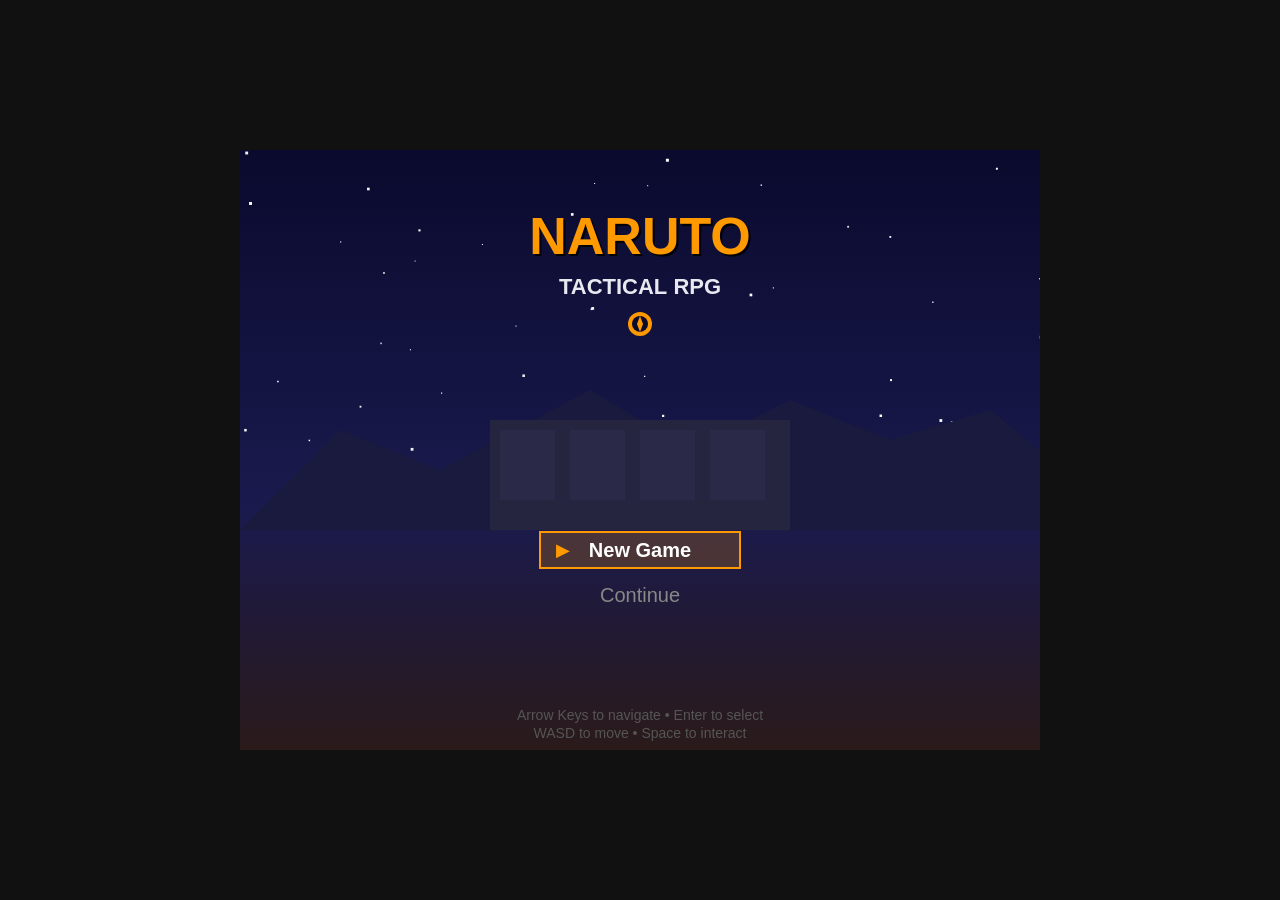
<file: index.html>
<!DOCTYPE html>
<html lang="en">
<head>
    <meta charset="UTF-8">
    <meta name="viewport" content="width=device-width, initial-scale=1.0, maximum-scale=1.0, user-scalable=no, viewport-fit=cover">
    <meta name="apple-mobile-web-app-capable" content="yes">
    <meta name="apple-mobile-web-app-status-bar-style" content="black-translucent">
    <meta name="mobile-web-app-capable" content="yes">
    <title>Naruto Tactical RPG</title>
    <link rel="stylesheet" href="css/style.css">
</head>
<body>
    <div id="game-container">
        <canvas id="game-canvas"></canvas>
        <div id="ui-overlay" class="hidden">
            <div id="dialogue-box" class="hidden">
                <div id="dialogue-speaker"></div>
                <div id="dialogue-text"></div>
                <div id="dialogue-prompt">Tap A to continue</div>
            </div>
            <div id="battle-hud" class="hidden">
                <div id="battle-info"></div>
                <div id="action-menu" class="hidden"></div>
            </div>
        </div>
    </div>

    <!-- Virtual touch controls (hidden on desktop, shown on touch devices) -->
    <div id="touch-controls">
        <!-- D-Pad (left side) -->
        <div id="dpad">
            <button class="dpad-btn dpad-up" data-dir="up" aria-label="Up">&#9650;</button>
            <button class="dpad-btn dpad-left" data-dir="left" aria-label="Left">&#9664;</button>
            <button class="dpad-btn dpad-center"></button>
            <button class="dpad-btn dpad-right" data-dir="right" aria-label="Right">&#9654;</button>
            <button class="dpad-btn dpad-down" data-dir="down" aria-label="Down">&#9660;</button>
        </div>

        <!-- Action buttons (right side) -->
        <div id="action-btns">
            <button class="action-touch-btn btn-a" data-key="Space" aria-label="Action">A</button>
            <button class="action-touch-btn btn-b" data-key="Escape" aria-label="Back">B</button>
        </div>

        <!-- Utility buttons (top corners) -->
        <div id="util-btns">
            <button class="util-touch-btn" data-key="KeyQ" aria-label="Previous">Q</button>
            <button class="util-touch-btn" data-key="KeyT" aria-label="Skills">T</button>
            <button class="util-touch-btn" data-key="KeyE" aria-label="Next">E</button>
        </div>
    </div>

    <script type="module" src="js/main.js"></script>
</body>
</html>
</file>
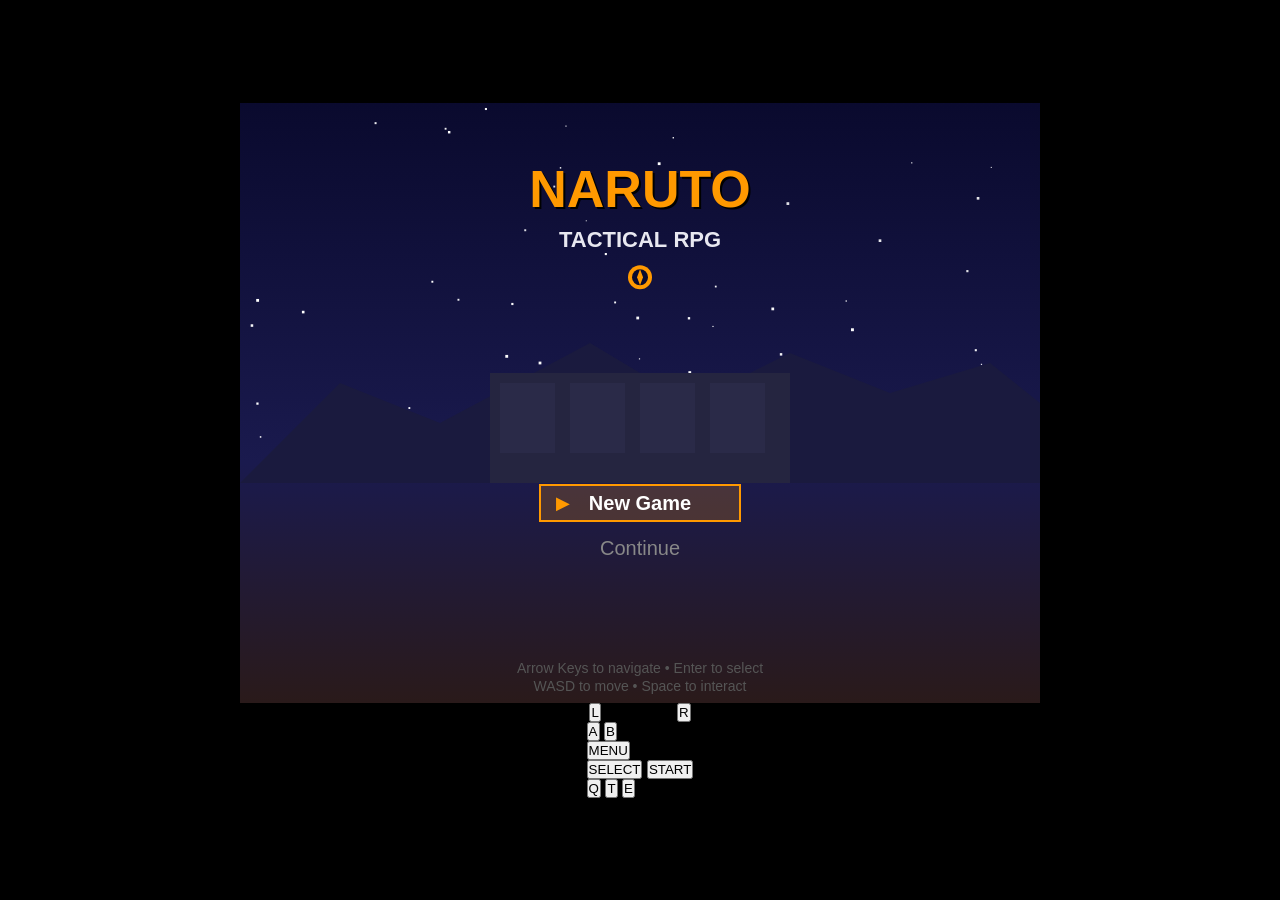
<file: naruto_tactical_rpg.html>
<!DOCTYPE html>
<html lang="en">
<head>
    <meta charset="UTF-8">
    <meta name="viewport" content="width=device-width, initial-scale=1.0, maximum-scale=1.0, user-scalable=no, viewport-fit=cover">
    <meta name="apple-mobile-web-app-capable" content="yes">
    <meta name="apple-mobile-web-app-status-bar-style" content="black-translucent">
    <meta name="mobile-web-app-capable" content="yes">
    <meta name="theme-color" content="#1a1a2e">
    <link rel="manifest" href="manifest.json">
    <link rel="apple-touch-icon" href="icon-192.png">
    <title>Naruto Tactical RPG</title>
    <style>
* {
    margin: 0;
    padding: 0;
    box-sizing: border-box;
}

html, body {
    height: 100%;
    overflow: hidden;
    touch-action: none;
    -webkit-touch-callout: none;
    -webkit-user-select: none;
    user-select: none;
}

body {
    background: #000;
    display: flex;
    flex-direction: column;
    justify-content: center;
    align-items: center;
    min-height: 100vh;
    min-height: 100dvh;
    font-family: 'Segoe UI', Tahoma, Geneva, Verdana, sans-serif;
}

/* ── DESKTOP: centered canvas ── */
#gba-shell {
    display: contents;
}

#screen-area {
    display: contents;
}

#game-container {
    position: relative;
    width: 800px;
    height: 600px;
    max-width: 100vw;
    max-height: 100vh;
}

#game-canvas {
    display: block;
    background: #000;
    image-rendering: pixelated;
    image-rendering: crisp-edges;
    width: 100%;
    height: 100%;
}

#ui-overlay {
    position: absolute;
    top: 0;
    left: 0;
    width: 100%;
    height: 100%;
    pointer-events: none;
}

#ui-overlay > * {
    pointer-events: auto;
}

.hidden {
    display: none !important;
}

/* ── In-game HUD ── */
#dialogue-box {
    position: absolute;
    bottom: 20px;
    left: 20px;
    right: 20px;
    background: rgba(0, 0, 0, 0.9);
    border: 2px solid #f90;
    border-radius: 8px;
    padding: 16px 20px;
    color: #fff;
    font-size: 16px;
    line-height: 1.5;
}

#dialogue-speaker {
    color: #f90;
    font-weight: bold;
    font-size: 14px;
    margin-bottom: 6px;
    text-transform: uppercase;
    letter-spacing: 1px;
}

#dialogue-text {
    min-height: 40px;
}

#dialogue-prompt {
    text-align: right;
    color: #888;
    font-size: 12px;
    margin-top: 8px;
    animation: blink 1s infinite;
}

@keyframes blink {
    0%, 100% { opacity: 1; }
    50% { opacity: 0.3; }
}

#battle-hud {
    position: absolute;
    top: 0;
    left: 0;
    width: 100%;
    height: 100%;
}

#battle-info {
    position: absolute;
    top: 10px;
    left: 10px;
    right: 10px;
    display: flex;
    justify-content: space-between;
}

.unit-hud {
    background: rgba(0, 0, 0, 0.85);
    border: 1px solid #555;
    border-radius: 4px;
    padding: 6px 10px;
    color: #fff;
    font-size: 12px;
    min-width: 140px;
}

.unit-hud.ally { border-color: #4a9; }
.unit-hud.enemy { border-color: #e44; }
.unit-hud .name { font-weight: bold; margin-bottom: 2px; }

.hp-bar, .chakra-bar {
    height: 8px;
    background: #333;
    border-radius: 4px;
    margin: 2px 0;
    overflow: hidden;
}

.hp-bar .fill {
    height: 100%;
    background: #4c6;
    border-radius: 4px;
    transition: width 0.3s;
}

.chakra-bar .fill {
    height: 100%;
    background: #48f;
    border-radius: 4px;
    transition: width 0.3s;
}

.bar-label {
    font-size: 10px;
    color: #aaa;
    display: flex;
    justify-content: space-between;
}

#action-menu {
    position: absolute;
    bottom: 20px;
    left: 50%;
    transform: translateX(-50%);
    display: flex;
    gap: 8px;
}

.action-btn {
    background: rgba(0, 0, 0, 0.9);
    border: 2px solid #f90;
    border-radius: 6px;
    color: #fff;
    padding: 10px 18px;
    cursor: pointer;
    font-size: 14px;
    font-family: inherit;
    transition: all 0.15s;
}

.action-btn:hover, .action-btn.selected {
    background: #f90;
    color: #000;
}

.action-btn:disabled {
    opacity: 0.4;
    cursor: not-allowed;
}

.jutsu-submenu {
    position: absolute;
    bottom: 70px;
    left: 50%;
    transform: translateX(-50%);
    display: flex;
    flex-direction: column;
    gap: 4px;
    background: rgba(0, 0, 0, 0.95);
    border: 1px solid #f90;
    border-radius: 6px;
    padding: 8px;
    min-width: 200px;
}

.jutsu-btn {
    background: transparent;
    border: 1px solid #555;
    border-radius: 4px;
    color: #fff;
    padding: 8px 12px;
    cursor: pointer;
    font-size: 13px;
    font-family: inherit;
    text-align: left;
    transition: all 0.15s;
}

.jutsu-btn:hover {
    background: #333;
    border-color: #f90;
}

.jutsu-btn .cost {
    color: #48f;
    font-size: 11px;
    float: right;
}

.turn-banner {
    position: absolute;
    top: 50%;
    left: 50%;
    transform: translate(-50%, -50%);
    font-size: 28px;
    font-weight: bold;
    color: #fff;
    text-shadow: 2px 2px 4px #000;
    animation: fadeInOut 1.5s forwards;
    pointer-events: none;
}

@keyframes fadeInOut {
    0% { opacity: 0; transform: translate(-50%, -50%) scale(0.8); }
    20% { opacity: 1; transform: translate(-50%, -50%) scale(1); }
    80% { opacity: 1; }
    100% { opacity: 0; }
}

/* ── TOUCH CONTROLS (hidden on desktop) ── */
#touch-controls {
    display: none;
}

/* ============================================================
   GBA EMULATOR SKIN — shown on touch devices
   ============================================================ */
@media (pointer: coarse) {
    body {
        justify-content: flex-start;
        background: #000;
    }

    #gba-shell {
        display: flex;
        flex-direction: column;
        width: 100%;
        height: 100vh;
        height: 100dvh;
    }

    /* ── Screen area: black, holds the game ── */
    #screen-area {
        display: flex;
        justify-content: center;
        align-items: center;
        background: #000;
        width: 100%;
        flex: 0 0 auto;
        /* 3:2 GBA-ish ratio, capped */
        height: calc(100vw * 0.625);
        max-height: 48dvh;
        padding: 0;
    }

    #game-container {
        width: 100%;
        height: 100%;
        max-width: none;
        max-height: none;
    }

    /* ── Shoulder buttons bar ── */
    #shoulder-bar {
        display: flex;
        justify-content: space-between;
        align-items: center;
        padding: 6px 8px;
        background: linear-gradient(180deg, #2a2a3e 0%, #3a3a5e 100%);
        border-top: 2px solid #4a4a6e;
    }

    .shoulder-btn {
        width: 72px;
        height: 30px;
        border-radius: 6px 6px 0 0;
        background: linear-gradient(180deg, #d0d0d8 0%, #a8a8b8 100%);
        border: 2px solid #888;
        border-bottom: none;
        color: #444;
        font-size: 14px;
        font-weight: bold;
        font-family: inherit;
        cursor: pointer;
        -webkit-tap-highlight-color: transparent;
        display: flex;
        justify-content: center;
        align-items: center;
    }

    .shoulder-btn.active {
        background: linear-gradient(180deg, #f90 0%, #e80 100%);
        color: #fff;
    }

    #shoulder-label {
        color: #8888aa;
        font-size: 12px;
        font-weight: bold;
        letter-spacing: 3px;
        text-transform: uppercase;
    }

    /* ── Controller body ── */
    #controller-body {
        flex: 1;
        background: linear-gradient(180deg, #7b4fc7 0%, #6a3fb8 30%, #5930a0 100%);
        display: flex;
        flex-direction: column;
        justify-content: space-between;
        padding: 16px 16px 10px;
        min-height: 0;
        position: relative;
    }

    /* Top row: D-pad left, A/B right */
    #controls-main {
        display: flex;
        justify-content: space-between;
        align-items: center;
        flex: 1;
        min-height: 0;
    }

    /* ── D-Pad (cross shape) ── */
    #touch-controls {
        display: block;
        position: static;
        pointer-events: auto;
    }

    #dpad {
        position: static;
        display: grid;
        grid-template-columns: 52px 52px 52px;
        grid-template-rows: 52px 52px 52px;
        gap: 0;
        pointer-events: auto;
    }

    .dpad-btn {
        display: flex;
        justify-content: center;
        align-items: center;
        background: linear-gradient(145deg, #d8d8e0 0%, #b0b0c0 100%);
        border: 2px solid #999;
        color: #666;
        font-size: 16px;
        cursor: pointer;
        -webkit-tap-highlight-color: transparent;
        border-radius: 0;
    }

    .dpad-up { border-radius: 8px 8px 0 0; }
    .dpad-down { border-radius: 0 0 8px 8px; }
    .dpad-left { border-radius: 8px 0 0 8px; }
    .dpad-right { border-radius: 0 8px 8px 0; }

    .dpad-center {
        background: linear-gradient(145deg, #c0c0cc 0%, #a0a0b0 100%);
        border-color: #999;
        pointer-events: none;
    }

    .dpad-btn.active {
        background: linear-gradient(145deg, #f90 0%, #e80 100%);
        border-color: #d70;
        color: #fff;
    }

    /* ── A/B buttons (GBA layout: A top-right, B bottom-left) ── */
    #action-btns {
        position: static;
        display: grid;
        grid-template-columns: 64px 64px;
        grid-template-rows: 64px 64px;
        gap: 0;
        pointer-events: auto;
    }

    .action-touch-btn {
        width: 64px;
        height: 64px;
        border-radius: 50%;
        display: flex;
        justify-content: center;
        align-items: center;
        font-size: 22px;
        font-weight: bold;
        font-family: inherit;
        cursor: pointer;
        -webkit-tap-highlight-color: transparent;
        box-shadow: 0 3px 6px rgba(0,0,0,0.3), inset 0 1px 2px rgba(255,255,255,0.3);
    }

    /* A button: top-right of the 2x2 grid */
    .btn-a {
        grid-column: 2;
        grid-row: 1;
        background: linear-gradient(145deg, #e0e0e8 0%, #b0b0c0 100%);
        border: 3px solid #999;
        color: #555;
    }
    .btn-a.active {
        background: linear-gradient(145deg, #f90 0%, #e80 100%);
        border-color: #d70;
        color: #fff;
    }

    /* B button: bottom-left of the 2x2 grid */
    .btn-b {
        grid-column: 1;
        grid-row: 2;
        background: linear-gradient(145deg, #e0e0e8 0%, #b0b0c0 100%);
        border: 3px solid #999;
        color: #555;
    }
    .btn-b.active {
        background: linear-gradient(145deg, #f90 0%, #e80 100%);
        border-color: #d70;
        color: #fff;
    }

    /* ── Bottom row: MENU, SELECT, START, util buttons ── */
    #controls-bottom {
        display: flex;
        justify-content: space-between;
        align-items: center;
        padding-top: 10px;
    }

    #menu-btn-area {
        display: flex;
        align-items: center;
    }

    .menu-btn {
        display: flex;
        flex-direction: column;
        align-items: center;
        gap: 2px;
        background: none;
        border: none;
        color: #c0b0e0;
        font-size: 9px;
        font-weight: bold;
        font-family: inherit;
        cursor: pointer;
        -webkit-tap-highlight-color: transparent;
        padding: 4px 8px;
    }

    .menu-btn-dot {
        width: 14px;
        height: 14px;
        border-radius: 50%;
        background: linear-gradient(145deg, #d0d0d8 0%, #a0a0b0 100%);
        border: 1px solid #888;
    }

    .menu-btn.active .menu-btn-dot {
        background: linear-gradient(145deg, #f90 0%, #e80 100%);
    }

    #sys-btns {
        display: flex;
        gap: 16px;
        align-items: center;
    }

    .sys-btn {
        display: flex;
        flex-direction: column;
        align-items: center;
        gap: 2px;
        background: none;
        border: none;
        color: #c0b0e0;
        font-size: 9px;
        font-weight: bold;
        font-family: inherit;
        letter-spacing: 1px;
        cursor: pointer;
        -webkit-tap-highlight-color: transparent;
        padding: 4px 6px;
    }

    .sys-btn-pill {
        width: 32px;
        height: 10px;
        border-radius: 5px;
        background: linear-gradient(145deg, #d0d0d8 0%, #a0a0b0 100%);
        border: 1px solid #888;
    }

    .sys-btn.active .sys-btn-pill {
        background: linear-gradient(145deg, #f90 0%, #e80 100%);
    }

    /* Utility buttons (Q=prev, T=skills, E=next) */
    #util-btns {
        position: static;
        display: flex;
        gap: 6px;
        pointer-events: auto;
    }

    .util-touch-btn {
        width: 34px;
        height: 34px;
        border-radius: 50%;
        background: linear-gradient(145deg, #d0d0d8 0%, #a0a0b0 100%);
        border: 2px solid #888;
        color: #555;
        font-size: 12px;
        font-weight: bold;
        font-family: inherit;
        display: flex;
        justify-content: center;
        align-items: center;
        cursor: pointer;
        -webkit-tap-highlight-color: transparent;
        box-shadow: 0 2px 4px rgba(0,0,0,0.2);
    }

    .util-touch-btn.active {
        background: linear-gradient(145deg, #f90 0%, #e80 100%);
        border-color: #d70;
        color: #fff;
    }

    /* ── Adjust in-game HUD for smaller screen ── */
    #dialogue-box {
        bottom: 8px;
        left: 8px;
        right: 8px;
        padding: 10px 14px;
        font-size: 13px;
    }

    #dialogue-prompt { font-size: 10px; }

    .action-btn {
        padding: 8px 12px;
        font-size: 12px;
    }

    .jutsu-submenu {
        bottom: 55px;
        min-width: 170px;
    }

    .jutsu-btn {
        padding: 9px 12px;
        font-size: 13px;
    }
}

/* Very small screens (iPhone SE etc.) */
@media (pointer: coarse) and (max-width: 380px) {
    #dpad {
        grid-template-columns: 44px 44px 44px;
        grid-template-rows: 44px 44px 44px;
    }

    .action-touch-btn {
        width: 54px;
        height: 54px;
        font-size: 18px;
    }

    #action-btns {
        grid-template-columns: 54px 54px;
        grid-template-rows: 54px 54px;
    }
}

/* Landscape: keep canvas big, controls overlay */
@media (pointer: coarse) and (orientation: landscape) {
    #screen-area {
        height: 100dvh;
        max-height: 100dvh;
    }

    #shoulder-bar { display: none; }

    #controller-body {
        position: fixed;
        bottom: 0;
        left: 0;
        right: 0;
        background: transparent;
        padding: 8px 12px;
        flex: unset;
        height: auto;
        pointer-events: none;
    }

    #controls-main {
        pointer-events: none;
    }

    #touch-controls, #action-btns, #util-btns,
    .shoulder-btn, .sys-btn, .menu-btn {
        pointer-events: auto;
    }

    #dpad { opacity: 0.6; }
    .action-touch-btn { opacity: 0.6; }
    #controls-bottom { display: none; }
}

    </style>
</head>
<body>
    <div id="gba-shell">
        <!-- Screen area (black, holds the game canvas) -->
        <div id="screen-area">
            <div id="game-container">
                <canvas id="game-canvas"></canvas>
                <div id="ui-overlay" class="hidden">
                    <div id="dialogue-box" class="hidden">
                        <div id="dialogue-speaker"></div>
                        <div id="dialogue-text"></div>
                        <div id="dialogue-prompt">Tap A to continue</div>
                    </div>
                    <div id="battle-hud" class="hidden">
                        <div id="battle-info"></div>
                        <div id="action-menu" class="hidden"></div>
                    </div>
                </div>
            </div>
        </div>

        <!-- Shoulder buttons (L / R) -->
        <div id="shoulder-bar">
            <button class="shoulder-btn" data-key="KeyQ" aria-label="L Shoulder">L</button>
            <span id="shoulder-label">NARUTO</span>
            <button class="shoulder-btn" data-key="KeyE" aria-label="R Shoulder">R</button>
        </div>

        <!-- Purple controller body -->
        <div id="controller-body">
            <div id="controls-main">
                <!-- D-Pad -->
                <div id="touch-controls">
                    <div id="dpad">
                        <button class="dpad-btn" style="visibility:hidden"></button>
                        <button class="dpad-btn dpad-up" data-dir="up" aria-label="Up">&#9650;</button>
                        <button class="dpad-btn" style="visibility:hidden"></button>
                        <button class="dpad-btn dpad-left" data-dir="left" aria-label="Left">&#9664;</button>
                        <button class="dpad-btn dpad-center"></button>
                        <button class="dpad-btn dpad-right" data-dir="right" aria-label="Right">&#9654;</button>
                        <button class="dpad-btn" style="visibility:hidden"></button>
                        <button class="dpad-btn dpad-down" data-dir="down" aria-label="Down">&#9660;</button>
                        <button class="dpad-btn" style="visibility:hidden"></button>
                    </div>
                </div>

                <!-- A / B buttons -->
                <div id="action-btns">
                    <button class="action-touch-btn btn-a" data-key="Space" aria-label="Action">A</button>
                    <button class="action-touch-btn btn-b" data-key="Escape" aria-label="Back">B</button>
                </div>
            </div>

            <!-- Bottom row: Menu, Select, Start, util -->
            <div id="controls-bottom">
                <div id="menu-btn-area">
                    <button class="menu-btn" data-key="KeyM" aria-label="Menu">
                        <span class="menu-btn-dot"></span>
                        MENU
                    </button>
                </div>
                <div id="sys-btns">
                    <button class="sys-btn" data-key="KeyT" aria-label="Skills">
                        <span class="sys-btn-pill"></span>
                        SELECT
                    </button>
                    <button class="sys-btn" data-key="Enter" aria-label="Start">
                        <span class="sys-btn-pill"></span>
                        START
                    </button>
                </div>
                <div id="util-btns">
                    <button class="util-touch-btn" data-key="KeyQ" aria-label="Prev">Q</button>
                    <button class="util-touch-btn" data-key="KeyT" aria-label="Skills">T</button>
                    <button class="util-touch-btn" data-key="KeyE" aria-label="Next">E</button>
                </div>
            </div>
        </div>
    </div>

    <script>
// ========== js/constants.js ==========
// Canvas and rendering
const CANVAS_WIDTH = 800;
const CANVAS_HEIGHT = 600;
const TILE_SIZE = 32;
const MAP_COLS = 25;
const MAP_ROWS = 19;

// Game states
const SCENE = {
    TITLE: 'title',
    OVERWORLD: 'overworld',
    BATTLE: 'battle',
    DIALOGUE: 'dialogue',
    SKILL_TREE: 'skill_tree'
};

// Directions
const DIR = {
    UP: 'up',
    DOWN: 'down',
    LEFT: 'left',
    RIGHT: 'right'
};

// Tile types
const TILE = {
    GRASS: 0,
    PATH: 1,
    WATER: 2,
    WALL: 3,
    BUILDING: 4,
    TREE: 5,
    DOOR: 6,
    BRIDGE: 7,
    FENCE: 8,
    FLOWER: 9
};

// Tile colors
const TILE_COLORS = {
    [TILE.GRASS]: '#3a7d32',
    [TILE.PATH]: '#c4a862',
    [TILE.WATER]: '#2277bb',
    [TILE.WALL]: '#666666',
    [TILE.BUILDING]: '#8b6b4a',
    [TILE.TREE]: '#2d5a1e',
    [TILE.DOOR]: '#5a3a1a',
    [TILE.BRIDGE]: '#9a7a4a',
    [TILE.FENCE]: '#7a5a3a',
    [TILE.FLOWER]: '#3a7d32'
};

// Battle constants
const BATTLE_COLS = 12;
const BATTLE_ROWS = 8;
const BATTLE_TILE_SIZE = 56;
const BATTLE_OFFSET_X = 64;
const BATTLE_OFFSET_Y = 76;

// Character colors
const CHAR_COLORS = {
    naruto: {
        hair: '#f0c030',
        outfit: '#f07020',
        accent: '#2060c0',
        skin: '#f0c8a0',
        headband: '#3060c0'
    },
    sasuke: {
        hair: '#1a1a2e',
        outfit: '#2a2a4e',
        accent: '#e8e8f0',
        skin: '#f0d0b0',
        headband: '#3060c0'
    },
    sakura: {
        hair: '#f08090',
        outfit: '#cc2244',
        accent: '#f0d0d0',
        skin: '#f0d0b8',
        headband: '#cc2244'
    },
    kakashi: {
        hair: '#c0c0c8',
        outfit: '#2a3a2a',
        accent: '#404850',
        skin: '#d8c0a0',
        headband: '#3060c0'
    },
    enemy_ninja: {
        hair: '#4a4a4a',
        outfit: '#3a3a5a',
        accent: '#6a6a8a',
        skin: '#d8b890',
        headband: '#804020'
    },
    bandit: {
        hair: '#5a3a1a',
        outfit: '#5a5a3a',
        accent: '#8a7a5a',
        skin: '#d8b890',
        headband: '#5a3a1a'
    }
};

// Animation
const ANIM_SPEED = 150; // ms per frame
const MOVE_SPEED = 3; // pixels per frame in overworld
const WALK_FRAMES = 4;

// ========== js/input.js ==========
class Input {
    constructor() {
        this.keys = {};
        this.justPressed = {};
        this.mouseX = 0;
        this.mouseY = 0;
        this.mouseClicked = false;
        this.mouseDown = false;

        // Track active touch directions (for D-pad hold behavior)
        this._touchDirs = { dx: 0, dy: 0 };

        window.addEventListener('keydown', (e) => {
            if (!this.keys[e.code]) {
                this.justPressed[e.code] = true;
            }
            this.keys[e.code] = true;
            e.preventDefault();
        });

        window.addEventListener('keyup', (e) => {
            this.keys[e.code] = false;
            e.preventDefault();
        });

        const canvas = document.getElementById('game-canvas');

        // ── Mouse events ──
        canvas.addEventListener('mousemove', (e) => {
            const rect = canvas.getBoundingClientRect();
            const scaleX = canvas.width / rect.width;
            const scaleY = canvas.height / rect.height;
            this.mouseX = (e.clientX - rect.left) * scaleX;
            this.mouseY = (e.clientY - rect.top) * scaleY;
        });

        canvas.addEventListener('mousedown', () => {
            this.mouseDown = true;
            this.mouseClicked = true;
        });

        canvas.addEventListener('mouseup', () => {
            this.mouseDown = false;
        });

        // ── Touch events on canvas (for tapping tiles / skill tree nodes) ──
        canvas.addEventListener('touchstart', (e) => {
            e.preventDefault();
            const touch = e.changedTouches[0];
            const rect = canvas.getBoundingClientRect();
            const scaleX = canvas.width / rect.width;
            const scaleY = canvas.height / rect.height;
            this.mouseX = (touch.clientX - rect.left) * scaleX;
            this.mouseY = (touch.clientY - rect.top) * scaleY;
            this.mouseDown = true;
            this.mouseClicked = true;
        }, { passive: false });

        canvas.addEventListener('touchend', (e) => {
            e.preventDefault();
            this.mouseDown = false;
        }, { passive: false });

        canvas.addEventListener('touchmove', (e) => {
            e.preventDefault();
            const touch = e.changedTouches[0];
            const rect = canvas.getBoundingClientRect();
            const scaleX = canvas.width / rect.width;
            const scaleY = canvas.height / rect.height;
            this.mouseX = (touch.clientX - rect.left) * scaleX;
            this.mouseY = (touch.clientY - rect.top) * scaleY;
        }, { passive: false });

        // ── Virtual button bindings ──
        this._setupVirtualControls();
    }

    /**
     * Bind virtual on-screen buttons to keyboard codes.
     * Each button has a data-key attribute (e.g. "Space", "Escape", "KeyT").
     * D-pad buttons have data-dir (e.g. "up", "down", "left", "right").
     */
    _setupVirtualControls() {
        // D-pad buttons
        document.querySelectorAll('[data-dir]').forEach(btn => {
            const dir = btn.getAttribute('data-dir');
            const code = {
                up: 'ArrowUp', down: 'ArrowDown',
                left: 'ArrowLeft', right: 'ArrowRight'
            }[dir];
            if (!code) return;

            btn.addEventListener('touchstart', (e) => {
                e.preventDefault();
                if (!this.keys[code]) this.justPressed[code] = true;
                this.keys[code] = true;
                btn.classList.add('active');
                // Update held direction
                this._updateTouchDirs();
            }, { passive: false });

            btn.addEventListener('touchend', (e) => {
                e.preventDefault();
                this.keys[code] = false;
                btn.classList.remove('active');
                this._updateTouchDirs();
            }, { passive: false });

            btn.addEventListener('touchcancel', (e) => {
                e.preventDefault();
                this.keys[code] = false;
                btn.classList.remove('active');
                this._updateTouchDirs();
            }, { passive: false });
        });

        // Action buttons (A, B, T, Q, E)
        document.querySelectorAll('[data-key]').forEach(btn => {
            const code = btn.getAttribute('data-key');

            btn.addEventListener('touchstart', (e) => {
                e.preventDefault();
                if (!this.keys[code]) this.justPressed[code] = true;
                this.keys[code] = true;
                btn.classList.add('active');
            }, { passive: false });

            btn.addEventListener('touchend', (e) => {
                e.preventDefault();
                this.keys[code] = false;
                btn.classList.remove('active');
            }, { passive: false });

            btn.addEventListener('touchcancel', (e) => {
                e.preventDefault();
                this.keys[code] = false;
                btn.classList.remove('active');
            }, { passive: false });
        });
    }

    _updateTouchDirs() {
        let dx = 0, dy = 0;
        if (this.keys['ArrowUp']) dy = -1;
        if (this.keys['ArrowDown']) dy = 1;
        if (this.keys['ArrowLeft']) dx = -1;
        if (this.keys['ArrowRight']) dx = 1;
        this._touchDirs = { dx, dy };
    }

    isDown(code) {
        return !!this.keys[code];
    }

    wasPressed(code) {
        return !!this.justPressed[code];
    }

    endFrame() {
        this.justPressed = {};
        this.mouseClicked = false;
    }

    getDirection() {
        let dx = 0, dy = 0;
        if (this.isDown('ArrowUp') || this.isDown('KeyW')) dy = -1;
        if (this.isDown('ArrowDown') || this.isDown('KeyS')) dy = 1;
        if (this.isDown('ArrowLeft') || this.isDown('KeyA')) dx = -1;
        if (this.isDown('ArrowRight') || this.isDown('KeyD')) dx = 1;
        return { dx, dy };
    }
}

// ========== js/sprites.js ==========

// Sprite cache to avoid redrawing every frame
const spriteCache = {};

/**
 * Draw a top-down character sprite procedurally.
 * Each character is drawn as a 32x32 pixel sprite with:
 * - Round head with hair
 * - Headband
 * - Body/outfit
 * - Simple limbs for walk animation
 */
function getCharacterSprite(name, direction, frame) {
    const key = `${name}_${direction}_${frame}`;
    if (spriteCache[key]) return spriteCache[key];

    const canvas = document.createElement('canvas');
    canvas.width = TILE_SIZE;
    canvas.height = TILE_SIZE;
    const ctx = canvas.getContext('2d');
    const colors = CHAR_COLORS[name] || CHAR_COLORS.enemy_ninja;

    drawCharacter(ctx, colors, direction, frame, name);

    spriteCache[key] = canvas;
    return canvas;
}

function drawCharacter(ctx, colors, direction, frame, name) {
    const cx = 16; // center x
    const walkOffset = Math.sin(frame * Math.PI / 2) * 2;

    // Shadow
    ctx.fillStyle = 'rgba(0,0,0,0.2)';
    ctx.beginPath();
    ctx.ellipse(cx, 30, 8, 3, 0, 0, Math.PI * 2);
    ctx.fill();

    // Body/outfit
    ctx.fillStyle = colors.outfit;
    ctx.fillRect(cx - 6, 14, 12, 12);

    // Arms
    ctx.fillStyle = colors.outfit;
    if (direction === 'left' || direction === 'right') {
        const armY = 15 + Math.abs(walkOffset);
        ctx.fillRect(cx - 8, armY, 3, 8);
        ctx.fillRect(cx + 5, armY, 3, 8);
    } else {
        ctx.fillRect(cx - 9, 15 + walkOffset, 3, 8);
        ctx.fillRect(cx + 6, 15 - walkOffset, 3, 8);
    }

    // Hands
    ctx.fillStyle = colors.skin;
    if (direction === 'left' || direction === 'right') {
        ctx.fillRect(cx - 8, 22 + Math.abs(walkOffset), 3, 2);
        ctx.fillRect(cx + 5, 22 + Math.abs(walkOffset), 3, 2);
    } else {
        ctx.fillRect(cx - 9, 22 + walkOffset, 3, 2);
        ctx.fillRect(cx + 6, 22 - walkOffset, 3, 2);
    }

    // Legs
    ctx.fillStyle = colors.accent;
    const legSpread = walkOffset * 1.5;
    ctx.fillRect(cx - 4, 25, 3, 5);
    ctx.fillRect(cx + 1, 25, 3, 5);
    // Feet
    ctx.fillStyle = '#333';
    if (direction === 'up' || direction === 'down') {
        ctx.fillRect(cx - 4 - legSpread * 0.3, 29, 3, 2);
        ctx.fillRect(cx + 1 + legSpread * 0.3, 29, 3, 2);
    } else {
        ctx.fillRect(cx - 3, 29, 3, 2);
        ctx.fillRect(cx + 1, 29, 3, 2);
    }

    // Collar / outfit accent
    ctx.fillStyle = colors.accent;
    ctx.fillRect(cx - 4, 14, 8, 3);

    // Head
    ctx.fillStyle = colors.skin;
    ctx.beginPath();
    ctx.arc(cx, 9, 7, 0, Math.PI * 2);
    ctx.fill();

    // Hair
    ctx.fillStyle = colors.hair;
    if (direction === 'down') {
        // Hair on top and sides
        ctx.beginPath();
        ctx.arc(cx, 7, 7, Math.PI, Math.PI * 2);
        ctx.fill();
        // Spiky bits
        if (name === 'naruto') {
            drawNarutoHairFront(ctx, cx);
        } else if (name === 'sasuke') {
            drawSasukeHairFront(ctx, cx);
        } else if (name === 'sakura') {
            drawSakuraHairFront(ctx, cx);
        } else {
            // Generic hair
            ctx.fillRect(cx - 7, 3, 14, 5);
        }
    } else if (direction === 'up') {
        // Full hair from back
        ctx.beginPath();
        ctx.arc(cx, 8, 8, 0, Math.PI * 2);
        ctx.fill();
        if (name === 'sasuke') {
            // Sasuke's spiky back hair
            drawTriangle(ctx, cx - 3, 1, cx, -4, cx + 1, 1);
            drawTriangle(ctx, cx + 2, 1, cx + 5, -3, cx + 6, 2);
            drawTriangle(ctx, cx - 6, 2, cx - 5, -3, cx - 2, 1);
        } else if (name === 'naruto') {
            drawTriangle(ctx, cx - 4, 2, cx - 2, -2, cx, 2);
            drawTriangle(ctx, cx, 2, cx + 2, -2, cx + 4, 2);
        }
    } else if (direction === 'left') {
        ctx.beginPath();
        ctx.arc(cx, 7, 7, Math.PI * 0.8, Math.PI * 2.2);
        ctx.fill();
        ctx.fillRect(cx - 1, 2, 6, 5);
    } else {
        ctx.beginPath();
        ctx.arc(cx, 7, 7, Math.PI * 0.8, Math.PI * 2.2);
        ctx.fill();
        ctx.fillRect(cx - 5, 2, 6, 5);
    }

    // Headband
    ctx.fillStyle = colors.headband;
    if (direction === 'down') {
        ctx.fillRect(cx - 7, 5, 14, 3);
        // Metal plate
        ctx.fillStyle = '#c0c0d0';
        ctx.fillRect(cx - 3, 5, 6, 3);
        // Konoha symbol (simple leaf)
        ctx.fillStyle = '#333';
        ctx.fillRect(cx - 1, 6, 2, 1);
    } else if (direction !== 'up') {
        ctx.fillRect(cx - 6, 5, 12, 3);
    }

    // Face features (only when facing down)
    if (direction === 'down') {
        // Eyes
        ctx.fillStyle = '#fff';
        ctx.fillRect(cx - 4, 9, 3, 2);
        ctx.fillRect(cx + 1, 9, 3, 2);

        ctx.fillStyle = '#111';
        ctx.fillRect(cx - 3, 9, 2, 2);
        ctx.fillRect(cx + 2, 9, 2, 2);

        // Special eye for Sasuke
        if (name === 'sasuke') {
            ctx.fillStyle = '#111';
            ctx.fillRect(cx - 3, 9, 2, 2);
            ctx.fillRect(cx + 2, 9, 2, 2);
        }

        // Naruto whisker marks
        if (name === 'naruto') {
            ctx.fillStyle = '#d0a060';
            ctx.fillRect(cx - 6, 11, 3, 1);
            ctx.fillRect(cx + 3, 11, 3, 1);
            ctx.fillRect(cx - 6, 13, 3, 1);
            ctx.fillRect(cx + 3, 13, 3, 1);
        }

        // Mouth
        ctx.fillStyle = '#c08060';
        ctx.fillRect(cx - 1, 13, 2, 1);
    } else if (direction === 'left') {
        // Side face
        ctx.fillStyle = '#fff';
        ctx.fillRect(cx - 4, 9, 3, 2);
        ctx.fillStyle = '#111';
        ctx.fillRect(cx - 4, 9, 2, 2);
    } else if (direction === 'right') {
        ctx.fillStyle = '#fff';
        ctx.fillRect(cx + 1, 9, 3, 2);
        ctx.fillStyle = '#111';
        ctx.fillRect(cx + 2, 9, 2, 2);
    }
}

function drawNarutoHairFront(ctx, cx) {
    ctx.fillRect(cx - 7, 2, 14, 4);
    // Spiky hair
    drawTriangle(ctx, cx - 6, 3, cx - 4, -2, cx - 2, 3);
    drawTriangle(ctx, cx - 2, 3, cx, -3, cx + 2, 3);
    drawTriangle(ctx, cx + 2, 3, cx + 4, -2, cx + 6, 3);
}

function drawSasukeHairFront(ctx, cx) {
    ctx.fillRect(cx - 8, 1, 16, 6);
    // Side bangs
    ctx.fillRect(cx - 8, 5, 4, 6);
    ctx.fillRect(cx + 5, 5, 4, 4);
    // Spiky top
    drawTriangle(ctx, cx - 2, 2, cx, -3, cx + 2, 2);
    drawTriangle(ctx, cx + 3, 2, cx + 6, -4, cx + 7, 3);
    drawTriangle(ctx, cx - 7, 3, cx - 6, -4, cx - 3, 2);
}

function drawSakuraHairFront(ctx, cx) {
    ctx.fillRect(cx - 8, 1, 16, 7);
    // Longer side hair
    ctx.fillRect(cx - 8, 5, 3, 10);
    ctx.fillRect(cx + 5, 5, 3, 10);
    // Headband ribbon on top
    ctx.fillStyle = '#cc2244';
    ctx.fillRect(cx - 4, 3, 8, 2);
}

function drawTriangle(ctx, x1, y1, x2, y2, x3, y3) {
    ctx.beginPath();
    ctx.moveTo(x1, y1);
    ctx.lineTo(x2, y2);
    ctx.lineTo(x3, y3);
    ctx.closePath();
    ctx.fill();
}

/**
 * Draw a battle sprite (larger, more detailed)
 */
function getBattleSprite(name, direction, frame, isSelected) {
    const key = `battle_${name}_${direction}_${frame}_${isSelected}`;
    if (spriteCache[key]) return spriteCache[key];

    const size = 48;
    const canvas = document.createElement('canvas');
    canvas.width = size;
    canvas.height = size;
    const ctx = canvas.getContext('2d');

    // Scale up the regular sprite
    const sprite = getCharacterSprite(name, direction, frame);
    ctx.imageSmoothingEnabled = false;
    ctx.drawImage(sprite, 0, 0, size, size);

    // Selection highlight
    if (isSelected) {
        ctx.strokeStyle = '#ff0';
        ctx.lineWidth = 2;
        ctx.strokeRect(1, 1, size - 2, size - 2);
    }

    spriteCache[key] = canvas;
    return canvas;
}

/**
 * Draw tile decorations (trees, flowers, etc.)
 */
function drawTileDecoration(ctx, type, x, y, size) {
    switch (type) {
        case 5: // TREE
            // Trunk
            ctx.fillStyle = '#5a3a1a';
            ctx.fillRect(x + size * 0.35, y + size * 0.5, size * 0.3, size * 0.4);
            // Canopy
            ctx.fillStyle = '#1a5a12';
            ctx.beginPath();
            ctx.arc(x + size * 0.5, y + size * 0.35, size * 0.38, 0, Math.PI * 2);
            ctx.fill();
            ctx.fillStyle = '#2d7a20';
            ctx.beginPath();
            ctx.arc(x + size * 0.45, y + size * 0.3, size * 0.25, 0, Math.PI * 2);
            ctx.fill();
            break;
        case 9: // FLOWER
            ctx.fillStyle = '#3a7d32';
            ctx.fillRect(x, y, size, size);
            // Flowers
            const flowerColors = ['#f44', '#ff0', '#f8f', '#fff'];
            for (let i = 0; i < 3; i++) {
                ctx.fillStyle = flowerColors[i % flowerColors.length];
                const fx = x + 5 + (i * 10);
                const fy = y + 8 + (i % 2) * 10;
                ctx.beginPath();
                ctx.arc(fx, fy, 2, 0, Math.PI * 2);
                ctx.fill();
            }
            break;
        case 8: // FENCE
            ctx.fillStyle = '#7a5a3a';
            ctx.fillRect(x, y + size * 0.3, size, 3);
            ctx.fillRect(x, y + size * 0.6, size, 3);
            ctx.fillRect(x + 4, y + size * 0.2, 3, size * 0.6);
            ctx.fillRect(x + size - 7, y + size * 0.2, 3, size * 0.6);
            break;
    }
}

/**
 * Draw a building with proper top-down perspective
 */
function drawBuilding(ctx, x, y, w, h, color) {
    // Main building
    ctx.fillStyle = color || '#8b6b4a';
    ctx.fillRect(x, y, w, h);

    // Roof (darker top edge)
    ctx.fillStyle = '#5a3a2a';
    ctx.fillRect(x - 2, y - 2, w + 4, 6);

    // Wall lines
    ctx.strokeStyle = 'rgba(0,0,0,0.2)';
    ctx.lineWidth = 1;
    ctx.strokeRect(x, y, w, h);

    // Window
    if (w >= 64) {
        ctx.fillStyle = '#88ccee';
        ctx.fillRect(x + 8, y + 10, 10, 10);
        ctx.fillRect(x + w - 18, y + 10, 10, 10);
        // Window frames
        ctx.strokeStyle = '#5a3a1a';
        ctx.strokeRect(x + 8, y + 10, 10, 10);
        ctx.strokeRect(x + w - 18, y + 10, 10, 10);
    }
}

// ========== js/data/maps.js ==========

const T = TILE;

/**
 * Konoha Village map - 25x19 tiles
 * Legend: 0=grass, 1=path, 2=water, 3=wall, 4=building, 5=tree, 6=door, 7=bridge, 8=fence, 9=flower
 */
const MAPS = {
    konoha: {
        name: 'Hidden Leaf Village',
        width: MAP_COLS,
        height: MAP_ROWS,
        tiles: [
            [5,5,5,5,5,5,5,5,3,3,3,3,3,3,3,3,3,5,5,5,5,5,5,5,5],
            [5,5,0,0,0,5,5,0,3,4,4,4,4,4,4,4,3,0,5,5,0,0,0,5,5],
            [5,0,0,9,0,0,0,0,3,4,4,4,4,4,4,4,3,0,0,0,0,9,0,0,5],
            [5,0,9,0,0,0,0,1,3,3,3,3,6,3,3,3,3,1,0,0,0,0,9,0,5],
            [5,0,0,0,8,8,8,1,0,0,0,0,1,0,0,0,0,1,8,8,8,0,0,0,5],
            [5,0,0,0,8,0,0,1,0,0,0,0,1,0,0,0,0,1,0,0,8,0,0,0,5],
            [0,0,0,0,8,0,0,1,1,1,1,1,1,1,1,1,1,1,0,0,8,0,0,0,0],
            [0,0,5,0,0,0,0,1,0,0,3,3,3,3,3,0,0,1,0,0,0,0,5,0,0],
            [0,0,5,0,0,0,0,1,0,0,3,4,4,4,3,0,0,1,0,0,0,0,5,0,0],
            [1,1,1,1,1,1,1,1,0,0,3,4,4,4,3,0,0,1,1,1,1,1,1,1,1],
            [0,0,5,0,0,0,0,1,0,0,3,3,6,3,3,0,0,1,0,0,0,0,5,0,0],
            [0,0,5,0,0,0,0,1,0,0,0,0,1,0,0,0,0,1,0,0,0,0,5,0,0],
            [0,0,0,0,8,0,0,1,1,1,1,1,1,1,1,1,1,1,0,0,8,0,0,0,0],
            [5,0,0,0,8,0,0,1,0,0,0,0,0,0,0,0,0,1,0,0,8,0,0,0,5],
            [5,0,0,0,8,8,8,1,0,0,0,0,0,0,0,0,0,1,8,8,8,0,0,0,5],
            [5,0,9,0,0,0,0,1,0,0,0,0,0,0,0,0,0,1,0,0,0,0,9,0,5],
            [5,0,0,9,0,0,0,0,0,2,2,2,7,2,2,2,0,0,0,0,0,9,0,0,5],
            [5,5,0,0,0,0,5,0,0,2,2,2,7,2,2,2,0,0,5,0,0,0,0,5,5],
            [5,5,5,5,5,5,5,5,2,2,2,2,2,2,2,2,2,5,5,5,5,5,5,5,5],
        ],
        // NPCs on the map
        npcs: [
            {
                id: 'kakashi',
                name: 'Kakashi Sensei',
                sprite: 'kakashi',
                x: 12, y: 5,
                direction: 'down',
                dialogue: 'kakashi_intro'
            },
            {
                id: 'villager1',
                name: 'Villager',
                sprite: 'bandit',
                x: 3, y: 8,
                direction: 'right',
                dialogue: 'villager_hint'
            },
            {
                id: 'gate_guard',
                name: 'Gate Guard',
                sprite: 'enemy_ninja',
                x: 0, y: 9,
                direction: 'right',
                dialogue: 'gate_guard_intro'
            }
        ],
        // Player start position
        playerStart: { x: 12, y: 9 },
        // Trigger zones (events when player walks on tile)
        triggers: [
            {
                x: 12, y: 3, // Hokage building door
                type: 'dialogue',
                dialogueId: 'hokage_building'
            },
            {
                x: 12, y: 10, // Ramen shop door
                type: 'dialogue',
                dialogueId: 'ramen_shop'
            },
            {
                x: 0, y: 9, // Village gate - triggers battle
                type: 'story_check',
                storyFlag: 'talked_to_kakashi',
                dialogueId: 'gate_not_ready',
                elseDialogueId: 'gate_battle'
            }
        ],
        // Solid tiles (cannot walk on)
        solidTiles: [T.WALL, T.BUILDING, T.WATER, T.TREE, T.FENCE]
    },

    training_grounds: {
        name: 'Training Grounds',
        width: MAP_COLS,
        height: MAP_ROWS,
        tiles: [
            [5,5,5,5,5,5,5,5,5,5,5,5,5,5,5,5,5,5,5,5,5,5,5,5,5],
            [5,0,0,0,0,0,0,0,0,0,0,0,0,0,0,0,0,0,0,0,0,0,0,0,5],
            [5,0,0,0,0,0,0,0,0,0,0,0,0,0,0,0,0,0,0,0,0,0,0,0,5],
            [5,0,0,0,0,0,5,0,0,0,0,0,0,0,0,0,5,0,0,0,0,0,0,0,5],
            [5,0,0,0,0,0,0,0,0,0,0,0,0,0,0,0,0,0,0,0,0,0,0,0,5],
            [5,0,0,0,0,0,0,0,0,0,0,0,0,0,0,0,0,0,0,0,0,0,0,0,5],
            [5,0,0,5,0,0,0,0,0,0,0,0,0,0,0,0,0,0,0,0,5,0,0,0,5],
            [5,0,0,0,0,0,0,0,0,0,0,0,0,0,0,0,0,0,0,0,0,0,0,0,5],
            [5,0,0,0,0,0,0,0,0,0,0,0,0,0,0,0,0,0,0,0,0,0,0,0,5],
            [1,1,1,1,0,0,0,0,0,0,0,0,0,0,0,0,0,0,0,0,0,0,0,0,5],
            [5,0,0,0,0,0,0,0,0,0,0,0,0,0,0,0,0,0,0,0,0,0,0,0,5],
            [5,0,0,0,0,0,0,0,0,0,0,0,0,0,0,0,0,0,0,0,0,0,0,0,5],
            [5,0,0,5,0,0,0,0,0,0,0,0,0,0,0,0,0,0,0,0,5,0,0,0,5],
            [5,0,0,0,0,0,0,0,0,0,0,0,0,0,0,0,0,0,0,0,0,0,0,0,5],
            [5,0,0,0,0,0,0,0,0,0,0,0,0,0,0,0,0,0,0,0,0,0,0,0,5],
            [5,0,0,0,0,0,5,0,0,0,0,0,0,0,0,0,5,0,0,0,0,0,0,0,5],
            [5,0,0,0,0,0,0,0,0,0,0,0,0,0,0,0,0,0,0,0,0,0,0,0,5],
            [5,0,0,0,0,0,0,0,0,0,0,0,0,0,0,0,0,0,0,0,0,0,0,0,5],
            [5,5,5,5,5,5,5,5,5,5,5,5,5,5,5,5,5,5,5,5,5,5,5,5,5],
        ],
        npcs: [],
        playerStart: { x: 1, y: 9 },
        triggers: [],
        solidTiles: [T.WALL, T.BUILDING, T.WATER, T.TREE, T.FENCE]
    }
};

/**
 * Check if a tile position is solid (blocked) on the given map.
 */
function isSolid(mapId, x, y) {
    const map = MAPS[mapId];
    if (!map) return true;
    if (x < 0 || y < 0 || x >= map.width || y >= map.height) return true;
    return map.solidTiles.includes(map.tiles[y][x]);
}

/**
 * Get NPC at the given position.
 */
function getNPCAt(mapId, x, y) {
    const map = MAPS[mapId];
    if (!map) return null;
    return map.npcs.find(n => n.x === x && n.y === y) || null;
}

/**
 * Get trigger at the given position.
 */
function getTriggerAt(mapId, x, y) {
    const map = MAPS[mapId];
    if (!map) return null;
    return map.triggers.find(t => t.x === x && t.y === y) || null;
}

// ========== js/data/characters.js ==========
/**
 * Character definitions for Team 7 and enemies.
 * Into the Breach-inspired: low HP, high stakes, every point matters.
 *
 * TERRITORY BATTLE STATS:
 * - hp: 3-8 range. Every hit is dangerous.
 * - chakra: 3-6 range. Jutsu are precious resources.
 * - attack: 1-4 base damage.
 * - defense: 0-2, reduces incoming damage (min 1 after reduction).
 * - speed: Turn order priority + evasion modifier.
 * - evasion: Base % chance to dodge (0-25). Speed adds to this.
 * - move: Tiles you can move within your territory.
 * - push: How many columns an attack pushes the target.
 * - range: Attack reach in tiles (manhattan distance).
 */
const CHARACTER_TEMPLATES = {
    naruto: {
        name: 'Naruto Uzumaki',
        sprite: 'naruto',
        baseStats: {
            hp: 6,
            chakra: 4,
            attack: 2,
            defense: 1,
            speed: 3,
            evasion: 10,
            move: 3,
            push: 1,
            range: 1
        },
        growthRates: {
            hp: 1,
            chakra: 1,
            attack: 1,
            defense: 0,
            speed: 1,
            evasion: 2
        },
        jutsu: [
            {
                name: 'Shadow Clone Barrage',
                description: 'Clones slam the enemy back. Push 2 columns.',
                chakraCost: 2,
                power: 1,
                push: 2,
                range: 1,
                type: 'push',
                animation: 'clone'
            },
            {
                name: 'Rasengan',
                description: 'Devastating spiral sphere. 3 damage + push 1.',
                chakraCost: 3,
                power: 3,
                push: 1,
                range: 1,
                type: 'attack',
                animation: 'rasengan'
            },
            {
                name: 'Talk no Jutsu',
                description: 'PULL an enemy into your territory. Triggers Attacks of Opportunity!',
                chakraCost: 2,
                power: 0,
                pull: true,
                range: 3,
                type: 'pull',
                animation: 'pull'
            }
        ]
    },
    sasuke: {
        name: 'Sasuke Uchiha',
        sprite: 'sasuke',
        baseStats: {
            hp: 5,
            chakra: 5,
            attack: 3,
            defense: 0,
            speed: 4,
            evasion: 20,
            move: 3,
            push: 1,
            range: 1
        },
        growthRates: {
            hp: 1,
            chakra: 1,
            attack: 1,
            defense: 0,
            speed: 1,
            evasion: 3
        },
        jutsu: [
            {
                name: 'Fireball Jutsu',
                description: 'Ranged fire blast. 2 damage + push 1. Range 3.',
                chakraCost: 2,
                power: 2,
                push: 1,
                range: 3,
                type: 'attack',
                animation: 'fireball'
            },
            {
                name: 'Chidori',
                description: 'Lightning pierce. 4 damage, ignores defense.',
                chakraCost: 4,
                power: 4,
                push: 0,
                range: 1,
                type: 'pierce',
                animation: 'chidori'
            },
            {
                name: 'Sharingan',
                description: 'Predict attacks. +30% evasion for 3 turns.',
                chakraCost: 2,
                power: 0,
                range: 0,
                type: 'buff',
                effect: { stat: 'evasion', bonus: 30, duration: 3 },
                animation: 'sharingan'
            }
        ]
    },
    sakura: {
        name: 'Sakura Haruno',
        sprite: 'sakura',
        baseStats: {
            hp: 4,
            chakra: 6,
            attack: 2,
            defense: 1,
            speed: 2,
            evasion: 5,
            move: 2,
            push: 2,
            range: 1
        },
        growthRates: {
            hp: 1,
            chakra: 1,
            attack: 1,
            defense: 1,
            speed: 0,
            evasion: 1
        },
        jutsu: [
            {
                name: 'Healing Jutsu',
                description: 'Restore 3 HP to an ally. Range 3.',
                chakraCost: 2,
                power: 3,
                range: 3,
                type: 'heal',
                animation: 'heal'
            },
            {
                name: 'Cherry Blossom Impact',
                description: 'Superhuman punch. 2 damage + push 3!',
                chakraCost: 3,
                power: 2,
                push: 3,
                range: 1,
                type: 'push',
                animation: 'impact'
            },
            {
                name: 'Chakra Shield',
                description: 'Grant ally +2 defense for 3 turns.',
                chakraCost: 2,
                power: 0,
                range: 3,
                type: 'buff',
                effect: { stat: 'defense', bonus: 2, duration: 3 },
                animation: 'buff'
            }
        ]
    }
};

const ENEMY_TEMPLATES = {
    bandit: {
        name: 'Bandit',
        sprite: 'bandit',
        baseStats: {
            hp: 3,
            chakra: 1,
            attack: 1,
            defense: 0,
            speed: 2,
            evasion: 5,
            move: 2,
            push: 1,
            range: 1
        },
        jutsu: [
            {
                name: 'Shove',
                description: 'Push target 1 column.',
                chakraCost: 0,
                power: 1,
                push: 1,
                range: 1,
                type: 'push',
                animation: 'slash'
            }
        ],
        xpReward: 15,
        ai: 'aggressive'
    },
    rogue_ninja: {
        name: 'Rogue Ninja',
        sprite: 'enemy_ninja',
        baseStats: {
            hp: 4,
            chakra: 3,
            attack: 2,
            defense: 1,
            speed: 3,
            evasion: 15,
            move: 3,
            push: 1,
            range: 1
        },
        jutsu: [
            {
                name: 'Shuriken Volley',
                description: 'Ranged attack. 2 damage. Range 3.',
                chakraCost: 1,
                power: 2,
                push: 0,
                range: 3,
                type: 'attack',
                animation: 'shuriken'
            },
            {
                name: 'Body Flicker',
                description: 'PULL an ally into enemy territory!',
                chakraCost: 2,
                power: 0,
                pull: true,
                range: 2,
                type: 'pull',
                animation: 'clone'
            }
        ],
        xpReward: 25,
        ai: 'tactical'
    },
    jonin: {
        name: 'Enemy Jonin',
        sprite: 'enemy_ninja',
        baseStats: {
            hp: 8,
            chakra: 5,
            attack: 3,
            defense: 2,
            speed: 4,
            evasion: 20,
            move: 3,
            push: 2,
            range: 1
        },
        jutsu: [
            {
                name: 'Earth Wall',
                description: '+2 defense for 2 turns.',
                chakraCost: 2,
                power: 0,
                range: 0,
                type: 'buff',
                effect: { stat: 'defense', bonus: 2, duration: 2 },
                animation: 'buff'
            },
            {
                name: 'Lightning Spear',
                description: '3 damage + push 2. Range 2. Ignores defense.',
                chakraCost: 3,
                power: 3,
                push: 2,
                range: 2,
                type: 'pierce',
                animation: 'chidori'
            },
            {
                name: 'Summoning: Pull',
                description: 'PULL target into your territory!',
                chakraCost: 3,
                power: 0,
                pull: true,
                range: 3,
                type: 'pull',
                animation: 'pull'
            }
        ],
        xpReward: 50,
        ai: 'tactical'
    }
};

/**
 * SKILL TREES
 *
 * Each character has a tree of ~16 nodes across 5 tiers.
 * Node types:
 *   'stat'          — small stat boost (+1 HP, +1 Attack, etc.)
 *   'jutsu_upgrade' — improve an existing jutsu property
 *   'jutsu'         — unlock a brand new jutsu
 *   'passive'       — permanent triggered/aura ability
 *
 * Nodes with `exclusive` share a group — only one per group can be unlocked.
 * `requires` lists prerequisite node IDs.
 */
const SKILL_TREES = {
    naruto: [
        // ── Tier 1 (no prereqs) ──
        { id: 'n1', name: '+1 HP', tier: 1, type: 'stat', effect: { stat: 'hp', value: 1 }, requires: [],
          description: 'Uzumaki stamina. Max HP +1.' },
        { id: 'n2', name: '+1 Chakra', tier: 1, type: 'stat', effect: { stat: 'chakra', value: 1 }, requires: [],
          description: 'Deeper reserves. Max Chakra +1.' },
        { id: 'n3', name: '+1 Speed', tier: 1, type: 'stat', effect: { stat: 'speed', value: 1 }, requires: [],
          description: 'Quicker on your feet. Speed +1.' },

        // ── Tier 2 ──
        { id: 'n4', name: 'Clone Force', tier: 2, type: 'jutsu_upgrade',
          effect: { jutsu: 'Shadow Clone Barrage', property: 'push', value: 3 },
          requires: ['n1'], description: 'Shadow Clone Barrage push 2 → 3.' },
        { id: 'n5', name: '+1 Attack', tier: 2, type: 'stat', effect: { stat: 'attack', value: 1 },
          requires: ['n3'], description: 'Harder hits. Attack +1.' },
        { id: 'n6', name: '+5 Evasion', tier: 2, type: 'stat', effect: { stat: 'evasion', value: 5 },
          requires: ['n3'], description: 'Unpredictable movement. Evasion +5.' },
        { id: 'n7', name: 'Rasengan Mastery', tier: 2, type: 'jutsu_upgrade',
          effect: { jutsu: 'Rasengan', property: 'chakraCost', value: 2 },
          requires: ['n2'], description: 'Rasengan chakra cost 3 → 2.' },

        // ── Tier 3 ──
        { id: 'n8', name: '+1 Move', tier: 3, type: 'stat', effect: { stat: 'move', value: 1 },
          requires: ['n5'], description: 'Extended range of motion. Move +1.' },
        { id: 'n9', name: '+1 HP', tier: 3, type: 'stat', effect: { stat: 'hp', value: 1 },
          requires: ['n4'], description: 'Tougher body. Max HP +1.' },
        { id: 'n10', name: 'Mass Shadow Clones', tier: 3, type: 'jutsu',
          effect: { jutsu: {
              name: 'Mass Shadow Clones', description: 'Clones hit all adjacent enemies. 1 dmg + push 1.',
              chakraCost: 3, power: 1, push: 1, range: 1, type: 'push', animation: 'clone', aoe: true
          }},
          requires: ['n4'], description: 'New jutsu: hit all adjacent enemies.' },
        { id: 'n11', name: '+1 Chakra', tier: 3, type: 'stat', effect: { stat: 'chakra', value: 1 },
          requires: ['n7'], description: 'Growing reserves. Max Chakra +1.' },

        // ── Tier 4 ──
        { id: 'n12', name: '+1 Attack', tier: 4, type: 'stat', effect: { stat: 'attack', value: 1 },
          requires: ['n8'], description: 'Refined taijutsu. Attack +1.' },
        { id: 'n13', name: '+1 Defense', tier: 4, type: 'stat', effect: { stat: 'defense', value: 1 },
          requires: ['n9'], description: 'Battle-hardened. Defense +1.' },
        { id: 'n14', name: 'Chakra Regen', tier: 4, type: 'passive',
          effect: { passive: 'chakra_regen', value: 1 },
          requires: ['n11'], description: 'Passive: Recover 1 chakra per turn.' },

        // ── Tier 5 (capstones — mutually exclusive) ──
        { id: 'n15', name: 'Sage Mode', tier: 5, type: 'jutsu', exclusive: 'naruto_capstone',
          effect: { jutsu: {
              name: 'Sage Mode', description: 'Nature energy. +2 attack, +2 defense for 3 turns.',
              chakraCost: 4, power: 0, range: 0, type: 'buff',
              effect: { stat: 'attack', bonus: 2, duration: 3 }, animation: 'rasengan'
          }},
          requires: ['n13', 'n14'], description: 'Sage Mode: balanced power boost.' },
        { id: 'n16', name: 'Nine-Tails Cloak', tier: 5, type: 'jutsu', exclusive: 'naruto_capstone',
          effect: { jutsu: {
              name: 'Nine-Tails Cloak', description: 'Kyuubi power! +3 attack for 3 turns.',
              chakraCost: 3, power: 0, range: 0, type: 'buff',
              effect: { stat: 'attack', bonus: 3, duration: 3 }, animation: 'clone'
          }},
          requires: ['n12'], description: 'Nine-Tails Cloak: raw offensive power.' },
    ],

    sasuke: [
        // ── Tier 1 ──
        { id: 's1', name: '+1 Speed', tier: 1, type: 'stat', effect: { stat: 'speed', value: 1 }, requires: [],
          description: 'Lightning reflexes. Speed +1.' },
        { id: 's2', name: '+1 Chakra', tier: 1, type: 'stat', effect: { stat: 'chakra', value: 1 }, requires: [],
          description: 'Uchiha focus. Max Chakra +1.' },
        { id: 's3', name: '+1 Attack', tier: 1, type: 'stat', effect: { stat: 'attack', value: 1 }, requires: [],
          description: 'Sharper strikes. Attack +1.' },

        // ── Tier 2 ──
        { id: 's4', name: 'Fireball Range', tier: 2, type: 'jutsu_upgrade',
          effect: { jutsu: 'Fireball Jutsu', property: 'range', value: 4 },
          requires: ['s3'], description: 'Fireball Jutsu range 3 → 4.' },
        { id: 's5', name: '+5 Evasion', tier: 2, type: 'stat', effect: { stat: 'evasion', value: 5 },
          requires: ['s1'], description: 'Hard to pin down. Evasion +5.' },
        { id: 's6', name: 'Sharingan+', tier: 2, type: 'jutsu_upgrade',
          effect: { jutsu: 'Sharingan', property: 'effect', value: { stat: 'evasion', bonus: 30, duration: 5 } },
          requires: ['s1'], description: 'Sharingan duration 3 → 5 turns.' },
        { id: 's7', name: '+1 HP', tier: 2, type: 'stat', effect: { stat: 'hp', value: 1 },
          requires: ['s2'], description: 'Endurance training. Max HP +1.' },

        // ── Tier 3 ──
        { id: 's8', name: '+1 Attack', tier: 3, type: 'stat', effect: { stat: 'attack', value: 1 },
          requires: ['s4'], description: 'Lethal precision. Attack +1.' },
        { id: 's9', name: 'Chidori Power', tier: 3, type: 'jutsu_upgrade',
          effect: { jutsu: 'Chidori', property: 'power', value: 5 },
          requires: ['s3', 's7'], description: 'Chidori damage 4 → 5.' },
        { id: 's10', name: 'Counter-Eye', tier: 3, type: 'passive',
          effect: { passive: 'counter_on_evade', value: 15 },
          requires: ['s6'], description: 'Passive: 15% chance to counter when dodging.' },
        { id: 's11', name: '+1 Range', tier: 3, type: 'stat', effect: { stat: 'range', value: 1 },
          requires: ['s5'], description: 'Extended reach. Attack range +1.' },

        // ── Tier 4 ──
        { id: 's12', name: '+1 Speed', tier: 4, type: 'stat', effect: { stat: 'speed', value: 1 },
          requires: ['s8'], description: 'Blinding speed. Speed +1.' },
        { id: 's13', name: '+1 Defense', tier: 4, type: 'stat', effect: { stat: 'defense', value: 1 },
          requires: ['s10'], description: 'Sharingan foresight. Defense +1.' },
        { id: 's14', name: '+1 Chakra', tier: 4, type: 'stat', effect: { stat: 'chakra', value: 1 },
          requires: ['s9'], description: 'Deeper reserves. Max Chakra +1.' },

        // ── Tier 5 (capstones) ──
        { id: 's15', name: 'Curse Mark', tier: 5, type: 'jutsu', exclusive: 'sasuke_capstone',
          effect: { jutsu: {
              name: 'Curse Mark', description: 'Dark power. +3 attack, +1 move for 2 turns.',
              chakraCost: 3, power: 0, range: 0, type: 'buff',
              effect: { stat: 'attack', bonus: 3, duration: 2 }, animation: 'chidori'
          }},
          requires: ['s12'], description: 'Curse Mark: explosive short burst.' },
        { id: 's16', name: 'Amaterasu', tier: 5, type: 'jutsu', exclusive: 'sasuke_capstone',
          effect: { jutsu: {
              name: 'Amaterasu', description: 'Black flames. 5 pierce damage. Range 4.',
              chakraCost: 5, power: 5, push: 0, range: 4, type: 'pierce', animation: 'fireball'
          }},
          requires: ['s13', 's14'], description: 'Amaterasu: devastating ranged pierce.' },
    ],

    sakura: [
        // ── Tier 1 ──
        { id: 'k1', name: '+1 Chakra', tier: 1, type: 'stat', effect: { stat: 'chakra', value: 1 }, requires: [],
          description: 'Precise control. Max Chakra +1.' },
        { id: 'k2', name: '+1 Defense', tier: 1, type: 'stat', effect: { stat: 'defense', value: 1 }, requires: [],
          description: 'Inner strength. Defense +1.' },
        { id: 'k3', name: '+1 HP', tier: 1, type: 'stat', effect: { stat: 'hp', value: 1 }, requires: [],
          description: 'Medical resilience. Max HP +1.' },

        // ── Tier 2 ──
        { id: 'k4', name: 'Healing Power', tier: 2, type: 'jutsu_upgrade',
          effect: { jutsu: 'Healing Jutsu', property: 'power', value: 4 },
          requires: ['k1'], description: 'Healing Jutsu restores 3 → 4 HP.' },
        { id: 'k5', name: '+1 Attack', tier: 2, type: 'stat', effect: { stat: 'attack', value: 1 },
          requires: ['k3'], description: 'Chakra-enhanced fists. Attack +1.' },
        { id: 'k6', name: 'Shield Duration', tier: 2, type: 'jutsu_upgrade',
          effect: { jutsu: 'Chakra Shield', property: 'effect', value: { stat: 'defense', bonus: 2, duration: 5 } },
          requires: ['k2'], description: 'Chakra Shield duration 3 → 5 turns.' },
        { id: 'k7', name: '+5 Evasion', tier: 2, type: 'stat', effect: { stat: 'evasion', value: 5 },
          requires: ['k2'], description: 'Light on her feet. Evasion +5.' },

        // ── Tier 3 ──
        { id: 'k8', name: '+1 Chakra', tier: 3, type: 'stat', effect: { stat: 'chakra', value: 1 },
          requires: ['k4'], description: 'Expanded reserves. Max Chakra +1.' },
        { id: 'k9', name: 'Impact Force', tier: 3, type: 'jutsu_upgrade',
          effect: { jutsu: 'Cherry Blossom Impact', property: 'push', value: 4 },
          requires: ['k5'], description: 'Cherry Blossom Impact push 3 → 4.' },
        { id: 'k10', name: '+1 Move', tier: 3, type: 'stat', effect: { stat: 'move', value: 1 },
          requires: ['k7'], description: 'Swift positioning. Move +1.' },
        { id: 'k11', name: 'Healing Range', tier: 3, type: 'jutsu_upgrade',
          effect: { jutsu: 'Healing Jutsu', property: 'range', value: 4 },
          requires: ['k4'], description: 'Healing Jutsu range 3 → 4.' },

        // ── Tier 4 ──
        { id: 'k12', name: '+1 Defense', tier: 4, type: 'stat', effect: { stat: 'defense', value: 1 },
          requires: ['k6', 'k8'], description: 'Iron will. Defense +1.' },
        { id: 'k13', name: '+1 Attack', tier: 4, type: 'stat', effect: { stat: 'attack', value: 1 },
          requires: ['k9'], description: 'Monster strength. Attack +1.' },
        { id: 'k14', name: 'Chakra Regen', tier: 4, type: 'passive',
          effect: { passive: 'chakra_regen', value: 1 },
          requires: ['k8'], description: 'Passive: Recover 1 chakra per turn.' },

        // ── Tier 5 (capstones) ──
        { id: 'k15', name: 'Mitotic Regen', tier: 5, type: 'passive', exclusive: 'sakura_capstone',
          effect: { passive: 'hp_regen', value: 1 },
          requires: ['k12'], description: 'Passive: Regenerate 1 HP per turn.' },
        { id: 'k16', name: 'Hundred Healings', tier: 5, type: 'jutsu', exclusive: 'sakura_capstone',
          effect: { jutsu: {
              name: 'Hundred Healings', description: 'Heal all allies for 2 HP.',
              chakraCost: 4, power: 2, range: 99, type: 'heal_all', animation: 'heal'
          }},
          requires: ['k14'], description: 'New jutsu: heal entire team.' },
    ],
};

/**
 * Create a new character instance from a template.
 */
function createCharacter(templateId, level = 1) {
    const template = CHARACTER_TEMPLATES[templateId] || ENEMY_TEMPLATES[templateId];
    if (!template) return null;

    const stats = { ...template.baseStats };
    const isAlly = !ENEMY_TEMPLATES[templateId];

    // Enemies still use growth rates (no skill tree)
    if (!isAlly) {
        const growth = template.growthRates || { hp: 1, chakra: 0, attack: 0, defense: 0, speed: 0, evasion: 1 };
        for (let i = 1; i < level; i++) {
            stats.hp += growth.hp;
            stats.chakra += growth.chakra || 0;
            stats.attack += growth.attack;
            stats.defense += growth.defense;
            stats.speed += growth.speed;
            stats.evasion += growth.evasion || 0;
        }
    }

    return {
        id: templateId + '_' + Date.now() + '_' + Math.random().toString(36).slice(2, 6),
        templateId,
        name: template.name,
        sprite: template.sprite,
        level,
        xp: 0,
        xpToNext: level * 30,
        stats,
        maxHp: stats.hp,
        maxChakra: stats.chakra,
        currentHp: stats.hp,
        currentChakra: stats.chakra,
        jutsu: template.jutsu.map(j => ({ ...j })),
        buffs: [],
        passives: [],
        isAlly,
        ai: template.ai || null,
        xpReward: template.xpReward || 0,
        // Skill tree state (allies only)
        skillPoints: 0,
        unlockedNodes: [],
        // Battle position
        gridX: 0,
        gridY: 0,
        hasMoved: false,
        hasActed: false
    };
}

/**
 * Give XP to a character and handle level ups.
 * Allies earn Skill Points instead of auto-stat growth.
 */
function grantXP(character, amount) {
    character.xp += amount;
    const messages = [];
    while (character.xp >= character.xpToNext) {
        character.xp -= character.xpToNext;
        character.level++;
        character.xpToNext = character.level * 30;

        if (character.isAlly) {
            // Grant 1 Skill Point — no auto-stat growth
            character.skillPoints = (character.skillPoints || 0) + 1;
            character.currentHp = character.maxHp;
            character.currentChakra = character.maxChakra;
            messages.push(`${character.name} leveled up to ${character.level}! +1 SP`);
        } else {
            // Enemies still use growth rates
            const template = ENEMY_TEMPLATES[character.templateId];
            if (template) {
                const g = template.growthRates || { hp: 1, chakra: 0, attack: 0, defense: 0, speed: 0, evasion: 1 };
                character.stats.hp += g.hp;
                character.stats.chakra += g.chakra || 0;
                character.stats.attack += g.attack;
                character.stats.defense += g.defense;
                character.stats.speed += g.speed;
                character.stats.evasion += g.evasion || 0;
                character.maxHp = character.stats.hp;
                character.maxChakra = character.stats.chakra;
            }
            messages.push(`${character.name} leveled up to ${character.level}!`);
        }
    }
    return messages;
}

/**
 * Check if a skill node can be unlocked by a character.
 */
function canUnlockNode(character, nodeId) {
    const tree = SKILL_TREES[character.templateId];
    if (!tree) return false;

    const node = tree.find(n => n.id === nodeId);
    if (!node) return false;

    const unlocked = character.unlockedNodes || [];

    // Already unlocked
    if (unlocked.includes(nodeId)) return false;

    // Not enough SP
    if ((character.skillPoints || 0) < 1) return false;

    // Prerequisites not met
    if (node.requires.length > 0 && !node.requires.every(r => unlocked.includes(r))) return false;

    // Exclusive group: check if another node in same group is already unlocked
    if (node.exclusive) {
        const groupNodes = tree.filter(n => n.exclusive === node.exclusive);
        if (groupNodes.some(n => unlocked.includes(n.id))) return false;
    }

    return true;
}

/**
 * Unlock a skill tree node and apply its effect to the character.
 * Returns a description string of what was gained, or null if failed.
 */
function unlockNode(character, nodeId) {
    if (!canUnlockNode(character, nodeId)) return null;

    const tree = SKILL_TREES[character.templateId];
    const node = tree.find(n => n.id === nodeId);

    character.skillPoints--;
    if (!character.unlockedNodes) character.unlockedNodes = [];
    character.unlockedNodes.push(nodeId);
    if (!character.passives) character.passives = [];

    switch (node.type) {
        case 'stat': {
            const { stat, value } = node.effect;
            character.stats[stat] += value;
            if (stat === 'hp') {
                character.maxHp = character.stats.hp;
                character.currentHp = Math.min(character.currentHp + value, character.maxHp);
            }
            if (stat === 'chakra') {
                character.maxChakra = character.stats.chakra;
                character.currentChakra = Math.min(character.currentChakra + value, character.maxChakra);
            }
            break;
        }
        case 'jutsu_upgrade': {
            const { jutsu: jutsuName, property, value } = node.effect;
            const jutsu = character.jutsu.find(j => j.name === jutsuName);
            if (jutsu) {
                if (typeof value === 'object') {
                    jutsu[property] = { ...value };
                } else {
                    jutsu[property] = value;
                }
            }
            break;
        }
        case 'jutsu': {
            const newJutsu = { ...node.effect.jutsu };
            if (newJutsu.effect) newJutsu.effect = { ...newJutsu.effect };
            character.jutsu.push(newJutsu);
            break;
        }
        case 'passive': {
            character.passives.push({ ...node.effect });
            break;
        }
    }

    return node.description;
}

/**
 * Roll evasion check. Returns true if the attack is evaded.
 */
function rollEvasion(attacker, defender) {
    const evasionChance = Math.min(75, defender.stats.evasion + Math.floor(defender.stats.speed * 2));
    const roll = Math.random() * 100;
    return roll < evasionChance;
}

/**
 * Calculate damage. Returns final damage (min 1 unless evaded).
 */
function calculateDamage(attacker, defender, power, type) {
    let damage = power > 0 ? power : attacker.stats.attack;
    if (type !== 'pierce') {
        damage = Math.max(1, damage - defender.stats.defense);
    }
    return damage;
}

// ========== js/data/story.js ==========
/**
 * Dialogue trees and story data.
 * Each dialogue is an array of lines with speaker and text.
 * Special actions can trigger battles, set flags, etc.
 */
const DIALOGUES = {
    kakashi_intro: {
        lines: [
            { speaker: 'Kakashi', text: "Ah, there you are. Team 7, assemble." },
            { speaker: 'Kakashi', text: "We've received a mission from the Hokage. Rogue ninja have been spotted near the village gate." },
            { speaker: 'Naruto', text: "Alright! Finally a real mission! I've been waiting for this, believe it!" },
            { speaker: 'Sasuke', text: "...Let's just get it done." },
            { speaker: 'Sakura', text: "I'm ready, Kakashi Sensei!" },
            { speaker: 'Kakashi', text: "Remember - this is territorial warfare. Push enemies back to claim ground." },
            { speaker: 'Kakashi', text: "And be careful of pull techniques - if you're dragged into enemy territory, they'll all get a free shot at you." },
            { speaker: 'Kakashi', text: "Head to the village gate when you're ready. Every point of damage counts out there." },
        ],
        onComplete: { action: 'setFlag', flag: 'talked_to_kakashi' }
    },

    villager_hint: {
        lines: [
            { speaker: 'Villager', text: "I heard there are rogue ninja lurking outside the village gates..." },
            { speaker: 'Villager', text: "You should talk to Kakashi Sensei before heading out. He's near the Hokage building." }
        ]
    },

    gate_guard_intro: {
        lines: [
            { speaker: 'Gate Guard', text: "Halt! The village gate is under high alert." },
            { speaker: 'Gate Guard', text: "Rogue ninja have been spotted in the area. Only authorized shinobi may pass." },
            { speaker: 'Gate Guard', text: "Speak to your sensei before heading out on any missions." }
        ]
    },

    hokage_building: {
        lines: [
            { speaker: '', text: "The Hokage Building looms before you. The Will of Fire burns bright within." },
            { speaker: '', text: "A sign reads: 'Mission assignments on the second floor.'" }
        ]
    },

    ramen_shop: {
        lines: [
            { speaker: 'Teuchi', text: "Welcome to Ichiraku Ramen! The finest ramen in all of Konoha!" },
            { speaker: 'Naruto', text: "Old man Teuchi! Give me five bowls of miso ramen!" },
            { speaker: 'Teuchi', text: "Ha! Save that appetite for after your mission, Naruto." }
        ],
        onComplete: {
            action: 'heal',
            message: "Team 7's HP and Chakra fully restored!"
        }
    },

    gate_not_ready: {
        lines: [
            { speaker: '', text: "You should speak to Kakashi Sensei before leaving the village." }
        ]
    },

    gate_battle: {
        lines: [
            { speaker: 'Gate Guard', text: "Team 7! The rogue ninja are just beyond the gate. Be careful!" },
            { speaker: 'Naruto', text: "Let's go, team! Time to show them what we've got!" },
            { speaker: 'Sasuke', text: "Stay focused. Don't do anything reckless, Naruto." },
            { speaker: 'Sakura', text: "I'll support you both. Let's do this!" }
        ],
        onComplete: {
            action: 'startBattle',
            encounter: 'first_battle'
        }
    },

    battle_victory_1: {
        lines: [
            { speaker: 'Naruto', text: "Yeah! We did it! Those guys didn't stand a chance!" },
            { speaker: 'Sasuke', text: "They were just low-level rogues. Don't get cocky." },
            { speaker: 'Sakura', text: "Good teamwork, everyone!" },
            { speaker: 'Kakashi', text: "Well done, Team 7. But this was just the beginning." },
            { speaker: 'Kakashi', text: "Our intelligence suggests there's a Jonin-level ninja leading these rogues." },
            { speaker: 'Kakashi', text: "Rest up and prepare. The real battle is yet to come." },
            { speaker: 'Naruto', text: "Bring it on! I'm not scared of any Jonin!" }
        ],
        onComplete: {
            action: 'setFlag',
            flag: 'completed_first_battle'
        }
    },

    battle_victory_2: {
        lines: [
            { speaker: 'Naruto', text: "That was tougher than I expected..." },
            { speaker: 'Sasuke', text: "Not bad. We're getting stronger." },
            { speaker: 'Sakura', text: "Let me heal everyone up." },
            { speaker: 'Kakashi', text: "Impressive work. Your teamwork is improving." },
            { speaker: 'Kakashi', text: "The village is safe... for now. Keep training." }
        ],
        onComplete: {
            action: 'setFlag',
            flag: 'completed_second_battle'
        }
    },

    game_complete: {
        lines: [
            { speaker: 'Kakashi', text: "Team 7, you've proven yourselves as true shinobi today." },
            { speaker: 'Naruto', text: "One step closer to becoming Hokage! Believe it!" },
            { speaker: 'Sasuke', text: "...Not bad, for a team." },
            { speaker: 'Sakura', text: "We make a great team, don't we?" },
            { speaker: 'Kakashi', text: "The Will of Fire burns bright in all of you. I'm proud." },
            { speaker: '', text: "Thank you for playing! The adventure continues..." }
        ]
    }
};

/**
 * Battle encounter definitions
 */
const ENCOUNTERS = {
    first_battle: {
        name: 'Rogue Ninja Attack! - Secure the Road',
        enemies: [
            { template: 'bandit', level: 1, gridX: 7, gridY: 1 },
            { template: 'bandit', level: 1, gridX: 8, gridY: 5 },
            { template: 'rogue_ninja', level: 1, gridX: 9, gridY: 3 }
        ],
        allyPositions: [
            { gridX: 2, gridY: 2 },
            { gridX: 1, gridY: 4 },
            { gridX: 3, gridY: 3 }
        ],
        territoryStart: 6, // Initial territory divider column
        victoryDialogue: 'battle_victory_1',
        background: 'forest'
    },
    second_battle: {
        name: 'Jonin Ambush! - Hold the Line',
        enemies: [
            { template: 'rogue_ninja', level: 2, gridX: 7, gridY: 1 },
            { template: 'rogue_ninja', level: 2, gridX: 8, gridY: 6 },
            { template: 'rogue_ninja', level: 2, gridX: 9, gridY: 4 },
            { template: 'jonin', level: 3, gridX: 10, gridY: 3 }
        ],
        allyPositions: [
            { gridX: 2, gridY: 2 },
            { gridX: 1, gridY: 5 },
            { gridX: 3, gridY: 4 }
        ],
        territoryStart: 6,
        victoryDialogue: 'battle_victory_2',
        background: 'forest'
    },
    training_battle: {
        name: 'Training Exercise - Push Practice',
        enemies: [
            { template: 'bandit', level: 1, gridX: 8, gridY: 3 },
            { template: 'bandit', level: 1, gridX: 9, gridY: 5 }
        ],
        allyPositions: [
            { gridX: 2, gridY: 2 },
            { gridX: 1, gridY: 4 },
            { gridX: 3, gridY: 3 }
        ],
        territoryStart: 6,
        victoryDialogue: null,
        background: 'field'
    }
};

// ========== js/scenes/titleScene.js ==========

class TitleScene {
    constructor(game) {
        this.game = game;
        this.selectedOption = 0;
        this.options = ['New Game', 'Continue'];
        this.time = 0;
        this.stars = [];
        for (let i = 0; i < 50; i++) {
            this.stars.push({
                x: Math.random() * CANVAS_WIDTH,
                y: Math.random() * CANVAS_HEIGHT * 0.6,
                size: Math.random() * 2 + 1,
                speed: Math.random() * 0.5 + 0.2
            });
        }
    }

    update(dt) {
        this.time += dt;
        const input = this.game.input;

        if (input.wasPressed('ArrowUp') || input.wasPressed('KeyW')) {
            this.selectedOption = (this.selectedOption - 1 + this.options.length) % this.options.length;
        }
        if (input.wasPressed('ArrowDown') || input.wasPressed('KeyS')) {
            this.selectedOption = (this.selectedOption + 1) % this.options.length;
        }

        if (input.wasPressed('Enter') || input.wasPressed('Space')) {
            if (this.selectedOption === 0) {
                this.game.startNewGame();
            } else if (this.selectedOption === 1) {
                // Try to load save
                if (this.game.loadGame()) {
                    // Loaded successfully
                } else {
                    this.game.startNewGame();
                }
            }
        }
    }

    render(ctx) {
        // Background - night sky gradient
        const grad = ctx.createLinearGradient(0, 0, 0, CANVAS_HEIGHT);
        grad.addColorStop(0, '#0a0a2e');
        grad.addColorStop(0.6, '#1a1a4e');
        grad.addColorStop(1, '#2a1a1a');
        ctx.fillStyle = grad;
        ctx.fillRect(0, 0, CANVAS_WIDTH, CANVAS_HEIGHT);

        // Stars
        for (const star of this.stars) {
            const alpha = 0.5 + Math.sin(this.time * star.speed * 3) * 0.5;
            ctx.fillStyle = `rgba(255, 255, 255, ${alpha})`;
            ctx.fillRect(star.x, star.y, star.size, star.size);
        }

        // Mountain silhouette
        ctx.fillStyle = '#1a1a3e';
        ctx.beginPath();
        ctx.moveTo(0, 380);
        ctx.lineTo(100, 280);
        ctx.lineTo(200, 320);
        ctx.lineTo(350, 240);
        ctx.lineTo(450, 300);
        ctx.lineTo(550, 250);
        ctx.lineTo(650, 290);
        ctx.lineTo(750, 260);
        ctx.lineTo(800, 300);
        ctx.lineTo(800, 380);
        ctx.closePath();
        ctx.fill();

        // Hokage monument silhouette
        ctx.fillStyle = '#252540';
        ctx.fillRect(250, 270, 300, 110);
        // Faces (simplified)
        ctx.fillStyle = '#2a2a48';
        for (let i = 0; i < 4; i++) {
            ctx.fillRect(260 + i * 70, 280, 55, 70);
        }

        // Title
        const titleY = 100 + Math.sin(this.time * 2) * 5;
        ctx.save();

        // Title shadow
        ctx.fillStyle = '#000';
        ctx.font = 'bold 52px "Segoe UI", sans-serif';
        ctx.textAlign = 'center';
        ctx.fillText('NARUTO', CANVAS_WIDTH / 2 + 2, titleY + 2);

        // Title text
        ctx.fillStyle = '#f90';
        ctx.fillText('NARUTO', CANVAS_WIDTH / 2, titleY);

        // Subtitle
        ctx.font = 'bold 22px "Segoe UI", sans-serif';
        ctx.fillStyle = '#e8e8f0';
        ctx.fillText('TACTICAL RPG', CANVAS_WIDTH / 2, titleY + 40);

        // Leaf village symbol (simplified)
        ctx.fillStyle = '#f90';
        ctx.beginPath();
        ctx.arc(CANVAS_WIDTH / 2, titleY + 70, 12, 0, Math.PI * 2);
        ctx.fill();
        ctx.fillStyle = '#0a0a2e';
        ctx.beginPath();
        ctx.arc(CANVAS_WIDTH / 2, titleY + 70, 8, 0, Math.PI * 2);
        ctx.fill();
        ctx.fillStyle = '#f90';
        ctx.beginPath();
        ctx.moveTo(CANVAS_WIDTH / 2, titleY + 62);
        ctx.lineTo(CANVAS_WIDTH / 2 + 3, titleY + 70);
        ctx.lineTo(CANVAS_WIDTH / 2, titleY + 78);
        ctx.lineTo(CANVAS_WIDTH / 2 - 3, titleY + 70);
        ctx.closePath();
        ctx.fill();

        ctx.restore();

        // Menu options
        const menuY = 400;
        ctx.textAlign = 'center';
        for (let i = 0; i < this.options.length; i++) {
            const isSelected = i === this.selectedOption;
            const y = menuY + i * 45;

            if (isSelected) {
                // Selection box
                ctx.fillStyle = 'rgba(255, 153, 0, 0.2)';
                ctx.fillRect(CANVAS_WIDTH / 2 - 100, y - 18, 200, 36);
                ctx.strokeStyle = '#f90';
                ctx.lineWidth = 2;
                ctx.strokeRect(CANVAS_WIDTH / 2 - 100, y - 18, 200, 36);

                // Arrow indicator
                ctx.fillStyle = '#f90';
                ctx.font = '18px "Segoe UI", sans-serif';
                ctx.textAlign = 'right';
                ctx.fillText('\u25B6', CANVAS_WIDTH / 2 - 70, y + 6);
            }

            ctx.fillStyle = isSelected ? '#fff' : '#888';
            ctx.font = `${isSelected ? 'bold ' : ''}20px "Segoe UI", sans-serif`;
            ctx.textAlign = 'center';
            ctx.fillText(this.options[i], CANVAS_WIDTH / 2, y + 7);
        }

        // Controls hint
        ctx.fillStyle = '#555';
        ctx.font = '14px "Segoe UI", sans-serif';
        ctx.textAlign = 'center';
        ctx.fillText('Arrow Keys to navigate \u2022 Enter to select', CANVAS_WIDTH / 2, CANVAS_HEIGHT - 30);
        ctx.fillText('WASD to move \u2022 Space to interact', CANVAS_WIDTH / 2, CANVAS_HEIGHT - 12);
    }
}

// ========== js/scenes/overworldScene.js ==========



class OverworldScene {
    constructor(game) {
        this.game = game;
        this.mapId = 'konoha';
        this.map = MAPS[this.mapId];

        // Player position in pixels
        this.playerX = this.map.playerStart.x * TILE_SIZE;
        this.playerY = this.map.playerStart.y * TILE_SIZE;
        this.playerDir = 'down';
        this.playerMoving = false;
        this.animFrame = 0;
        this.animTimer = 0;

        // Target tile position for grid-based movement
        this.targetX = this.playerX;
        this.targetY = this.playerY;
        this.isMovingToTarget = false;

        // Camera
        this.cameraX = 0;
        this.cameraY = 0;

        // Interaction cooldown
        this.interactCooldown = 0;

        // Map tile cache
        this.mapCanvas = null;
        this.renderMapCache();
    }

    setMap(mapId, startX, startY) {
        this.mapId = mapId;
        this.map = MAPS[mapId];
        if (startX !== undefined) {
            this.playerX = startX * TILE_SIZE;
            this.playerY = startY * TILE_SIZE;
        } else {
            this.playerX = this.map.playerStart.x * TILE_SIZE;
            this.playerY = this.map.playerStart.y * TILE_SIZE;
        }
        this.targetX = this.playerX;
        this.targetY = this.playerY;
        this.isMovingToTarget = false;
        this.renderMapCache();
    }

    renderMapCache() {
        const map = this.map;
        this.mapCanvas = document.createElement('canvas');
        this.mapCanvas.width = map.width * TILE_SIZE;
        this.mapCanvas.height = map.height * TILE_SIZE;
        const ctx = this.mapCanvas.getContext('2d');

        for (let y = 0; y < map.height; y++) {
            for (let x = 0; x < map.width; x++) {
                const tile = map.tiles[y][x];
                const px = x * TILE_SIZE;
                const py = y * TILE_SIZE;

                // Base tile color
                ctx.fillStyle = TILE_COLORS[tile] || '#333';
                ctx.fillRect(px, py, TILE_SIZE, TILE_SIZE);

                // Tile details
                switch (tile) {
                    case TILE.PATH:
                        // Path texture
                        ctx.fillStyle = 'rgba(0,0,0,0.05)';
                        for (let i = 0; i < 3; i++) {
                            ctx.fillRect(
                                px + Math.random() * TILE_SIZE,
                                py + Math.random() * TILE_SIZE,
                                2, 2
                            );
                        }
                        break;
                    case TILE.WATER:
                        // Water ripples
                        ctx.fillStyle = 'rgba(255,255,255,0.1)';
                        ctx.fillRect(px + 5, py + 10, 8, 2);
                        ctx.fillRect(px + 18, py + 20, 8, 2);
                        break;
                    case TILE.GRASS:
                        // Grass texture
                        ctx.fillStyle = 'rgba(0,0,0,0.05)';
                        ctx.fillRect(px + 4, py + 8, 1, 3);
                        ctx.fillRect(px + 14, py + 4, 1, 3);
                        ctx.fillRect(px + 24, py + 16, 1, 3);
                        break;
                    case TILE.BRIDGE:
                        // Bridge planks
                        ctx.strokeStyle = 'rgba(0,0,0,0.2)';
                        ctx.lineWidth = 1;
                        for (let i = 0; i < TILE_SIZE; i += 8) {
                            ctx.beginPath();
                            ctx.moveTo(px + i, py);
                            ctx.lineTo(px + i, py + TILE_SIZE);
                            ctx.stroke();
                        }
                        break;
                }

                // Decorations
                if (tile === TILE.TREE || tile === TILE.FLOWER || tile === TILE.FENCE) {
                    drawTileDecoration(ctx, tile, px, py, TILE_SIZE);
                }

                // Building roofs
                if (tile === TILE.BUILDING) {
                    ctx.fillStyle = '#6a4a2a';
                    ctx.fillRect(px, py, TILE_SIZE, TILE_SIZE);
                    ctx.strokeStyle = 'rgba(0,0,0,0.3)';
                    ctx.lineWidth = 1;
                    ctx.strokeRect(px, py, TILE_SIZE, TILE_SIZE);
                }

                // Door
                if (tile === TILE.DOOR) {
                    ctx.fillStyle = TILE_COLORS[TILE.WALL];
                    ctx.fillRect(px, py, TILE_SIZE, TILE_SIZE);
                    ctx.fillStyle = '#5a3a1a';
                    ctx.fillRect(px + 8, py + 4, 16, 24);
                    ctx.fillStyle = '#f0c030';
                    ctx.fillRect(px + 20, py + 14, 3, 3);
                }
            }
        }
    }

    update(dt) {
        const input = this.game.input;
        this.interactCooldown = Math.max(0, this.interactCooldown - dt);

        // Handle grid-based movement
        if (this.isMovingToTarget) {
            const dx = this.targetX - this.playerX;
            const dy = this.targetY - this.playerY;
            const dist = Math.sqrt(dx * dx + dy * dy);

            if (dist < MOVE_SPEED) {
                this.playerX = this.targetX;
                this.playerY = this.targetY;
                this.isMovingToTarget = false;
                this.playerMoving = false;

                // Check for triggers at new position
                const tileX = Math.round(this.playerX / TILE_SIZE);
                const tileY = Math.round(this.playerY / TILE_SIZE);
                this.checkTrigger(tileX, tileY);
            } else {
                this.playerX += (dx / dist) * MOVE_SPEED;
                this.playerY += (dy / dist) * MOVE_SPEED;
                this.playerMoving = true;
            }
        } else {
            // Accept new movement input
            const dir = input.getDirection();
            if (dir.dx !== 0 || dir.dy !== 0) {
                // Prioritize one direction
                let moveX = dir.dx;
                let moveY = dir.dy;
                if (moveX !== 0 && moveY !== 0) {
                    moveY = 0; // Prioritize horizontal
                }

                // Update facing direction
                if (moveX < 0) this.playerDir = 'left';
                else if (moveX > 0) this.playerDir = 'right';
                else if (moveY < 0) this.playerDir = 'up';
                else if (moveY > 0) this.playerDir = 'down';

                // Check if target tile is walkable
                const currentTileX = Math.round(this.playerX / TILE_SIZE);
                const currentTileY = Math.round(this.playerY / TILE_SIZE);
                const nextX = currentTileX + moveX;
                const nextY = currentTileY + moveY;

                // Check for NPC blocking
                const npc = getNPCAt(this.mapId, nextX, nextY);

                if (!isSolid(this.mapId, nextX, nextY) && !npc) {
                    this.targetX = nextX * TILE_SIZE;
                    this.targetY = nextY * TILE_SIZE;
                    this.isMovingToTarget = true;
                    this.playerMoving = true;
                }
            }

            // Interaction (talk to NPCs / examine)
            if ((input.wasPressed('Space') || input.wasPressed('Enter')) && this.interactCooldown <= 0) {
                this.interact();
                this.interactCooldown = 0.3;
            }

            // Open Skill Tree
            if (input.wasPressed('KeyT')) {
                this.game.openSkillTree();
            }
        }

        // Animation
        if (this.playerMoving) {
            this.animTimer += dt;
            if (this.animTimer > 0.15) {
                this.animTimer = 0;
                this.animFrame = (this.animFrame + 1) % 4;
            }
        } else {
            this.animFrame = 0;
            this.animTimer = 0;
        }

        // Update camera
        this.updateCamera();
    }

    interact() {
        const tileX = Math.round(this.playerX / TILE_SIZE);
        const tileY = Math.round(this.playerY / TILE_SIZE);

        // Direction offsets for facing
        const offsets = {
            up: { x: 0, y: -1 },
            down: { x: 0, y: 1 },
            left: { x: -1, y: 0 },
            right: { x: 1, y: 0 }
        };
        const off = offsets[this.playerDir];
        const targetX = tileX + off.x;
        const targetY = tileY + off.y;

        // Check for NPC
        const npc = getNPCAt(this.mapId, targetX, targetY);
        if (npc && npc.dialogue) {
            this.game.startDialogue(npc.dialogue);
            return;
        }

        // Check for door/trigger in front
        const trigger = getTriggerAt(this.mapId, targetX, targetY);
        if (trigger) {
            this.handleTrigger(trigger);
        }
    }

    checkTrigger(x, y) {
        const trigger = getTriggerAt(this.mapId, x, y);
        if (trigger) {
            this.handleTrigger(trigger);
        }
    }

    handleTrigger(trigger) {
        if (trigger.type === 'dialogue') {
            this.game.startDialogue(trigger.dialogueId);
        } else if (trigger.type === 'story_check') {
            if (this.game.storyFlags[trigger.storyFlag]) {
                this.game.startDialogue(trigger.elseDialogueId);
            } else {
                this.game.startDialogue(trigger.dialogueId);
            }
        } else if (trigger.type === 'battle') {
            this.game.startBattle(trigger.encounterId);
        }
    }

    updateCamera() {
        // Center camera on player
        const targetCamX = this.playerX - CANVAS_WIDTH / 2 + TILE_SIZE / 2;
        const targetCamY = this.playerY - CANVAS_HEIGHT / 2 + TILE_SIZE / 2;

        // Clamp to map bounds
        const mapW = this.map.width * TILE_SIZE;
        const mapH = this.map.height * TILE_SIZE;
        this.cameraX = Math.max(0, Math.min(targetCamX, mapW - CANVAS_WIDTH));
        this.cameraY = Math.max(0, Math.min(targetCamY, mapH - CANVAS_HEIGHT));

        // Smooth camera
        // this.cameraX += (targetCamX - this.cameraX) * 0.1;
        // this.cameraY += (targetCamY - this.cameraY) * 0.1;
    }

    render(ctx) {
        ctx.save();
        ctx.translate(-Math.round(this.cameraX), -Math.round(this.cameraY));

        // Draw cached map
        if (this.mapCanvas) {
            ctx.drawImage(this.mapCanvas, 0, 0);
        }

        // Draw NPCs
        for (const npc of this.map.npcs) {
            const sprite = getCharacterSprite(npc.sprite, npc.direction, 0);
            ctx.drawImage(sprite, npc.x * TILE_SIZE, npc.y * TILE_SIZE);

            // NPC name label
            ctx.fillStyle = 'rgba(0,0,0,0.6)';
            ctx.font = '10px "Segoe UI", sans-serif';
            ctx.textAlign = 'center';
            const nameW = ctx.measureText(npc.name).width + 6;
            ctx.fillRect(
                npc.x * TILE_SIZE + TILE_SIZE / 2 - nameW / 2,
                npc.y * TILE_SIZE - 10,
                nameW, 12
            );
            ctx.fillStyle = '#fff';
            ctx.fillText(npc.name, npc.x * TILE_SIZE + TILE_SIZE / 2, npc.y * TILE_SIZE);
        }

        // Draw player
        const sprite = getCharacterSprite('naruto', this.playerDir, this.animFrame);
        ctx.drawImage(sprite, Math.round(this.playerX), Math.round(this.playerY));

        ctx.restore();

        // Draw HUD
        this.renderHUD(ctx);
    }

    renderHUD(ctx) {
        // Location name
        ctx.fillStyle = 'rgba(0,0,0,0.6)';
        ctx.fillRect(10, 10, 200, 26);
        ctx.fillStyle = '#f90';
        ctx.font = 'bold 14px "Segoe UI", sans-serif';
        ctx.textAlign = 'left';
        ctx.fillText(this.map.name, 20, 28);

        // Team status (compact)
        const party = this.game.party;
        if (party && party.length > 0) {
            const hudY = CANVAS_HEIGHT - 70;
            ctx.fillStyle = 'rgba(0,0,0,0.7)';
            ctx.fillRect(10, hudY, 250, 60);
            ctx.strokeStyle = '#555';
            ctx.lineWidth = 1;
            ctx.strokeRect(10, hudY, 250, 60);

            for (let i = 0; i < party.length; i++) {
                const c = party[i];
                const x = 20;
                const y = hudY + 8 + i * 18;

                ctx.fillStyle = '#fff';
                ctx.font = '11px "Segoe UI", sans-serif';
                ctx.textAlign = 'left';
                ctx.fillText(c.name.split(' ')[0], x, y + 10);

                // HP bar
                const barX = x + 55;
                const hpPct = c.currentHp / c.maxHp;
                ctx.fillStyle = '#333';
                ctx.fillRect(barX, y + 2, 60, 6);
                ctx.fillStyle = hpPct > 0.5 ? '#4c6' : hpPct > 0.25 ? '#ca4' : '#c44';
                ctx.fillRect(barX, y + 2, 60 * hpPct, 6);

                // Chakra bar
                const cpPct = c.currentChakra / c.maxChakra;
                ctx.fillStyle = '#333';
                ctx.fillRect(barX + 70, y + 2, 60, 6);
                ctx.fillStyle = '#48f';
                ctx.fillRect(barX + 70, y + 2, 60 * cpPct, 6);

                // Level + SP indicator
                ctx.fillStyle = '#888';
                ctx.font = '10px "Segoe UI", sans-serif';
                ctx.fillText(`Lv${c.level}`, barX + 140, y + 10);
                if ((c.skillPoints || 0) > 0) {
                    ctx.fillStyle = '#f0c030';
                    ctx.fillText(`${c.skillPoints}SP`, barX + 170, y + 10);
                }
            }
        }

        // Controls hint
        ctx.fillStyle = 'rgba(0,0,0,0.5)';
        ctx.fillRect(CANVAS_WIDTH - 160, CANVAS_HEIGHT - 24, 150, 18);
        ctx.fillStyle = '#777';
        ctx.font = '10px "Segoe UI", sans-serif';
        ctx.textAlign = 'right';
        ctx.fillText('SPACE: Interact  WASD: Move  T: Skills', CANVAS_WIDTH - 15, CANVAS_HEIGHT - 10);
    }
}

// ========== js/scenes/battleScene.js ==========



/**
 * TERRITORY BATTLE SYSTEM
 *
 * The battlefield is divided into two territories by a column boundary.
 * - Left side = Ally territory. Right side = Enemy territory.
 * - Units CANNOT move into opposing territory.
 * - PUSH attacks shove enemies further into their side (rightward for enemies).
 * - Units pushed to the board edge are stopped (no ring outs).
 * - When no enemies remain in the frontmost enemy column, territory advances.
 * - PULL attacks drag an enemy INTO your territory.
 *   When pulled in, ALL adjacent allies get a free Attack of Opportunity.
 *   Then the victim is flung to the back of the board (rightmost column for enemies).
 * - Low HP (Into the Breach style) means every action has weight.
 */

const PHASE = {
    START: 'start',
    PLAYER_SELECT: 'player_select',
    PLAYER_ACTION: 'player_action',
    PLAYER_TARGET: 'player_target',
    ANIMATING: 'animating',
    ENEMY_TURN: 'enemy_turn',
    VICTORY: 'victory',
    DEFEAT: 'defeat'
};

class BattleScene {
    constructor(game, encounterId) {
        this.game = game;
        this.encounterId = encounterId;
        this.encounter = ENCOUNTERS[encounterId];

        // Battle grid: null = empty, otherwise unit reference
        this.grid = [];
        for (let y = 0; y < BATTLE_ROWS; y++) {
            this.grid[y] = [];
            for (let x = 0; x < BATTLE_COLS; x++) {
                this.grid[y][x] = null;
            }
        }

        // Territory divider: allies own columns [0, territoryLine-1], enemies own [territoryLine, BATTLE_COLS-1]
        this.territoryLine = this.encounter.territoryStart || 6;

        // Units
        this.allies = [];
        this.enemies = [];
        this.allUnits = [];

        // Turn management
        this.turnOrder = [];
        this.currentTurnIndex = 0;
        this.roundNumber = 1;

        // Phase
        this.phase = PHASE.START;
        this.selectedUnit = null;
        this.cursorX = 0;
        this.cursorY = 0;
        this.moveRange = [];
        this.attackRange = [];
        this.selectedAction = null;
        this.selectedJutsu = null;

        // Animation queue
        this.animQueue = [];
        this.animTimer = 0;
        this.currentAnim = null;

        // UI state
        this.turnBanner = null;
        this.turnBannerTimer = 0;
        this.floatingTexts = [];
        this.time = 0;
        this.actionMenuVisible = false;
        this.jutsuMenuVisible = false;
        this.actionMenuItems = [];
        this.selectedMenuIndex = 0;
        this.messages = [];
        this.messageTimer = 0;
        this.territoryFlash = 0; // flash when territory shifts

        // Push/pull animation state
        this.pushAnims = []; // {unit, fromX, fromY, toX, toY, t}

        this.initBattle();
    }

    initBattle() {
        // Place allies in left territory
        const party = this.game.party;
        for (let i = 0; i < party.length; i++) {
            const pos = this.encounter.allyPositions[i];
            const unit = party[i];
            unit.gridX = pos.gridX;
            unit.gridY = pos.gridY;
            unit.hasMoved = false;
            unit.hasActed = false;
            this.grid[pos.gridY][pos.gridX] = unit;
            this.allies.push(unit);
        }

        // Create and place enemies in right territory
        for (const enemyDef of this.encounter.enemies) {
            const enemy = createCharacter(enemyDef.template, enemyDef.level);
            enemy.gridX = enemyDef.gridX;
            enemy.gridY = enemyDef.gridY;
            this.grid[enemyDef.gridY][enemyDef.gridX] = enemy;
            this.enemies.push(enemy);
        }

        this.allUnits = [...this.allies, ...this.enemies];
        this.calculateTurnOrder();

        this.turnBanner = this.encounter.name;
        this.turnBannerTimer = 2;
        this.phase = PHASE.START;
        this.addMessage(this.encounter.name);
    }

    calculateTurnOrder() {
        this.turnOrder = this.allUnits
            .filter(u => u.currentHp > 0)
            .sort((a, b) => b.stats.speed - a.stats.speed);
        this.currentTurnIndex = 0;
    }

    addMessage(text) {
        this.messages.unshift(text);
        if (this.messages.length > 5) this.messages.pop();
        this.messageTimer = 3;
    }

    addFloatingText(gridX, gridY, text, color = '#fff', large = false) {
        this.floatingTexts.push({
            x: BATTLE_OFFSET_X + gridX * BATTLE_TILE_SIZE + BATTLE_TILE_SIZE / 2,
            y: BATTLE_OFFSET_Y + gridY * BATTLE_TILE_SIZE,
            text, color, life: 1.8, vy: -40,
            size: large ? 24 : 16
        });
    }

    getCurrentUnit() {
        if (this.turnOrder.length === 0) return null;
        return this.turnOrder[this.currentTurnIndex % this.turnOrder.length];
    }

    // ===================== TERRITORY LOGIC =====================

    /**
     * Check if a column is in ally territory.
     */
    isAllyTerritory(col) {
        return col < this.territoryLine;
    }

    /**
     * Check if a column is in enemy territory.
     */
    isEnemyTerritory(col) {
        return col >= this.territoryLine;
    }

    /**
     * After a push, check if territory should advance.
     * Territory advances when no enemies exist in the frontmost enemy column.
     */
    checkTerritoryAdvance() {
        let advanced = false;
        while (this.territoryLine < BATTLE_COLS) {
            let enemyInFrontCol = false;
            for (let y = 0; y < BATTLE_ROWS; y++) {
                const unit = this.grid[y][this.territoryLine];
                if (unit && !unit.isAlly && unit.currentHp > 0) {
                    enemyInFrontCol = true;
                    break;
                }
            }
            if (!enemyInFrontCol) {
                this.territoryLine++;
                advanced = true;
            } else {
                break;
            }
        }

        // Also check if enemies pushed allies back — enemy territory can shrink
        // (enemies push allies leftward; if no allies in rightmost ally column, territory recedes)
        while (this.territoryLine > 1) {
            let allyInBackCol = false;
            for (let y = 0; y < BATTLE_ROWS; y++) {
                const unit = this.grid[y][this.territoryLine - 1];
                if (unit && unit.isAlly && unit.currentHp > 0) {
                    allyInBackCol = true;
                    break;
                }
            }
            if (!allyInBackCol) {
                // Check if any allies are even further back
                let anyAllyBefore = false;
                for (let x = 0; x < this.territoryLine - 1; x++) {
                    for (let y = 0; y < BATTLE_ROWS; y++) {
                        if (this.grid[y][x]?.isAlly) anyAllyBefore = true;
                    }
                }
                if (anyAllyBefore) break; // Don't shrink if allies are still in territory
                this.territoryLine--;
                advanced = true;
            } else {
                break;
            }
        }

        if (advanced) {
            this.territoryFlash = 1.0;
            this.addMessage(`Territory shifted! Line at column ${this.territoryLine}`);
        }
    }

    /**
     * PUSH a unit in a direction. Returns true if unit was pushed off board (KO).
     * direction: 1 = push right (enemy pushed by ally), -1 = push left (ally pushed by enemy)
     */
    pushUnit(unit, pushAmount, direction) {
        const results = { pushedOff: false, finalX: unit.gridX, tilesMovedThrough: [] };

        for (let i = 0; i < pushAmount; i++) {
            const newX = unit.gridX + direction;

            // Clamped at board edge — no ring outs
            if (newX < 0 || newX >= BATTLE_COLS) {
                this.addFloatingText(unit.gridX, unit.gridY, 'WALL!', '#f90', true);
                this.addMessage(`${unit.name} is pushed against the edge!`);
                return results;
            }

            // Blocked by another unit — stop here and deal 1 collision damage to both
            if (this.grid[unit.gridY][newX]) {
                const blocker = this.grid[unit.gridY][newX];
                blocker.currentHp = Math.max(0, blocker.currentHp - 1);
                unit.currentHp = Math.max(0, unit.currentHp - 1);
                this.addFloatingText(newX, unit.gridY, 'COLLISION -1', '#f90');
                this.addFloatingText(unit.gridX, unit.gridY, '-1', '#f90');
                this.addMessage(`Collision! ${unit.name} and ${blocker.name} take 1 damage!`);

                if (blocker.currentHp <= 0) {
                    this.grid[unit.gridY][newX] = null;
                    this.addMessage(`${blocker.name} is defeated!`);
                }
                if (unit.currentHp <= 0) {
                    this.grid[unit.gridY][unit.gridX] = null;
                    results.pushedOff = true;
                    this.addMessage(`${unit.name} is defeated!`);
                }
                return results;
            }

            // Move the unit
            this.grid[unit.gridY][unit.gridX] = null;
            unit.gridX = newX;
            this.grid[unit.gridY][newX] = unit;
            results.tilesMovedThrough.push(newX);
        }

        results.finalX = unit.gridX;
        return results;
    }

    /**
     * PULL a unit into the puller's territory.
     * Triggers Attack of Opportunity from all adjacent allies.
     * Then unit is flung to the back of their side.
     */
    pullUnit(puller, target) {
        const pullDirection = puller.isAlly ? -1 : 1; // Pull toward puller's side
        const pullToCol = puller.isAlly
            ? Math.max(0, puller.gridX - 1) // Pull into ally territory, near puller
            : Math.min(BATTLE_COLS - 1, puller.gridX + 1);

        // Find empty spot near the pull destination
        let landingX = pullToCol;
        let landingY = target.gridY;

        // Find nearest empty cell
        if (this.grid[landingY][landingX]) {
            let found = false;
            for (let r = 1; r < BATTLE_COLS && !found; r++) {
                for (const dy of [0, -1, 1, -2, 2]) {
                    for (const dx of [0, -1, 1]) {
                        const nx = landingX + dx * r;
                        const ny = landingY + dy;
                        if (nx >= 0 && nx < BATTLE_COLS && ny >= 0 && ny < BATTLE_ROWS && !this.grid[ny][nx]) {
                            landingX = nx;
                            landingY = ny;
                            found = true;
                            break;
                        }
                    }
                    if (found) break;
                }
            }
        }

        // Move target to landing position
        this.grid[target.gridY][target.gridX] = null;
        target.gridX = landingX;
        target.gridY = landingY;
        this.grid[landingY][landingX] = target;

        this.addFloatingText(landingX, landingY, 'PULLED!', '#ff44ff', true);
        this.addMessage(`${target.name} is pulled into ${puller.isAlly ? 'ally' : 'enemy'} territory!`);

        // ATTACK OF OPPORTUNITY: All adjacent allies/enemies of the puller's side get a free hit
        const aooUnits = puller.isAlly ? this.allies : this.enemies;
        let totalAooDmg = 0;
        for (const attacker of aooUnits) {
            if (attacker.currentHp <= 0 || attacker === puller) continue;
            const dist = Math.abs(attacker.gridX - landingX) + Math.abs(attacker.gridY - landingY);
            if (dist <= attacker.stats.range) {
                // Free attack!
                if (rollEvasion(attacker, target)) {
                    this.addFloatingText(landingX, landingY, 'EVADE!', '#44ffff');
                    this.addMessage(`${target.name} evades ${attacker.name}'s AoO!`);
                } else {
                    const dmg = Math.max(1, attacker.stats.attack - target.stats.defense);
                    target.currentHp = Math.max(0, target.currentHp - dmg);
                    totalAooDmg += dmg;
                    this.addFloatingText(landingX, landingY - 0.3 * aooUnits.indexOf(attacker), `AoO -${dmg}`, '#ff6666');
                }
            }
        }

        if (totalAooDmg > 0) {
            this.addMessage(`Attacks of Opportunity deal ${totalAooDmg} total damage to ${target.name}!`);
        }

        // Fling to back of their territory (if still alive)
        if (target.currentHp > 0) {
            const backCol = target.isAlly ? 0 : BATTLE_COLS - 1;
            // Find empty spot at the back
            this.grid[target.gridY][target.gridX] = null;
            let placed = false;
            for (let dy = 0; dy < BATTLE_ROWS && !placed; dy++) {
                for (const yOff of [0, dy, -dy]) {
                    const ny = target.gridY + yOff;
                    if (ny >= 0 && ny < BATTLE_ROWS && !this.grid[ny][backCol]) {
                        target.gridX = backCol;
                        target.gridY = ny;
                        this.grid[ny][backCol] = target;
                        placed = true;
                        break;
                    }
                }
            }
            // If back column is full, find any spot on their back side
            if (!placed) {
                for (let x = (target.isAlly ? 0 : BATTLE_COLS - 1);
                     target.isAlly ? x < this.territoryLine : x >= this.territoryLine;
                     target.isAlly ? x++ : x--) {
                    for (let y = 0; y < BATTLE_ROWS; y++) {
                        if (!this.grid[y][x]) {
                            target.gridX = x;
                            target.gridY = y;
                            this.grid[y][x] = target;
                            placed = true;
                            break;
                        }
                    }
                    if (placed) break;
                }
            }
            this.addFloatingText(target.gridX, target.gridY, 'FLUNG BACK!', '#aa44ff');
            this.addMessage(`${target.name} is flung to the back of the field!`);
        } else {
            this.addMessage(`${target.name} is defeated by Attacks of Opportunity!`);
        }

        this.checkTerritoryAdvance();
    }

    // ===================== UPDATE LOGIC =====================

    update(dt) {
        this.time += dt;
        const input = this.game.input;

        // Update floating texts
        this.floatingTexts = this.floatingTexts.filter(ft => {
            ft.y += ft.vy * dt;
            ft.life -= dt;
            return ft.life > 0;
        });

        // Territory flash
        if (this.territoryFlash > 0) this.territoryFlash -= dt;

        // Banner
        if (this.turnBannerTimer > 0) {
            this.turnBannerTimer -= dt;
            if (this.turnBannerTimer <= 0 && this.phase === PHASE.START) {
                this.startNextTurn();
            }
            return;
        }

        if (this.messageTimer > 0) this.messageTimer -= dt;

        switch (this.phase) {
            case PHASE.PLAYER_SELECT:
                this.updatePlayerSelect(input);
                break;
            case PHASE.PLAYER_ACTION:
                this.updatePlayerAction(input);
                break;
            case PHASE.PLAYER_TARGET:
                this.updatePlayerTarget(input);
                break;
            case PHASE.ANIMATING:
                this.updateAnimation(dt);
                break;
            case PHASE.ENEMY_TURN:
                this.updateEnemyTurn(dt);
                break;
            case PHASE.VICTORY:
            case PHASE.DEFEAT:
                if (input.wasPressed('Space') || input.wasPressed('Enter')) {
                    this.endBattle();
                }
                break;
        }
    }

    startNextTurn() {
        // Clean dead units
        this.allUnits = this.allUnits.filter(u => u.currentHp > 0);
        this.allies = this.allies.filter(u => u.currentHp > 0);
        this.enemies = this.enemies.filter(u => u.currentHp > 0);

        // Win/lose check
        if (this.enemies.length === 0) {
            this.phase = PHASE.VICTORY;
            this.addMessage('Victory! Territory secured!');
            return;
        }
        if (this.allies.length === 0) {
            this.phase = PHASE.DEFEAT;
            this.addMessage('Defeat... territory lost.');
            return;
        }

        // Rebuild turn order
        this.turnOrder = this.allUnits
            .filter(u => u.currentHp > 0)
            .sort((a, b) => b.stats.speed - a.stats.speed);

        // Find next unit that hasn't finished their turn
        let foundUnit = false;
        for (let i = 0; i < this.turnOrder.length; i++) {
            const unit = this.turnOrder[i];
            if (!unit.hasActed) {
                this.currentTurnIndex = i;
                foundUnit = true;
                break;
            }
        }

        if (!foundUnit) {
            // New round
            this.roundNumber++;
            for (const unit of this.allUnits) {
                unit.hasMoved = false;
                unit.hasActed = false;
                // Tick buffs
                unit.buffs = unit.buffs.filter(b => {
                    b.duration--;
                    if (b.duration <= 0) {
                        unit.stats[b.stat] -= b.bonus;
                        return false;
                    }
                    return true;
                });
                // Base regen: 1 chakra per round
                unit.currentChakra = Math.min(unit.maxChakra, unit.currentChakra + 1);

                // Passive effects from skill tree
                const passives = unit.passives || [];
                for (const p of passives) {
                    if (p.passive === 'chakra_regen') {
                        unit.currentChakra = Math.min(unit.maxChakra, unit.currentChakra + p.value);
                        this.addFloatingText(unit.gridX, unit.gridY, `+${p.value} CP`, '#4488ff');
                    }
                    if (p.passive === 'hp_regen') {
                        unit.currentHp = Math.min(unit.maxHp, unit.currentHp + p.value);
                        this.addFloatingText(unit.gridX, unit.gridY, `+${p.value} HP`, '#44ff44');
                    }
                }
            }
            this.calculateTurnOrder();
        }

        const unit = this.getCurrentUnit();
        if (!unit) return;

        this.turnBanner = `${unit.name}'s Turn`;
        this.turnBannerTimer = 0.8;

        if (unit.isAlly) {
            this.selectedUnit = unit;
            this.cursorX = unit.gridX;
            this.cursorY = unit.gridY;
            this.calculateMoveRange(unit);
            this.phase = PHASE.PLAYER_SELECT;
        } else {
            this.phase = PHASE.ENEMY_TURN;
            this.enemyThinkTimer = 0.6;
        }
    }

    calculateMoveRange(unit) {
        this.moveRange = [];
        const move = unit.stats.move;
        for (let y = 0; y < BATTLE_ROWS; y++) {
            for (let x = 0; x < BATTLE_COLS; x++) {
                const dist = Math.abs(x - unit.gridX) + Math.abs(y - unit.gridY);
                if (dist <= move && dist > 0 && !this.grid[y][x]) {
                    // Territory restriction: can only move within your own territory
                    if (unit.isAlly && this.isAllyTerritory(x)) {
                        this.moveRange.push({ x, y });
                    } else if (!unit.isAlly && this.isEnemyTerritory(x)) {
                        this.moveRange.push({ x, y });
                    }
                }
            }
        }
    }

    calculateAttackRange(unit, range) {
        this.attackRange = [];
        for (let y = 0; y < BATTLE_ROWS; y++) {
            for (let x = 0; x < BATTLE_COLS; x++) {
                const dist = Math.abs(x - unit.gridX) + Math.abs(y - unit.gridY);
                if (dist <= range && dist > 0) {
                    this.attackRange.push({ x, y });
                }
            }
        }
    }

    // ===================== PLAYER INPUT =====================

    updatePlayerSelect(input) {
        this.moveCursor(input);

        if (input.wasPressed('Space') || input.wasPressed('Enter')) {
            const unit = this.selectedUnit;
            // Check if cursor is on a valid move tile
            const isValidMove = this.moveRange.some(m => m.x === this.cursorX && m.y === this.cursorY);
            if (isValidMove) {
                this.grid[unit.gridY][unit.gridX] = null;
                unit.gridX = this.cursorX;
                unit.gridY = this.cursorY;
                this.grid[unit.gridY][unit.gridX] = unit;
                unit.hasMoved = true;
                this.moveRange = [];
            }
            // Show action menu (can act even if didn't move)
            this.showActionMenu();
        }

        if (input.wasPressed('Escape')) {
            this.selectedUnit.hasMoved = true;
            this.selectedUnit.hasActed = true;
            this.moveRange = [];
            this.startNextTurn();
        }
    }

    showActionMenu() {
        this.phase = PHASE.PLAYER_ACTION;
        this.actionMenuVisible = true;
        this.jutsuMenuVisible = false;
        this.selectedMenuIndex = 0;
        this.actionMenuItems = ['Attack', 'Jutsu', 'Wait'];
    }

    updatePlayerAction(input) {
        if (this.jutsuMenuVisible) {
            this.updateJutsuMenu(input);
            return;
        }

        if (input.wasPressed('ArrowLeft') || input.wasPressed('KeyA') ||
            input.wasPressed('ArrowUp') || input.wasPressed('KeyW')) {
            this.selectedMenuIndex = (this.selectedMenuIndex - 1 + this.actionMenuItems.length) % this.actionMenuItems.length;
        }
        if (input.wasPressed('ArrowRight') || input.wasPressed('KeyD') ||
            input.wasPressed('ArrowDown') || input.wasPressed('KeyS')) {
            this.selectedMenuIndex = (this.selectedMenuIndex + 1) % this.actionMenuItems.length;
        }

        if (input.wasPressed('Space') || input.wasPressed('Enter')) {
            const action = this.actionMenuItems[this.selectedMenuIndex];
            this.handleActionChoice(action);
        }

        if (input.wasPressed('Escape')) {
            this.actionMenuVisible = false;
            this.phase = PHASE.PLAYER_SELECT;
            this.calculateMoveRange(this.selectedUnit);
        }
    }

    handleActionChoice(action) {
        const unit = this.selectedUnit;
        switch (action) {
            case 'Attack':
                this.selectedAction = 'attack';
                this.selectedJutsu = null;
                this.actionMenuVisible = false;
                this.calculateAttackRange(unit, unit.stats.range);
                this.phase = PHASE.PLAYER_TARGET;
                break;
            case 'Jutsu':
                this.jutsuMenuVisible = true;
                this.selectedMenuIndex = 0;
                break;
            case 'Wait':
                unit.hasActed = true;
                this.actionMenuVisible = false;
                this.startNextTurn();
                break;
        }
    }

    updateJutsuMenu(input) {
        const jutsuList = this.selectedUnit.jutsu;

        if (input.wasPressed('ArrowUp') || input.wasPressed('KeyW')) {
            this.selectedMenuIndex = (this.selectedMenuIndex - 1 + jutsuList.length) % jutsuList.length;
        }
        if (input.wasPressed('ArrowDown') || input.wasPressed('KeyS')) {
            this.selectedMenuIndex = (this.selectedMenuIndex + 1) % jutsuList.length;
        }

        if (input.wasPressed('Space') || input.wasPressed('Enter')) {
            const jutsu = jutsuList[this.selectedMenuIndex];
            if (this.selectedUnit.currentChakra >= jutsu.chakraCost) {
                this.selectedJutsu = jutsu;
                this.selectedAction = 'jutsu';
                this.actionMenuVisible = false;
                this.jutsuMenuVisible = false;

                if (jutsu.type === 'heal_all') {
                    // Heal all allies, execute immediately
                    this.executeJutsu(this.selectedUnit, this.selectedUnit, jutsu);
                    this.selectedUnit.hasActed = true;
                    this.attackRange = [];
                    this.phase = PHASE.ANIMATING;
                    this.animTimer = 0.8;
                } else if (jutsu.type === 'buff' && (!jutsu.effect || jutsu.range === 0)) {
                    // Self-buff, execute immediately
                    this.executeSelfBuff(this.selectedUnit, jutsu);
                } else if (jutsu.type === 'buff' || jutsu.type === 'heal') {
                    // Target ally for buff/heal
                    this.calculateAllyTargetRange(this.selectedUnit, jutsu.range);
                    this.phase = PHASE.PLAYER_TARGET;
                } else {
                    this.calculateAttackRange(this.selectedUnit, jutsu.range);
                    this.phase = PHASE.PLAYER_TARGET;
                }
            } else {
                this.addMessage('Not enough chakra!');
            }
        }

        if (input.wasPressed('Escape')) {
            this.jutsuMenuVisible = false;
            this.selectedMenuIndex = 0;
        }
    }

    calculateAllyTargetRange(unit, range) {
        this.attackRange = [];
        for (let y = 0; y < BATTLE_ROWS; y++) {
            for (let x = 0; x < BATTLE_COLS; x++) {
                const dist = Math.abs(x - unit.gridX) + Math.abs(y - unit.gridY);
                if (dist <= range) {
                    this.attackRange.push({ x, y });
                }
            }
        }
    }

    updatePlayerTarget(input) {
        this.moveCursor(input);

        if (input.wasPressed('Space') || input.wasPressed('Enter')) {
            const isInRange = this.attackRange.some(a => a.x === this.cursorX && a.y === this.cursorY);
            if (isInRange) {
                const target = this.grid[this.cursorY][this.cursorX];
                if (target) {
                    this.executeAction(this.selectedUnit, target);
                }
            }
        }

        if (input.wasPressed('Escape')) {
            this.attackRange = [];
            this.showActionMenu();
        }
    }

    // ===================== ACTION EXECUTION =====================

    executeSelfBuff(unit, jutsu) {
        unit.currentChakra -= jutsu.chakraCost;
        const effect = jutsu.effect;
        unit.stats[effect.stat] += effect.bonus;
        unit.buffs.push({ ...effect });
        this.addFloatingText(unit.gridX, unit.gridY, `+${effect.stat.toUpperCase()}`, '#ffff00', true);
        this.addMessage(`${unit.name} uses ${jutsu.name}!`);
        unit.hasActed = true;
        this.attackRange = [];
        this.phase = PHASE.ANIMATING;
        this.animTimer = 0.8;
    }

    executeAction(attacker, target) {
        this.attackRange = [];
        this.moveRange = [];
        this.phase = PHASE.ANIMATING;
        this.animTimer = 1.0;

        if (this.selectedAction === 'attack') {
            // Basic attack: damage + push
            if (rollEvasion(attacker, target)) {
                this.addFloatingText(target.gridX, target.gridY, 'EVADE!', '#44ffff', true);
                this.addMessage(`${target.name} evades ${attacker.name}'s attack!`);
                this.tryCounterOnEvade(target, attacker);
            } else {
                const dmg = calculateDamage(attacker, target, attacker.stats.attack, 'physical');
                target.currentHp = Math.max(0, target.currentHp - dmg);
                this.addFloatingText(target.gridX, target.gridY, `-${dmg}`, '#ff4444');
                this.addMessage(`${attacker.name} attacks ${target.name} for ${dmg}!`);

                // Push
                if (target.currentHp > 0 && attacker.stats.push > 0) {
                    const pushDir = attacker.isAlly ? 1 : -1; // Allies push right, enemies push left
                    this.pushUnit(target, attacker.stats.push, pushDir);
                }

                if (target.currentHp <= 0) {
                    this.grid[target.gridY]?.[target.gridX] === target && (this.grid[target.gridY][target.gridX] = null);
                    this.addMessage(`${target.name} is defeated!`);
                }

                this.checkTerritoryAdvance();
            }
        } else if (this.selectedAction === 'jutsu') {
            this.executeJutsu(attacker, target, this.selectedJutsu);
        }

        attacker.hasActed = true;
        if (!attacker.hasMoved) attacker.hasMoved = true;
    }

    executeJutsu(attacker, target, jutsu) {
        attacker.currentChakra -= jutsu.chakraCost;

        switch (jutsu.type) {
            case 'heal': {
                const heal = jutsu.power;
                target.currentHp = Math.min(target.maxHp, target.currentHp + heal);
                this.addFloatingText(target.gridX, target.gridY, `+${heal} HP`, '#44ff44', true);
                this.addMessage(`${attacker.name} uses ${jutsu.name}! ${target.name} heals ${heal} HP!`);
                break;
            }

            case 'buff': {
                const effect = jutsu.effect;
                target.stats[effect.stat] += effect.bonus;
                target.buffs.push({ ...effect });
                this.addFloatingText(target.gridX, target.gridY, `+${effect.stat.toUpperCase()}`, '#ffff00', true);
                this.addMessage(`${attacker.name} uses ${jutsu.name} on ${target.name}!`);
                break;
            }

            case 'pull': {
                this.addMessage(`${attacker.name} uses ${jutsu.name}!`);
                this.pullUnit(attacker, target);
                this.animTimer = 1.5; // Longer animation for pull sequence
                break;
            }

            case 'push': {
                // Push-focused jutsu: damage + extra push
                if (rollEvasion(attacker, target)) {
                    this.addFloatingText(target.gridX, target.gridY, 'EVADE!', '#44ffff', true);
                    this.addMessage(`${target.name} evades ${jutsu.name}!`);
                } else {
                    const dmg = calculateDamage(attacker, target, jutsu.power, 'physical');
                    target.currentHp = Math.max(0, target.currentHp - dmg);
                    this.addFloatingText(target.gridX, target.gridY, `-${dmg}`, '#ff8800', true);
                    this.addMessage(`${attacker.name} uses ${jutsu.name}! ${dmg} damage!`);

                    if (target.currentHp > 0 && jutsu.push > 0) {
                        const pushDir = attacker.isAlly ? 1 : -1;
                        this.pushUnit(target, jutsu.push, pushDir);
                    }

                    if (target.currentHp <= 0) {
                        this.grid[target.gridY]?.[target.gridX] === target && (this.grid[target.gridY][target.gridX] = null);
                        this.addMessage(`${target.name} is defeated!`);
                    }

                    this.checkTerritoryAdvance();
                }
                break;
            }

            case 'attack': {
                // Standard damage jutsu (ranged attacks, etc.)
                if (rollEvasion(attacker, target)) {
                    this.addFloatingText(target.gridX, target.gridY, 'EVADE!', '#44ffff', true);
                    this.addMessage(`${target.name} evades ${jutsu.name}!`);
                } else {
                    const dmg = calculateDamage(attacker, target, jutsu.power, 'chakra');
                    target.currentHp = Math.max(0, target.currentHp - dmg);
                    this.addFloatingText(target.gridX, target.gridY, `-${dmg}`, '#ff8800', true);
                    this.addMessage(`${attacker.name} uses ${jutsu.name}! ${dmg} damage!`);

                    if (jutsu.push && jutsu.push > 0 && target.currentHp > 0) {
                        const pushDir = attacker.isAlly ? 1 : -1;
                        this.pushUnit(target, jutsu.push, pushDir);
                    }

                    if (target.currentHp <= 0) {
                        this.grid[target.gridY]?.[target.gridX] === target && (this.grid[target.gridY][target.gridX] = null);
                        this.addMessage(`${target.name} is defeated!`);
                    }

                    this.checkTerritoryAdvance();
                }
                break;
            }

            case 'pierce': {
                // Pierce ignores defense, no evasion
                const dmg = jutsu.power;
                target.currentHp = Math.max(0, target.currentHp - dmg);
                this.addFloatingText(target.gridX, target.gridY, `-${dmg} PIERCE`, '#ffff44', true);
                this.addMessage(`${attacker.name} uses ${jutsu.name}! ${dmg} piercing damage!`);

                if (jutsu.push && jutsu.push > 0 && target.currentHp > 0) {
                    const pushDir = attacker.isAlly ? 1 : -1;
                    this.pushUnit(target, jutsu.push, pushDir);
                }

                if (target.currentHp <= 0) {
                    this.grid[target.gridY]?.[target.gridX] === target && (this.grid[target.gridY][target.gridX] = null);
                    this.addMessage(`${target.name} is defeated!`);
                }

                this.checkTerritoryAdvance();
                break;
            }

            case 'heal_all': {
                // Heal all living allies
                const heal = jutsu.power;
                const allies = this.allUnits.filter(u => u.isAlly === attacker.isAlly && u.currentHp > 0);
                for (const ally of allies) {
                    ally.currentHp = Math.min(ally.maxHp, ally.currentHp + heal);
                    this.addFloatingText(ally.gridX, ally.gridY, `+${heal} HP`, '#44ff44', true);
                }
                this.addMessage(`${attacker.name} uses ${jutsu.name}! All allies heal ${heal} HP!`);
                break;
            }
        }
    }

    /**
     * Counter-on-evade passive: chance to deal 1 damage back when dodging.
     */
    tryCounterOnEvade(evader, attacker) {
        const passives = evader.passives || [];
        const counter = passives.find(p => p.passive === 'counter_on_evade');
        if (!counter) return;
        if (Math.random() * 100 >= counter.value) return;

        const dmg = 1;
        attacker.currentHp = Math.max(0, attacker.currentHp - dmg);
        this.addFloatingText(attacker.gridX, attacker.gridY, `COUNTER -${dmg}`, '#ff44ff', true);
        this.addMessage(`${evader.name} counters ${attacker.name} for ${dmg}!`);
        if (attacker.currentHp <= 0) {
            this.grid[attacker.gridY]?.[attacker.gridX] === attacker && (this.grid[attacker.gridY][attacker.gridX] = null);
            this.addMessage(`${attacker.name} is defeated!`);
        }
    }

    // ===================== ANIMATION =====================

    updateAnimation(dt) {
        this.animTimer -= dt;
        if (this.animTimer <= 0) {
            this.startNextTurn();
        }
    }

    // ===================== ENEMY AI =====================

    updateEnemyTurn(dt) {
        if (this.enemyThinkTimer > 0) {
            this.enemyThinkTimer -= dt;
            return;
        }

        const unit = this.getCurrentUnit();
        if (!unit || unit.isAlly) {
            this.startNextTurn();
            return;
        }

        this.executeEnemyAI(unit);
    }

    executeEnemyAI(unit) {
        // Find closest ally
        let closestAlly = null;
        let closestDist = Infinity;
        for (const ally of this.allies) {
            if (ally.currentHp <= 0) continue;
            const dist = Math.abs(ally.gridX - unit.gridX) + Math.abs(ally.gridY - unit.gridY);
            if (dist < closestDist) {
                closestDist = dist;
                closestAlly = ally;
            }
        }

        if (!closestAlly) {
            unit.hasActed = true;
            unit.hasMoved = true;
            this.startNextTurn();
            return;
        }

        // Move toward closest ally (within own territory)
        if (!unit.hasMoved) {
            let bestX = unit.gridX, bestY = unit.gridY;
            let bestDist = closestDist;

            for (let step = 0; step < unit.stats.move; step++) {
                let improved = false;
                for (const [dx, dy] of [[-1,0],[1,0],[0,-1],[0,1]]) {
                    const nx = bestX + dx;
                    const ny = bestY + dy;
                    if (nx < 0 || nx >= BATTLE_COLS || ny < 0 || ny >= BATTLE_ROWS) continue;
                    if (!this.isEnemyTerritory(nx)) continue; // Can't enter ally territory
                    if (this.grid[ny][nx] && !(ny === unit.gridY && nx === unit.gridX)) continue;

                    const d = Math.abs(closestAlly.gridX - nx) + Math.abs(closestAlly.gridY - ny);
                    if (d < bestDist) {
                        bestDist = d;
                        bestX = nx;
                        bestY = ny;
                        improved = true;
                    }
                }
                if (!improved) break;
            }

            if (bestX !== unit.gridX || bestY !== unit.gridY) {
                this.grid[unit.gridY][unit.gridX] = null;
                unit.gridX = bestX;
                unit.gridY = bestY;
                this.grid[bestY][bestX] = unit;
            }
            unit.hasMoved = true;
        }

        // Decide action
        const attackDist = Math.abs(closestAlly.gridX - unit.gridX) + Math.abs(closestAlly.gridY - unit.gridY);
        let acted = false;

        // Tactical AI: try jutsu first
        if (unit.ai === 'tactical' && unit.jutsu.length > 0) {
            // Look for high-value plays
            for (const jutsu of unit.jutsu) {
                if (unit.currentChakra < jutsu.chakraCost) continue;

                if (jutsu.type === 'pull' && attackDist <= jutsu.range) {
                    // Pull is very powerful — use it
                    this.addMessage(`${unit.name} uses ${jutsu.name}!`);
                    unit.currentChakra -= jutsu.chakraCost;
                    this.pullUnit(unit, closestAlly);
                    acted = true;
                    break;
                }

                if (jutsu.type === 'buff' && jutsu.range === 0 && unit.buffs.length === 0) {
                    // Self-buff if no buffs active
                    this.executeSelfBuff(unit, jutsu);
                    // executeSelfBuff sets hasActed, but we handle it below
                    acted = true;
                    break;
                }

                if ((jutsu.type === 'attack' || jutsu.type === 'push' || jutsu.type === 'pierce')
                    && attackDist <= jutsu.range) {
                    // Use offensive jutsu
                    unit.currentChakra -= jutsu.chakraCost;
                    this.selectedJutsu = jutsu;

                    // Inline jutsu execution for AI
                    if (jutsu.type === 'pierce') {
                        const dmg = jutsu.power;
                        closestAlly.currentHp = Math.max(0, closestAlly.currentHp - dmg);
                        this.addFloatingText(closestAlly.gridX, closestAlly.gridY, `-${dmg} PIERCE`, '#ffff44', true);
                        this.addMessage(`${unit.name} uses ${jutsu.name}! ${dmg} piercing damage!`);
                    } else if (rollEvasion(unit, closestAlly)) {
                        this.addFloatingText(closestAlly.gridX, closestAlly.gridY, 'EVADE!', '#44ffff', true);
                        this.addMessage(`${closestAlly.name} evades ${jutsu.name}!`);
                    } else {
                        const dmg = calculateDamage(unit, closestAlly, jutsu.power, jutsu.type);
                        closestAlly.currentHp = Math.max(0, closestAlly.currentHp - dmg);
                        this.addFloatingText(closestAlly.gridX, closestAlly.gridY, `-${dmg}`, '#ff8800', true);
                        this.addMessage(`${unit.name} uses ${jutsu.name}! ${dmg} damage!`);

                        if (jutsu.push && jutsu.push > 0 && closestAlly.currentHp > 0) {
                            this.pushUnit(closestAlly, jutsu.push, -1); // Push ally left
                        }
                    }

                    if (closestAlly.currentHp <= 0) {
                        this.grid[closestAlly.gridY]?.[closestAlly.gridX] === closestAlly &&
                            (this.grid[closestAlly.gridY][closestAlly.gridX] = null);
                        this.addMessage(`${closestAlly.name} is defeated!`);
                    }

                    this.checkTerritoryAdvance();
                    acted = true;
                    break;
                }
            }
        }

        // Basic attack if in range and haven't acted
        if (!acted && attackDist <= unit.stats.range) {
            if (rollEvasion(unit, closestAlly)) {
                this.addFloatingText(closestAlly.gridX, closestAlly.gridY, 'EVADE!', '#44ffff', true);
                this.addMessage(`${closestAlly.name} evades ${unit.name}'s attack!`);
                this.tryCounterOnEvade(closestAlly, unit);
            } else {
                const dmg = calculateDamage(unit, closestAlly, unit.stats.attack, 'physical');
                closestAlly.currentHp = Math.max(0, closestAlly.currentHp - dmg);
                this.addFloatingText(closestAlly.gridX, closestAlly.gridY, `-${dmg}`, '#ff4444');
                this.addMessage(`${unit.name} attacks ${closestAlly.name} for ${dmg}!`);

                // Push ally left (enemy pushes toward ally back)
                if (closestAlly.currentHp > 0 && unit.stats.push > 0) {
                    this.pushUnit(closestAlly, unit.stats.push, -1);
                }

                if (closestAlly.currentHp <= 0) {
                    this.grid[closestAlly.gridY]?.[closestAlly.gridX] === closestAlly &&
                        (this.grid[closestAlly.gridY][closestAlly.gridX] = null);
                    this.addMessage(`${closestAlly.name} is defeated!`);
                }

                this.checkTerritoryAdvance();
            }
        }

        unit.hasActed = true;
        this.phase = PHASE.ANIMATING;
        this.animTimer = 1.0;
    }

    endBattle() {
        if (this.phase === PHASE.VICTORY) {
            let totalXP = 0;
            for (const enemy of this.encounter.enemies) {
                const template = this.game.getEnemyTemplate(enemy.template);
                if (template) totalXP += template.xpReward || 15;
            }

            let anyLevelUp = false;
            for (const ally of this.game.party) {
                const msgs = grantXP(ally, totalXP);
                if (msgs.length > 0) anyLevelUp = true;
            }

            this.game.returnToOverworld();

            if (this.encounter.victoryDialogue) {
                this.game.startDialogue(this.encounter.victoryDialogue);
            }

            // If anyone leveled up, prompt skill tree
            if (anyLevelUp && this.game.party.some(c => (c.skillPoints || 0) > 0)) {
                const levelUpDialogue = {
                    lines: [
                        { speaker: 'System', text: 'Level up! You earned Skill Points. Press T on the overworld to open the Skill Tree.' }
                    ]
                };
                // Use inline dialogue if no victory dialogue, otherwise it's already handled
                if (!this.encounter.victoryDialogue) {
                    this.game.dialogueActive = true;
                    this.game.currentDialogue = levelUpDialogue;
                    this.game.dialogueIndex = 0;
                    this.game.dialogueCharIndex = 0;
                    this.game.dialogueTimer = 0;
                    this.game.dialogueBox.classList.remove('hidden');
                    this.game.showCurrentDialogueLine();
                }
            }
        } else {
            for (const ally of this.game.party) {
                ally.currentHp = Math.max(1, Math.floor(ally.maxHp * 0.5));
                ally.currentChakra = Math.floor(ally.maxChakra * 0.5);
            }
            this.game.returnToOverworld();
        }
    }

    // ===================== INPUT HELPERS =====================

    moveCursor(input) {
        if (input.wasPressed('ArrowUp') || input.wasPressed('KeyW')) {
            this.cursorY = Math.max(0, this.cursorY - 1);
        }
        if (input.wasPressed('ArrowDown') || input.wasPressed('KeyS')) {
            this.cursorY = Math.min(BATTLE_ROWS - 1, this.cursorY + 1);
        }
        if (input.wasPressed('ArrowLeft') || input.wasPressed('KeyA')) {
            this.cursorX = Math.max(0, this.cursorX - 1);
        }
        if (input.wasPressed('ArrowRight') || input.wasPressed('KeyD')) {
            this.cursorX = Math.min(BATTLE_COLS - 1, this.cursorX + 1);
        }

        if (this.game.input.mouseClicked) {
            const mx = this.game.input.mouseX - BATTLE_OFFSET_X;
            const my = this.game.input.mouseY - BATTLE_OFFSET_Y;
            const gx = Math.floor(mx / BATTLE_TILE_SIZE);
            const gy = Math.floor(my / BATTLE_TILE_SIZE);
            if (gx >= 0 && gx < BATTLE_COLS && gy >= 0 && gy < BATTLE_ROWS) {
                this.cursorX = gx;
                this.cursorY = gy;
            }
        }
    }

    // ===================== RENDERING =====================

    render(ctx) {
        this.renderBackground(ctx);
        this.renderGrid(ctx);
        this.renderTerritoryLine(ctx);
        this.renderRanges(ctx);
        this.renderUnits(ctx);
        this.renderCursor(ctx);
        this.renderFloatingTexts(ctx);
        this.renderBattleHUD(ctx);

        if (this.actionMenuVisible) {
            this.renderActionMenu(ctx);
        }

        if (this.turnBannerTimer > 0) {
            this.renderTurnBanner(ctx);
        }

        if (this.phase === PHASE.VICTORY || this.phase === PHASE.DEFEAT) {
            this.renderEndScreen(ctx);
        }
    }

    renderBackground(ctx) {
        const grad = ctx.createLinearGradient(0, 0, 0, CANVAS_HEIGHT);
        grad.addColorStop(0, '#1a3a1a');
        grad.addColorStop(1, '#2a4a2a');
        ctx.fillStyle = grad;
        ctx.fillRect(0, 0, CANVAS_WIDTH, CANVAS_HEIGHT);
    }

    renderGrid(ctx) {
        for (let y = 0; y < BATTLE_ROWS; y++) {
            for (let x = 0; x < BATTLE_COLS; x++) {
                const px = BATTLE_OFFSET_X + x * BATTLE_TILE_SIZE;
                const py = BATTLE_OFFSET_Y + y * BATTLE_TILE_SIZE;

                const isLight = (x + y) % 2 === 0;
                const isAllyTerr = this.isAllyTerritory(x);

                if (isAllyTerr) {
                    ctx.fillStyle = isLight ? '#2a5a6a' : '#1e4a5a'; // Blue-tinted for ally
                } else {
                    ctx.fillStyle = isLight ? '#6a3a2a' : '#5a2e1e'; // Red-tinted for enemy
                }
                ctx.fillRect(px, py, BATTLE_TILE_SIZE, BATTLE_TILE_SIZE);

                ctx.strokeStyle = 'rgba(0,0,0,0.15)';
                ctx.lineWidth = 1;
                ctx.strokeRect(px, py, BATTLE_TILE_SIZE, BATTLE_TILE_SIZE);
            }
        }
    }

    renderTerritoryLine(ctx) {
        const lineX = BATTLE_OFFSET_X + this.territoryLine * BATTLE_TILE_SIZE;
        const topY = BATTLE_OFFSET_Y;
        const bottomY = BATTLE_OFFSET_Y + BATTLE_ROWS * BATTLE_TILE_SIZE;

        // Pulsing territory line
        const pulse = Math.sin(this.time * 3) * 0.3 + 0.7;
        const flashBoost = Math.max(0, this.territoryFlash);

        ctx.strokeStyle = `rgba(255, 255, 0, ${Math.min(1, pulse + flashBoost)})`;
        ctx.lineWidth = 3;
        ctx.setLineDash([8, 4]);
        ctx.beginPath();
        ctx.moveTo(lineX, topY);
        ctx.lineTo(lineX, bottomY);
        ctx.stroke();
        ctx.setLineDash([]);

        // Territory flash effect
        if (flashBoost > 0) {
            ctx.fillStyle = `rgba(255, 255, 0, ${flashBoost * 0.15})`;
            ctx.fillRect(BATTLE_OFFSET_X, topY,
                this.territoryLine * BATTLE_TILE_SIZE, BATTLE_ROWS * BATTLE_TILE_SIZE);
        }

        // Territory labels
        ctx.font = 'bold 10px "Segoe UI", sans-serif';
        ctx.textAlign = 'center';
        ctx.fillStyle = 'rgba(100, 200, 255, 0.6)';
        ctx.fillText('ALLY TERRITORY', BATTLE_OFFSET_X + (this.territoryLine * BATTLE_TILE_SIZE) / 2, topY - 5);
        ctx.fillStyle = 'rgba(255, 100, 100, 0.6)';
        ctx.fillText('ENEMY TERRITORY',
            BATTLE_OFFSET_X + this.territoryLine * BATTLE_TILE_SIZE + ((BATTLE_COLS - this.territoryLine) * BATTLE_TILE_SIZE) / 2,
            topY - 5);
    }

    renderRanges(ctx) {
        // Move range (blue)
        for (const m of this.moveRange) {
            const px = BATTLE_OFFSET_X + m.x * BATTLE_TILE_SIZE;
            const py = BATTLE_OFFSET_Y + m.y * BATTLE_TILE_SIZE;
            ctx.fillStyle = 'rgba(50, 150, 255, 0.35)';
            ctx.fillRect(px + 2, py + 2, BATTLE_TILE_SIZE - 4, BATTLE_TILE_SIZE - 4);
            ctx.strokeStyle = 'rgba(50, 150, 255, 0.7)';
            ctx.lineWidth = 2;
            ctx.strokeRect(px + 2, py + 2, BATTLE_TILE_SIZE - 4, BATTLE_TILE_SIZE - 4);
        }

        // Attack/target range
        for (const a of this.attackRange) {
            const px = BATTLE_OFFSET_X + a.x * BATTLE_TILE_SIZE;
            const py = BATTLE_OFFSET_Y + a.y * BATTLE_TILE_SIZE;

            // Different color for heal/buff targeting
            const isHealTarget = this.selectedJutsu && (this.selectedJutsu.type === 'heal' || this.selectedJutsu.type === 'buff');
            const isPullTarget = this.selectedJutsu && this.selectedJutsu.type === 'pull';

            if (isHealTarget) {
                ctx.fillStyle = 'rgba(50, 255, 50, 0.3)';
                ctx.strokeStyle = 'rgba(50, 255, 50, 0.7)';
            } else if (isPullTarget) {
                ctx.fillStyle = 'rgba(200, 50, 255, 0.3)';
                ctx.strokeStyle = 'rgba(200, 50, 255, 0.7)';
            } else {
                ctx.fillStyle = 'rgba(255, 50, 50, 0.3)';
                ctx.strokeStyle = 'rgba(255, 50, 50, 0.7)';
            }
            ctx.fillRect(px + 2, py + 2, BATTLE_TILE_SIZE - 4, BATTLE_TILE_SIZE - 4);
            ctx.lineWidth = 1;
            ctx.strokeRect(px + 2, py + 2, BATTLE_TILE_SIZE - 4, BATTLE_TILE_SIZE - 4);
        }
    }

    renderUnits(ctx) {
        for (const unit of this.allUnits) {
            if (unit.currentHp <= 0) continue;

            const px = BATTLE_OFFSET_X + unit.gridX * BATTLE_TILE_SIZE;
            const py = BATTLE_OFFSET_Y + unit.gridY * BATTLE_TILE_SIZE;
            const isSelected = unit === this.selectedUnit && this.phase !== PHASE.ANIMATING;

            // Direction: allies face right, enemies face left
            const dir = unit.isAlly ? 'right' : 'left';
            const sprite = getBattleSprite(unit.sprite, dir, Math.floor(this.time * 3) % 4, isSelected);
            ctx.drawImage(sprite, px + 4, py + 4);

            // HP pips (Into the Breach style — discrete HP blocks)
            const pipSize = 6;
            const pipGap = 2;
            const totalPipWidth = unit.maxHp * (pipSize + pipGap) - pipGap;
            const pipStartX = px + (BATTLE_TILE_SIZE - totalPipWidth) / 2;
            const pipY = py - 4;

            for (let i = 0; i < unit.maxHp; i++) {
                const pipX = pipStartX + i * (pipSize + pipGap);
                ctx.fillStyle = i < unit.currentHp
                    ? (unit.isAlly ? '#44cc66' : '#cc4444')
                    : '#333';
                ctx.fillRect(pipX, pipY, pipSize, 4);
                ctx.strokeStyle = 'rgba(0,0,0,0.5)';
                ctx.lineWidth = 0.5;
                ctx.strokeRect(pipX, pipY, pipSize, 4);
            }

            // Chakra pips (smaller, blue)
            if (unit.maxChakra > 0) {
                const cpSize = 4;
                const cpGap = 1;
                const totalCpWidth = unit.maxChakra * (cpSize + cpGap) - cpGap;
                const cpStartX = px + (BATTLE_TILE_SIZE - totalCpWidth) / 2;
                const cpY = py - 9;

                for (let i = 0; i < unit.maxChakra; i++) {
                    const cpX = cpStartX + i * (cpSize + cpGap);
                    ctx.fillStyle = i < unit.currentChakra ? '#4488ff' : '#222';
                    ctx.fillRect(cpX, cpY, cpSize, 3);
                }
            }

            // Buff indicators
            if (unit.buffs.length > 0) {
                const buffPulse = Math.sin(this.time * 4) * 0.5 + 0.5;
                ctx.fillStyle = `rgba(255, 255, 0, ${0.3 + buffPulse * 0.3})`;
                ctx.beginPath();
                ctx.arc(px + BATTLE_TILE_SIZE - 6, py + BATTLE_TILE_SIZE - 6, 4, 0, Math.PI * 2);
                ctx.fill();
            }

            // Push direction indicator
            if (isSelected || (this.phase === PHASE.PLAYER_TARGET && this.cursorX === unit.gridX && this.cursorY === unit.gridY)) {
                if (unit.stats.push > 0) {
                    ctx.fillStyle = 'rgba(255, 153, 0, 0.7)';
                    ctx.font = 'bold 10px "Segoe UI", sans-serif';
                    ctx.textAlign = 'center';
                    const arrowDir = unit.isAlly ? '\u2192' : '\u2190';
                    ctx.fillText(`Push ${unit.stats.push}${arrowDir}`, px + BATTLE_TILE_SIZE / 2, py + BATTLE_TILE_SIZE + 10);
                }
            }
        }
    }

    renderCursor(ctx) {
        if (this.phase === PHASE.VICTORY || this.phase === PHASE.DEFEAT || this.phase === PHASE.ANIMATING) return;

        const px = BATTLE_OFFSET_X + this.cursorX * BATTLE_TILE_SIZE;
        const py = BATTLE_OFFSET_Y + this.cursorY * BATTLE_TILE_SIZE;
        const pulse = Math.sin(this.time * 5) * 0.3 + 0.7;

        ctx.strokeStyle = `rgba(255, 255, 0, ${pulse})`;
        ctx.lineWidth = 2;
        ctx.strokeRect(px + 1, py + 1, BATTLE_TILE_SIZE - 2, BATTLE_TILE_SIZE - 2);

        // Unit info panel
        const unitUnder = this.grid[this.cursorY]?.[this.cursorX];
        if (unitUnder) {
            this.renderUnitInfo(ctx, unitUnder);
        }

        // Show territory info
        ctx.font = '10px "Segoe UI", sans-serif';
        ctx.textAlign = 'left';
        ctx.fillStyle = this.isAllyTerritory(this.cursorX) ? '#88ccff' : '#ff8888';
        ctx.fillText(this.isAllyTerritory(this.cursorX) ? 'Ally Territory' : 'Enemy Territory',
            BATTLE_OFFSET_X, CANVAS_HEIGHT - 5);
    }

    renderUnitInfo(ctx, unit) {
        const infoX = CANVAS_WIDTH - 195;
        const infoY = CANVAS_HEIGHT - 185;
        const infoW = 185;
        const infoH = 175;

        ctx.fillStyle = 'rgba(0,0,0,0.9)';
        ctx.fillRect(infoX, infoY, infoW, infoH);
        ctx.strokeStyle = unit.isAlly ? '#4a9' : '#e44';
        ctx.lineWidth = 2;
        ctx.strokeRect(infoX, infoY, infoW, infoH);

        let y = infoY + 16;

        // Name
        ctx.fillStyle = '#fff';
        ctx.font = 'bold 13px "Segoe UI", sans-serif';
        ctx.textAlign = 'left';
        ctx.fillText(unit.name, infoX + 8, y);
        ctx.fillStyle = '#888';
        ctx.font = '11px "Segoe UI", sans-serif';
        ctx.fillText(`Lv.${unit.level}`, infoX + infoW - 35, y);
        y += 18;

        // HP pips in info panel
        ctx.fillStyle = '#888';
        ctx.fillText('HP', infoX + 8, y);
        for (let i = 0; i < unit.maxHp; i++) {
            ctx.fillStyle = i < unit.currentHp ? '#4c6' : '#333';
            ctx.fillRect(infoX + 30 + i * 12, y - 8, 10, 10);
            ctx.strokeStyle = '#555';
            ctx.lineWidth = 0.5;
            ctx.strokeRect(infoX + 30 + i * 12, y - 8, 10, 10);
        }
        y += 16;

        // Chakra pips
        ctx.fillStyle = '#888';
        ctx.fillText('CP', infoX + 8, y);
        for (let i = 0; i < unit.maxChakra; i++) {
            ctx.fillStyle = i < unit.currentChakra ? '#48f' : '#333';
            ctx.fillRect(infoX + 30 + i * 12, y - 8, 10, 10);
            ctx.strokeStyle = '#555';
            ctx.lineWidth = 0.5;
            ctx.strokeRect(infoX + 30 + i * 12, y - 8, 10, 10);
        }
        y += 18;

        // Stats in compact grid
        const stats = [
            ['ATK', unit.stats.attack, '#f88'],
            ['DEF', unit.stats.defense, '#88f'],
            ['SPD', unit.stats.speed, '#8f8'],
            ['EVA', Math.min(75, unit.stats.evasion + unit.stats.speed * 2) + '%', '#ff8'],
            ['MOV', unit.stats.move, '#aaa'],
            ['PUSH', unit.stats.push, '#f90']
        ];

        for (let i = 0; i < stats.length; i++) {
            const sx = infoX + 8 + (i % 3) * 58;
            const sy = y + Math.floor(i / 3) * 16;
            ctx.fillStyle = '#666';
            ctx.font = '9px "Segoe UI", sans-serif';
            ctx.fillText(stats[i][0], sx, sy);
            ctx.fillStyle = stats[i][2];
            ctx.font = 'bold 11px "Segoe UI", sans-serif';
            ctx.fillText(stats[i][1], sx + 28, sy);
        }
        y += 38;

        // Buffs
        if (unit.buffs.length > 0) {
            ctx.fillStyle = '#ff0';
            ctx.font = '10px "Segoe UI", sans-serif';
            const buffText = unit.buffs.map(b => `${b.stat}+${b.bonus}(${b.duration}t)`).join(' ');
            ctx.fillText(buffText, infoX + 8, y);
        }
    }

    renderBattleHUD(ctx) {
        // Top bar: turn order + round
        ctx.fillStyle = 'rgba(0,0,0,0.8)';
        ctx.fillRect(0, 0, CANVAS_WIDTH, 28);

        ctx.font = 'bold 11px "Segoe UI", sans-serif';
        ctx.textAlign = 'left';
        ctx.fillStyle = '#f90';
        ctx.fillText(`Round ${this.roundNumber}`, 8, 18);

        ctx.fillStyle = '#888';
        ctx.fillText('Turn:', 80, 18);

        let tx = 115;
        for (let i = 0; i < Math.min(10, this.turnOrder.length); i++) {
            const unit = this.turnOrder[(this.currentTurnIndex + i) % this.turnOrder.length];
            if (unit.currentHp <= 0) continue;
            const isCurrent = i === 0;
            const name = unit.name.split(' ')[0];
            ctx.fillStyle = isCurrent ? '#ff0' : (unit.isAlly ? '#88ccff' : '#ff8888');
            ctx.font = `${isCurrent ? 'bold ' : ''}10px "Segoe UI", sans-serif`;
            ctx.fillText(name, tx, 18);
            tx += ctx.measureText(name).width + 8;
        }

        // Territory control bar
        const barX = BATTLE_OFFSET_X;
        const barY = 32;
        const barW = BATTLE_COLS * BATTLE_TILE_SIZE;
        const barH = 8;
        const allyPct = this.territoryLine / BATTLE_COLS;

        ctx.fillStyle = '#1e4a5a';
        ctx.fillRect(barX, barY, barW * allyPct, barH);
        ctx.fillStyle = '#5a2e1e';
        ctx.fillRect(barX + barW * allyPct, barY, barW * (1 - allyPct), barH);
        ctx.strokeStyle = '#ff0';
        ctx.lineWidth = 1;
        ctx.strokeRect(barX, barY, barW, barH);

        ctx.fillStyle = '#fff';
        ctx.font = '8px "Segoe UI", sans-serif';
        ctx.textAlign = 'center';
        ctx.fillText(`${Math.round(allyPct * 100)}%`, barX + barW * allyPct / 2, barY + 7);
        ctx.fillText(`${Math.round((1 - allyPct) * 100)}%`, barX + barW * allyPct + barW * (1 - allyPct) / 2, barY + 7);

        // Messages
        if (this.messages.length > 0 && this.messageTimer > 0) {
            ctx.fillStyle = 'rgba(0,0,0,0.8)';
            ctx.fillRect(0, CANVAS_HEIGHT - 28, CANVAS_WIDTH, 28);
            ctx.fillStyle = '#fff';
            ctx.font = '13px "Segoe UI", sans-serif';
            ctx.textAlign = 'center';
            ctx.fillText(this.messages[0], CANVAS_WIDTH / 2, CANVAS_HEIGHT - 10);
        }

        // Phase indicator
        const phaseLabels = {
            [PHASE.PLAYER_SELECT]: 'Move (WASD) \u2192 SPACE to confirm',
            [PHASE.PLAYER_ACTION]: 'Choose Action',
            [PHASE.PLAYER_TARGET]: 'Choose Target \u2192 SPACE to confirm',
            [PHASE.ENEMY_TURN]: 'Enemy Turn...',
        };
        if (phaseLabels[this.phase]) {
            ctx.fillStyle = 'rgba(0,0,0,0.6)';
            const labelW = 220;
            ctx.fillRect(CANVAS_WIDTH - labelW - 5, CANVAS_HEIGHT - 50, labelW, 18);
            ctx.fillStyle = '#ccc';
            ctx.font = '11px "Segoe UI", sans-serif';
            ctx.textAlign = 'right';
            ctx.fillText(phaseLabels[this.phase], CANVAS_WIDTH - 10, CANVAS_HEIGHT - 37);
        }
    }

    renderActionMenu(ctx) {
        const menuW = 300;
        const menuX = CANVAS_WIDTH / 2 - menuW / 2;
        const menuY = CANVAS_HEIGHT - 80;

        if (this.jutsuMenuVisible) {
            const jutsuList = this.selectedUnit.jutsu;
            const jMenuY = menuY - jutsuList.length * 40 - 10;

            ctx.fillStyle = 'rgba(0,0,0,0.95)';
            ctx.fillRect(menuX, jMenuY, menuW, jutsuList.length * 40 + 10);
            ctx.strokeStyle = '#f90';
            ctx.lineWidth = 1;
            ctx.strokeRect(menuX, jMenuY, menuW, jutsuList.length * 40 + 10);

            for (let i = 0; i < jutsuList.length; i++) {
                const j = jutsuList[i];
                const y = jMenuY + 8 + i * 40;
                const isSelected = i === this.selectedMenuIndex;
                const canAfford = this.selectedUnit.currentChakra >= j.chakraCost;

                if (isSelected) {
                    ctx.fillStyle = 'rgba(255, 153, 0, 0.2)';
                    ctx.fillRect(menuX + 4, y - 2, menuW - 8, 36);
                }

                // Jutsu name + type badge
                ctx.fillStyle = canAfford ? (isSelected ? '#fff' : '#ccc') : '#555';
                ctx.font = 'bold 13px "Segoe UI", sans-serif';
                ctx.textAlign = 'left';
                ctx.fillText(j.name, menuX + 12, y + 12);

                // Type badge
                const typeColors = { push: '#f90', pull: '#c4f', attack: '#f44', pierce: '#ff4', heal: '#4f4', buff: '#ff0' };
                ctx.fillStyle = typeColors[j.type] || '#888';
                ctx.font = 'bold 9px "Segoe UI", sans-serif';
                const badge = j.type.toUpperCase();
                const badgeW = ctx.measureText(badge).width + 8;
                ctx.fillRect(menuX + 12, y + 16, badgeW, 14);
                ctx.fillStyle = '#000';
                ctx.fillText(badge, menuX + 16, y + 26);

                // Description
                ctx.font = '10px "Segoe UI", sans-serif';
                ctx.fillStyle = canAfford ? '#999' : '#444';
                ctx.fillText(j.description, menuX + 12 + badgeW + 6, y + 26);

                // Cost
                ctx.fillStyle = canAfford ? '#48f' : '#335';
                ctx.font = 'bold 12px "Segoe UI", sans-serif';
                ctx.textAlign = 'right';
                ctx.fillText(`${j.chakraCost} CP`, menuX + menuW - 12, y + 12);
            }
        }

        // Main action buttons
        const btnW = 90;
        const btnGap = 10;
        const totalW = this.actionMenuItems.length * btnW + (this.actionMenuItems.length - 1) * btnGap;
        const startX = CANVAS_WIDTH / 2 - totalW / 2;

        for (let i = 0; i < this.actionMenuItems.length; i++) {
            const x = startX + i * (btnW + btnGap);
            const isSelected = i === this.selectedMenuIndex && !this.jutsuMenuVisible;

            ctx.fillStyle = isSelected ? '#f90' : 'rgba(0,0,0,0.9)';
            ctx.fillRect(x, menuY, btnW, 36);
            ctx.strokeStyle = '#f90';
            ctx.lineWidth = isSelected ? 2 : 1;
            ctx.strokeRect(x, menuY, btnW, 36);

            ctx.fillStyle = isSelected ? '#000' : '#fff';
            ctx.font = 'bold 14px "Segoe UI", sans-serif';
            ctx.textAlign = 'center';
            ctx.fillText(this.actionMenuItems[i], x + btnW / 2, menuY + 23);
        }
    }

    renderFloatingTexts(ctx) {
        for (const ft of this.floatingTexts) {
            ctx.globalAlpha = Math.min(1, ft.life);
            ctx.fillStyle = '#000';
            ctx.font = `bold ${ft.size}px "Segoe UI", sans-serif`;
            ctx.textAlign = 'center';
            ctx.fillText(ft.text, ft.x + 1, ft.y + 1);
            ctx.fillStyle = ft.color;
            ctx.fillText(ft.text, ft.x, ft.y);
            ctx.globalAlpha = 1;
        }
    }

    renderTurnBanner(ctx) {
        const alpha = Math.min(1, this.turnBannerTimer * 2.5);
        ctx.fillStyle = `rgba(0,0,0,${alpha * 0.7})`;
        ctx.fillRect(0, CANVAS_HEIGHT / 2 - 25, CANVAS_WIDTH, 50);

        ctx.fillStyle = `rgba(255,255,255,${alpha})`;
        ctx.font = 'bold 24px "Segoe UI", sans-serif';
        ctx.textAlign = 'center';
        ctx.fillText(this.turnBanner, CANVAS_WIDTH / 2, CANVAS_HEIGHT / 2 + 6);
    }

    renderEndScreen(ctx) {
        ctx.fillStyle = 'rgba(0,0,0,0.75)';
        ctx.fillRect(0, 0, CANVAS_WIDTH, CANVAS_HEIGHT);

        const isVictory = this.phase === PHASE.VICTORY;

        // Big text
        ctx.fillStyle = isVictory ? '#f90' : '#c44';
        ctx.font = 'bold 48px "Segoe UI", sans-serif';
        ctx.textAlign = 'center';
        ctx.fillText(isVictory ? 'VICTORY!' : 'DEFEAT', CANVAS_WIDTH / 2, CANVAS_HEIGHT / 2 - 30);

        if (isVictory) {
            // Territory control result
            const pct = Math.round((this.territoryLine / BATTLE_COLS) * 100);
            ctx.fillStyle = '#fff';
            ctx.font = '18px "Segoe UI", sans-serif';
            ctx.fillText(`Territory Secured: ${pct}%`, CANVAS_WIDTH / 2, CANVAS_HEIGHT / 2 + 10);

            let totalXP = 0;
            for (const enemy of this.encounter.enemies) {
                totalXP += 15;
            }
            ctx.fillStyle = '#ff0';
            ctx.fillText(`+${totalXP} XP earned`, CANVAS_WIDTH / 2, CANVAS_HEIGHT / 2 + 35);
        }

        ctx.fillStyle = '#888';
        ctx.font = '14px "Segoe UI", sans-serif';
        ctx.fillText('Press SPACE to continue', CANVAS_WIDTH / 2, CANVAS_HEIGHT / 2 + 70);
    }
}

// ========== js/scenes/skillTreeScene.js ==========


/**
 * Skill Tree Scene
 *
 * Visual tree layout — navigate nodes, spend SP.
 * Tab between party members with Q/E.
 * Arrow keys to move cursor between nodes.
 * Space/Enter to unlock a node.
 * Escape to return to overworld.
 */

// Layout constants
const NODE_RADIUS = 18;
const TIER_Y_START = 80;
const TIER_Y_GAP = 100;
const TREE_CENTER_X = CANVAS_WIDTH / 2;

// Colors
const COL = {
    bg: '#1a1a2e',
    locked: '#3a3a5a',
    available: '#4a6a2a',
    unlocked: '#2a8a4a',
    exclusive_locked: '#6a2a2a',
    cursor: '#f0c030',
    line: '#333',
    line_unlocked: '#4a8a4a',
    text: '#e0e0e0',
    dim: '#666',
    sp: '#f0c030',
    tier_label: '#444',
};

class SkillTreeScene {
    constructor(game) {
        this.game = game;
        this.partyIndex = 0;
        this.cursorIndex = 0;
        this.flashTimer = 0;
        this.unlockMessage = null;
        this.unlockMessageTimer = 0;

        // Precompute node positions for current character
        this.nodePositions = [];
        this.computeLayout();
    }

    get character() {
        return this.game.party[this.partyIndex];
    }

    get tree() {
        return SKILL_TREES[this.character.templateId] || [];
    }

    computeLayout() {
        const tree = this.tree;
        if (!tree.length) { this.nodePositions = []; return; }

        // Group nodes by tier
        const tiers = {};
        for (const node of tree) {
            if (!tiers[node.tier]) tiers[node.tier] = [];
            tiers[node.tier].push(node);
        }

        this.nodePositions = [];
        for (const node of tree) {
            const tierNodes = tiers[node.tier];
            const idx = tierNodes.indexOf(node);
            const count = tierNodes.length;
            const spacing = Math.min(160, (CANVAS_WIDTH - 120) / count);
            const startX = TREE_CENTER_X - ((count - 1) * spacing) / 2;
            this.nodePositions.push({
                id: node.id,
                x: startX + idx * spacing,
                y: TIER_Y_START + (node.tier - 1) * TIER_Y_GAP,
            });
        }

        // Clamp cursor
        if (this.cursorIndex >= tree.length) this.cursorIndex = 0;
    }

    update(dt) {
        const input = this.game.input;
        this.flashTimer += dt;

        if (this.unlockMessageTimer > 0) {
            this.unlockMessageTimer -= dt;
            if (this.unlockMessageTimer <= 0) this.unlockMessage = null;
        }

        // Tab characters
        if (input.wasPressed('KeyQ') || input.wasPressed('BracketLeft')) {
            this.partyIndex = (this.partyIndex - 1 + this.game.party.length) % this.game.party.length;
            this.cursorIndex = 0;
            this.computeLayout();
        }
        if (input.wasPressed('KeyE') || input.wasPressed('BracketRight')) {
            this.partyIndex = (this.partyIndex + 1) % this.game.party.length;
            this.cursorIndex = 0;
            this.computeLayout();
        }

        // Navigate nodes
        if (input.wasPressed('ArrowUp') || input.wasPressed('KeyW')) {
            this.moveCursor(-1, 'vertical');
        }
        if (input.wasPressed('ArrowDown') || input.wasPressed('KeyS')) {
            this.moveCursor(1, 'vertical');
        }
        if (input.wasPressed('ArrowLeft') || input.wasPressed('KeyA')) {
            this.moveCursor(-1, 'horizontal');
        }
        if (input.wasPressed('ArrowRight') || input.wasPressed('KeyD')) {
            this.moveCursor(1, 'horizontal');
        }

        // Unlock node
        if (input.wasPressed('Space') || input.wasPressed('Enter')) {
            const node = this.tree[this.cursorIndex];
            if (node) {
                const result = unlockNode(this.character, node.id);
                if (result) {
                    this.unlockMessage = result;
                    this.unlockMessageTimer = 2.5;
                }
            }
        }

        // Mouse click on nodes
        if (input.mouseClicked) {
            const mx = input.mouseX;
            const my = input.mouseY;
            for (let i = 0; i < this.nodePositions.length; i++) {
                const pos = this.nodePositions[i];
                const dx = mx - pos.x;
                const dy = my - pos.y;
                if (dx * dx + dy * dy < NODE_RADIUS * NODE_RADIUS * 1.5) {
                    this.cursorIndex = i;
                    // Try unlock on click
                    const node = this.tree[i];
                    if (node && canUnlockNode(this.character, node.id)) {
                        const result = unlockNode(this.character, node.id);
                        if (result) {
                            this.unlockMessage = result;
                            this.unlockMessageTimer = 2.5;
                        }
                    }
                    break;
                }
            }
        }

        // Exit
        if (input.wasPressed('Escape') || input.wasPressed('Backspace')) {
            this.game.returnToOverworld();
        }
    }

    moveCursor(dir, axis) {
        const pos = this.nodePositions[this.cursorIndex];
        if (!pos) return;

        let best = -1;
        let bestDist = Infinity;

        for (let i = 0; i < this.nodePositions.length; i++) {
            if (i === this.cursorIndex) continue;
            const p = this.nodePositions[i];
            const dx = p.x - pos.x;
            const dy = p.y - pos.y;

            if (axis === 'vertical') {
                if (dir > 0 && dy <= 5) continue;
                if (dir < 0 && dy >= -5) continue;
                const dist = Math.abs(dy) + Math.abs(dx) * 0.3;
                if (dist < bestDist) { bestDist = dist; best = i; }
            } else {
                if (dir > 0 && dx <= 5) continue;
                if (dir < 0 && dx >= -5) continue;
                const dist = Math.abs(dx) + Math.abs(dy) * 0.3;
                if (dist < bestDist) { bestDist = dist; best = i; }
            }
        }

        if (best >= 0) this.cursorIndex = best;
    }

    render(ctx) {
        const tree = this.tree;
        const char = this.character;
        const unlocked = char.unlockedNodes || [];

        // Background
        ctx.fillStyle = COL.bg;
        ctx.fillRect(0, 0, CANVAS_WIDTH, CANVAS_HEIGHT);

        // Title bar
        ctx.fillStyle = 'rgba(0,0,0,0.4)';
        ctx.fillRect(0, 0, CANVAS_WIDTH, 50);
        ctx.fillStyle = COL.text;
        ctx.font = 'bold 20px "Segoe UI", sans-serif';
        ctx.textAlign = 'center';
        ctx.fillText(`${char.name} — Skill Tree`, CANVAS_WIDTH / 2, 32);

        // SP display
        ctx.fillStyle = COL.sp;
        ctx.font = 'bold 16px "Segoe UI", sans-serif';
        ctx.textAlign = 'right';
        ctx.fillText(`SP: ${char.skillPoints || 0}`, CANVAS_WIDTH - 20, 32);

        // Level display
        ctx.fillStyle = COL.dim;
        ctx.font = '14px "Segoe UI", sans-serif';
        ctx.textAlign = 'left';
        ctx.fillText(`Lv ${char.level}   XP: ${char.xp}/${char.xpToNext}`, 20, 32);

        // Character tabs
        ctx.font = '12px "Segoe UI", sans-serif';
        ctx.textAlign = 'center';
        for (let i = 0; i < this.game.party.length; i++) {
            const p = this.game.party[i];
            const tx = 200 + i * 140;
            const hasSP = (p.skillPoints || 0) > 0;
            ctx.fillStyle = i === this.partyIndex ? '#fff' : COL.dim;
            const label = `[${i === this.partyIndex ? '>' : ' '}] ${p.name.split(' ')[0]}${hasSP ? ' *' : ''}`;
            ctx.fillText(label, tx, 62);
        }

        // Tier labels
        ctx.fillStyle = COL.tier_label;
        ctx.font = '10px "Segoe UI", sans-serif';
        ctx.textAlign = 'left';
        for (let t = 1; t <= 5; t++) {
            const y = TIER_Y_START + (t - 1) * TIER_Y_GAP;
            const label = t === 5 ? 'Capstone' : `Tier ${t}`;
            ctx.fillText(label, 10, y + 4);
        }

        // Draw connection lines
        for (let i = 0; i < tree.length; i++) {
            const node = tree[i];
            const pos = this.nodePositions[i];
            for (const reqId of node.requires) {
                const reqIdx = tree.findIndex(n => n.id === reqId);
                if (reqIdx < 0) continue;
                const reqPos = this.nodePositions[reqIdx];
                const bothUnlocked = unlocked.includes(node.id) && unlocked.includes(reqId);
                ctx.strokeStyle = bothUnlocked ? COL.line_unlocked : COL.line;
                ctx.lineWidth = bothUnlocked ? 2 : 1;
                ctx.beginPath();
                ctx.moveTo(reqPos.x, reqPos.y + NODE_RADIUS);
                ctx.lineTo(pos.x, pos.y - NODE_RADIUS);
                ctx.stroke();
            }
        }

        // Draw nodes
        for (let i = 0; i < tree.length; i++) {
            const node = tree[i];
            const pos = this.nodePositions[i];
            const isUnlocked = unlocked.includes(node.id);
            const isAvailable = canUnlockNode(char, node.id);
            const isCursor = i === this.cursorIndex;
            const isExclusiveLocked = !isUnlocked && node.exclusive &&
                tree.filter(n => n.exclusive === node.exclusive).some(n => unlocked.includes(n.id));

            // Node circle
            let fill = COL.locked;
            if (isUnlocked) fill = COL.unlocked;
            else if (isExclusiveLocked) fill = COL.exclusive_locked;
            else if (isAvailable) fill = COL.available;

            ctx.beginPath();
            ctx.arc(pos.x, pos.y, NODE_RADIUS, 0, Math.PI * 2);
            ctx.fillStyle = fill;
            ctx.fill();

            // Cursor ring
            if (isCursor) {
                const pulse = Math.sin(this.flashTimer * 4) * 0.3 + 0.7;
                ctx.strokeStyle = COL.cursor;
                ctx.lineWidth = 3;
                ctx.globalAlpha = pulse;
                ctx.beginPath();
                ctx.arc(pos.x, pos.y, NODE_RADIUS + 4, 0, Math.PI * 2);
                ctx.stroke();
                ctx.globalAlpha = 1;
            }

            // Unlocked check mark
            if (isUnlocked) {
                ctx.fillStyle = '#fff';
                ctx.font = 'bold 16px "Segoe UI", sans-serif';
                ctx.textAlign = 'center';
                ctx.fillText('✓', pos.x, pos.y + 6);
            }

            // Node name
            ctx.fillStyle = isUnlocked ? '#cfc' : isAvailable ? '#eee' : COL.dim;
            ctx.font = '11px "Segoe UI", sans-serif';
            ctx.textAlign = 'center';
            ctx.fillText(node.name, pos.x, pos.y + NODE_RADIUS + 14);
        }

        // Selected node details panel
        const selectedNode = tree[this.cursorIndex];
        if (selectedNode) {
            this.renderNodeDetails(ctx, selectedNode, unlocked);
        }

        // Unlock feedback message
        if (this.unlockMessage) {
            ctx.fillStyle = 'rgba(0,0,0,0.7)';
            ctx.fillRect(CANVAS_WIDTH / 2 - 200, CANVAS_HEIGHT - 100, 400, 30);
            ctx.fillStyle = '#4f4';
            ctx.font = 'bold 14px "Segoe UI", sans-serif';
            ctx.textAlign = 'center';
            ctx.fillText(`Unlocked! ${this.unlockMessage}`, CANVAS_WIDTH / 2, CANVAS_HEIGHT - 80);
        }

        // Controls hint
        ctx.fillStyle = 'rgba(0,0,0,0.5)';
        ctx.fillRect(0, CANVAS_HEIGHT - 28, CANVAS_WIDTH, 28);
        ctx.fillStyle = COL.dim;
        ctx.font = '11px "Segoe UI", sans-serif';
        ctx.textAlign = 'center';
        ctx.fillText('WASD/Arrows: Navigate    SPACE: Unlock    Q/E: Switch Character    ESC: Back', CANVAS_WIDTH / 2, CANVAS_HEIGHT - 10);
    }

    renderNodeDetails(ctx, node, unlocked) {
        const panelX = 20;
        const panelY = CANVAS_HEIGHT - 160;
        const panelW = CANVAS_WIDTH - 40;
        const panelH = 55;

        ctx.fillStyle = 'rgba(0,0,0,0.7)';
        ctx.fillRect(panelX, panelY, panelW, panelH);
        ctx.strokeStyle = '#555';
        ctx.lineWidth = 1;
        ctx.strokeRect(panelX, panelY, panelW, panelH);

        const isUnlocked = unlocked.includes(node.id);
        const isAvailable = canUnlockNode(this.character, node.id);

        // Node name and status
        ctx.fillStyle = isUnlocked ? '#4f4' : isAvailable ? COL.sp : COL.text;
        ctx.font = 'bold 14px "Segoe UI", sans-serif';
        ctx.textAlign = 'left';
        const status = isUnlocked ? ' [UNLOCKED]' : isAvailable ? ' [AVAILABLE — Press SPACE]' : '';
        ctx.fillText(node.name + status, panelX + 10, panelY + 20);

        // Description
        ctx.fillStyle = '#bbb';
        ctx.font = '12px "Segoe UI", sans-serif';
        ctx.fillText(node.description, panelX + 10, panelY + 40);

        // Prerequisites
        if (node.requires.length > 0 && !isUnlocked) {
            const tree = this.tree;
            const reqNames = node.requires.map(r => {
                const reqNode = tree.find(n => n.id === r);
                const met = unlocked.includes(r);
                return (met ? '✓' : '✗') + ' ' + (reqNode ? reqNode.name : r);
            }).join('   ');
            ctx.fillStyle = '#888';
            ctx.textAlign = 'right';
            ctx.fillText('Requires: ' + reqNames, panelX + panelW - 10, panelY + 20);
        }

        // Exclusive warning
        if (node.exclusive && !isUnlocked) {
            const tree = this.tree;
            const groupNodes = tree.filter(n => n.exclusive === node.exclusive && n.id !== node.id);
            const otherPicked = groupNodes.some(n => unlocked.includes(n.id));
            if (otherPicked) {
                ctx.fillStyle = '#c44';
                ctx.textAlign = 'right';
                ctx.fillText('LOCKED — Other capstone chosen', panelX + panelW - 10, panelY + 40);
            } else if (groupNodes.length > 0) {
                ctx.fillStyle = '#ca4';
                ctx.textAlign = 'right';
                ctx.fillText('Exclusive — choose only one capstone', panelX + panelW - 10, panelY + 40);
            }
        }
    }
}

// ========== js/main.js ==========









class Game {
    constructor() {
        this.canvas = document.getElementById('game-canvas');
        this.canvas.width = CANVAS_WIDTH;
        this.canvas.height = CANVAS_HEIGHT;
        this.ctx = this.canvas.getContext('2d');
        this.ctx.imageSmoothingEnabled = false;

        this.input = new Input();

        // Game state
        this.currentScene = null;
        this.scene = SCENE.TITLE;
        this.party = [];
        this.storyFlags = {};
        this.overworldScene = null;

        // Dialogue state
        this.dialogueActive = false;
        this.currentDialogue = null;
        this.dialogueIndex = 0;
        this.dialogueCharIndex = 0;
        this.dialogueTimer = 0;
        this.dialogueSpeed = 0.03; // seconds per character
        this.dialogueCallback = null;

        // UI elements
        this.dialogueBox = document.getElementById('dialogue-box');
        this.dialogueSpeaker = document.getElementById('dialogue-speaker');
        this.dialogueText = document.getElementById('dialogue-text');
        this.uiOverlay = document.getElementById('ui-overlay');

        // Start with title screen
        this.currentScene = new TitleScene(this);
        this.uiOverlay.classList.remove('hidden');

        // Game loop
        this.lastTime = performance.now();
        this.gameLoop = this.gameLoop.bind(this);
        requestAnimationFrame(this.gameLoop);
    }

    gameLoop(timestamp) {
        const dt = Math.min((timestamp - this.lastTime) / 1000, 0.05); // Cap delta time
        this.lastTime = timestamp;

        // Update
        if (this.dialogueActive) {
            this.updateDialogue(dt);
        } else if (this.currentScene) {
            this.currentScene.update(dt);
        }

        // Render
        this.ctx.clearRect(0, 0, CANVAS_WIDTH, CANVAS_HEIGHT);
        if (this.currentScene) {
            this.currentScene.render(this.ctx);
        }

        // End frame
        this.input.endFrame();

        requestAnimationFrame(this.gameLoop);
    }

    startNewGame() {
        // Create party
        this.party = [
            createCharacter('naruto', 1),
            createCharacter('sasuke', 1),
            createCharacter('sakura', 1)
        ];
        this.storyFlags = {};

        // Switch to overworld
        this.overworldScene = new OverworldScene(this);
        this.currentScene = this.overworldScene;
        this.scene = SCENE.OVERWORLD;
    }

    saveGame() {
        const saveData = {
            party: this.party,
            storyFlags: this.storyFlags,
            mapId: this.overworldScene?.mapId,
            playerX: this.overworldScene?.playerX,
            playerY: this.overworldScene?.playerY
        };
        try {
            localStorage.setItem('naruto_rpg_save', JSON.stringify(saveData));
            return true;
        } catch {
            return false;
        }
    }

    loadGame() {
        try {
            const data = JSON.parse(localStorage.getItem('naruto_rpg_save'));
            if (!data || !data.party) return false;

            this.party = data.party;
            this.storyFlags = data.storyFlags || {};
            this.overworldScene = new OverworldScene(this);
            if (data.mapId) {
                this.overworldScene.setMap(data.mapId,
                    Math.round(data.playerX / 32),
                    Math.round(data.playerY / 32));
            }
            this.currentScene = this.overworldScene;
            this.scene = SCENE.OVERWORLD;
            return true;
        } catch {
            return false;
        }
    }

    startDialogue(dialogueId) {
        const dialogue = DIALOGUES[dialogueId];
        if (!dialogue) return;

        this.dialogueActive = true;
        this.currentDialogue = dialogue;
        this.dialogueIndex = 0;
        this.dialogueCharIndex = 0;
        this.dialogueTimer = 0;

        this.dialogueBox.classList.remove('hidden');
        this.showCurrentDialogueLine();
    }

    showCurrentDialogueLine() {
        const line = this.currentDialogue.lines[this.dialogueIndex];
        if (!line) return;

        this.dialogueSpeaker.textContent = line.speaker || '';
        this.dialogueText.textContent = '';
        this.dialogueCharIndex = 0;
        this.dialogueTimer = 0;
    }

    updateDialogue(dt) {
        const line = this.currentDialogue.lines[this.dialogueIndex];
        if (!line) return;

        // Typewriter effect
        if (this.dialogueCharIndex < line.text.length) {
            this.dialogueTimer += dt;
            while (this.dialogueTimer >= this.dialogueSpeed && this.dialogueCharIndex < line.text.length) {
                this.dialogueTimer -= this.dialogueSpeed;
                this.dialogueCharIndex++;
                this.dialogueText.textContent = line.text.substring(0, this.dialogueCharIndex);
            }

            // Skip ahead on input
            if (this.input.wasPressed('Space') || this.input.wasPressed('Enter')) {
                this.dialogueCharIndex = line.text.length;
                this.dialogueText.textContent = line.text;
            }
        } else {
            // Wait for input to advance
            if (this.input.wasPressed('Space') || this.input.wasPressed('Enter')) {
                this.dialogueIndex++;
                if (this.dialogueIndex >= this.currentDialogue.lines.length) {
                    this.endDialogue();
                } else {
                    this.showCurrentDialogueLine();
                }
            }
        }
    }

    endDialogue() {
        this.dialogueActive = false;
        this.dialogueBox.classList.add('hidden');

        // Handle dialogue completion actions
        const action = this.currentDialogue.onComplete;
        if (action) {
            switch (action.action) {
                case 'setFlag':
                    this.storyFlags[action.flag] = true;
                    this.saveGame();
                    // Check for progression triggers
                    this.checkStoryProgression();
                    break;
                case 'heal':
                    for (const member of this.party) {
                        member.currentHp = member.maxHp;
                        member.currentChakra = member.maxChakra;
                    }
                    break;
                case 'startBattle':
                    this.startBattle(action.encounter);
                    break;
            }
        }

        this.currentDialogue = null;
    }

    checkStoryProgression() {
        // After completing first battle, set up second battle trigger
        if (this.storyFlags.completed_first_battle && !this.storyFlags.second_battle_available) {
            this.storyFlags.second_battle_available = true;
            // Update gate guard dialogue and trigger
            const map = this.overworldScene.map;
            const gateTrigger = map.triggers.find(t => t.x === 0 && t.y === 9);
            if (gateTrigger) {
                gateTrigger.storyFlag = 'completed_first_battle';
                gateTrigger.elseDialogueId = 'gate_battle_2';
            }

            // Add second battle dialogue
            DIALOGUES.gate_battle_2 = {
                lines: [
                    { speaker: 'Gate Guard', text: "Team 7! More rogue ninja have appeared - and they've brought a Jonin!" },
                    { speaker: 'Naruto', text: "A Jonin?! This is gonna be tough..." },
                    { speaker: 'Sasuke', text: "Good. I need a real challenge." },
                    { speaker: 'Sakura', text: "Stay together and we'll be fine!" }
                ],
                onComplete: {
                    action: 'startBattle',
                    encounter: 'second_battle'
                }
            };
        }

        if (this.storyFlags.completed_second_battle && !this.storyFlags.game_completed) {
            this.storyFlags.game_completed = true;
            setTimeout(() => this.startDialogue('game_complete'), 500);
        }
    }

    startBattle(encounterId) {
        this.scene = SCENE.BATTLE;
        this.currentScene = new BattleScene(this, encounterId);
    }

    openSkillTree() {
        this.scene = SCENE.SKILL_TREE;
        this.currentScene = new SkillTreeScene(this);
    }

    returnToOverworld() {
        this.scene = SCENE.OVERWORLD;
        this.currentScene = this.overworldScene;
        this.saveGame();
    }

    getEnemyTemplate(templateId) {
        return ENEMY_TEMPLATES[templateId] || null;
    }
}

// Start the game when the page loads
window.addEventListener('load', () => {
    new Game();

    // Register PWA service worker
    if ('serviceWorker' in navigator) {
        navigator.serviceWorker.register('sw.js').catch(() => {});
    }
});

    </script>
</body>
</html>
</file>
<file: css/style.css>
* {
    margin: 0;
    padding: 0;
    box-sizing: border-box;
}

html, body {
    height: 100%;
    overflow: hidden;
    touch-action: none;
    -webkit-touch-callout: none;
    -webkit-user-select: none;
    user-select: none;
}

body {
    background: #111;
    display: flex;
    flex-direction: column;
    justify-content: center;
    align-items: center;
    min-height: 100vh;
    min-height: 100dvh;
    font-family: 'Segoe UI', Tahoma, Geneva, Verdana, sans-serif;
}

#game-container {
    position: relative;
    width: 800px;
    height: 600px;
    max-width: 100vw;
    max-height: 100vh;
}

#game-canvas {
    display: block;
    background: #000;
    image-rendering: pixelated;
    image-rendering: crisp-edges;
    width: 100%;
    height: 100%;
}

#ui-overlay {
    position: absolute;
    top: 0;
    left: 0;
    width: 100%;
    height: 100%;
    pointer-events: none;
}

#ui-overlay > * {
    pointer-events: auto;
}

.hidden {
    display: none !important;
}

#dialogue-box {
    position: absolute;
    bottom: 20px;
    left: 20px;
    right: 20px;
    background: rgba(0, 0, 0, 0.9);
    border: 2px solid #f90;
    border-radius: 8px;
    padding: 16px 20px;
    color: #fff;
    font-size: 16px;
    line-height: 1.5;
}

#dialogue-speaker {
    color: #f90;
    font-weight: bold;
    font-size: 14px;
    margin-bottom: 6px;
    text-transform: uppercase;
    letter-spacing: 1px;
}

#dialogue-text {
    min-height: 40px;
}

#dialogue-prompt {
    text-align: right;
    color: #888;
    font-size: 12px;
    margin-top: 8px;
    animation: blink 1s infinite;
}

@keyframes blink {
    0%, 100% { opacity: 1; }
    50% { opacity: 0.3; }
}

#battle-hud {
    position: absolute;
    top: 0;
    left: 0;
    width: 100%;
    height: 100%;
}

#battle-info {
    position: absolute;
    top: 10px;
    left: 10px;
    right: 10px;
    display: flex;
    justify-content: space-between;
}

.unit-hud {
    background: rgba(0, 0, 0, 0.85);
    border: 1px solid #555;
    border-radius: 4px;
    padding: 6px 10px;
    color: #fff;
    font-size: 12px;
    min-width: 140px;
}

.unit-hud.ally {
    border-color: #4a9;
}

.unit-hud.enemy {
    border-color: #e44;
}

.unit-hud .name {
    font-weight: bold;
    margin-bottom: 2px;
}

.hp-bar, .chakra-bar {
    height: 8px;
    background: #333;
    border-radius: 4px;
    margin: 2px 0;
    overflow: hidden;
}

.hp-bar .fill {
    height: 100%;
    background: #4c6;
    border-radius: 4px;
    transition: width 0.3s;
}

.chakra-bar .fill {
    height: 100%;
    background: #48f;
    border-radius: 4px;
    transition: width 0.3s;
}

.bar-label {
    font-size: 10px;
    color: #aaa;
    display: flex;
    justify-content: space-between;
}

#action-menu {
    position: absolute;
    bottom: 20px;
    left: 50%;
    transform: translateX(-50%);
    display: flex;
    gap: 8px;
}

.action-btn {
    background: rgba(0, 0, 0, 0.9);
    border: 2px solid #f90;
    border-radius: 6px;
    color: #fff;
    padding: 10px 18px;
    cursor: pointer;
    font-size: 14px;
    font-family: inherit;
    transition: all 0.15s;
}

.action-btn:hover, .action-btn.selected {
    background: #f90;
    color: #000;
}

.action-btn:disabled {
    opacity: 0.4;
    cursor: not-allowed;
}

.jutsu-submenu {
    position: absolute;
    bottom: 70px;
    left: 50%;
    transform: translateX(-50%);
    display: flex;
    flex-direction: column;
    gap: 4px;
    background: rgba(0, 0, 0, 0.95);
    border: 1px solid #f90;
    border-radius: 6px;
    padding: 8px;
    min-width: 200px;
}

.jutsu-btn {
    background: transparent;
    border: 1px solid #555;
    border-radius: 4px;
    color: #fff;
    padding: 8px 12px;
    cursor: pointer;
    font-size: 13px;
    font-family: inherit;
    text-align: left;
    transition: all 0.15s;
}

.jutsu-btn:hover {
    background: #333;
    border-color: #f90;
}

.jutsu-btn .cost {
    color: #48f;
    font-size: 11px;
    float: right;
}

.turn-banner {
    position: absolute;
    top: 50%;
    left: 50%;
    transform: translate(-50%, -50%);
    font-size: 28px;
    font-weight: bold;
    color: #fff;
    text-shadow: 2px 2px 4px #000;
    animation: fadeInOut 1.5s forwards;
    pointer-events: none;
}

@keyframes fadeInOut {
    0% { opacity: 0; transform: translate(-50%, -50%) scale(0.8); }
    20% { opacity: 1; transform: translate(-50%, -50%) scale(1); }
    80% { opacity: 1; }
    100% { opacity: 0; }
}

/* ============================================================
   VIRTUAL TOUCH CONTROLS — hidden on desktop, shown on touch
   ============================================================ */

#touch-controls {
    display: none;
    position: fixed;
    top: 0;
    left: 0;
    width: 100%;
    height: 100%;
    pointer-events: none;
    z-index: 100;
}

/* D-Pad */
#dpad {
    position: absolute;
    bottom: 20px;
    left: 20px;
    display: grid;
    grid-template-columns: 52px 52px 52px;
    grid-template-rows: 52px 52px 52px;
    gap: 2px;
    pointer-events: auto;
}

.dpad-btn {
    display: flex;
    justify-content: center;
    align-items: center;
    background: rgba(255, 255, 255, 0.12);
    border: 2px solid rgba(255, 255, 255, 0.25);
    border-radius: 8px;
    color: rgba(255, 255, 255, 0.7);
    font-size: 18px;
    cursor: pointer;
    -webkit-tap-highlight-color: transparent;
}

.dpad-center {
    background: rgba(255, 255, 255, 0.05);
    border-color: rgba(255, 255, 255, 0.1);
    pointer-events: none;
}

.dpad-btn.active {
    background: rgba(255, 153, 0, 0.5);
    border-color: #f90;
    color: #fff;
}

/* Action buttons */
#action-btns {
    position: absolute;
    bottom: 20px;
    right: 20px;
    display: flex;
    gap: 12px;
    pointer-events: auto;
}

.action-touch-btn {
    width: 60px;
    height: 60px;
    border-radius: 50%;
    display: flex;
    justify-content: center;
    align-items: center;
    font-size: 20px;
    font-weight: bold;
    cursor: pointer;
    -webkit-tap-highlight-color: transparent;
    border: 2px solid;
}

.btn-a {
    background: rgba(68, 170, 68, 0.25);
    border-color: rgba(68, 170, 68, 0.6);
    color: #4a4;
}

.btn-a.active {
    background: rgba(68, 170, 68, 0.6);
    color: #fff;
}

.btn-b {
    background: rgba(204, 68, 68, 0.25);
    border-color: rgba(204, 68, 68, 0.6);
    color: #c44;
}

.btn-b.active {
    background: rgba(204, 68, 68, 0.6);
    color: #fff;
}

/* Utility buttons (Q, T, E) */
#util-btns {
    position: absolute;
    top: 10px;
    right: 10px;
    display: flex;
    gap: 8px;
    pointer-events: auto;
}

.util-touch-btn {
    width: 40px;
    height: 40px;
    border-radius: 6px;
    background: rgba(255, 255, 255, 0.1);
    border: 1px solid rgba(255, 255, 255, 0.3);
    color: rgba(255, 255, 255, 0.7);
    font-size: 14px;
    font-weight: bold;
    display: flex;
    justify-content: center;
    align-items: center;
    cursor: pointer;
    -webkit-tap-highlight-color: transparent;
}

.util-touch-btn.active {
    background: rgba(255, 153, 0, 0.5);
    border-color: #f90;
    color: #fff;
}

/* ============================================================
   RESPONSIVE / MOBILE LAYOUT
   ============================================================ */

/* Show touch controls on devices that support touch */
@media (pointer: coarse) {
    #touch-controls {
        display: block;
    }

    body {
        justify-content: flex-start;
        padding-top: env(safe-area-inset-top, 0);
    }

    #game-container {
        width: 100vw;
        height: calc(100vw * 0.75); /* 4:3 aspect ratio */
        max-height: 60vh;
        max-height: 60dvh;
    }

    #dialogue-box {
        bottom: 10px;
        left: 10px;
        right: 10px;
        padding: 10px 14px;
        font-size: 14px;
    }

    #dialogue-prompt {
        font-size: 11px;
    }

    .action-btn {
        padding: 8px 14px;
        font-size: 13px;
    }

    .jutsu-submenu {
        bottom: 60px;
        min-width: 180px;
    }

    .jutsu-btn {
        padding: 10px 12px;
        font-size: 14px;
    }
}

/* Very small screens (iPhone SE, etc.) */
@media (pointer: coarse) and (max-width: 400px) {
    #dpad {
        bottom: 12px;
        left: 8px;
        grid-template-columns: 44px 44px 44px;
        grid-template-rows: 44px 44px 44px;
    }

    .action-touch-btn {
        width: 50px;
        height: 50px;
        font-size: 16px;
    }

    #action-btns {
        bottom: 30px;
        right: 10px;
        gap: 8px;
    }

    .util-touch-btn {
        width: 34px;
        height: 34px;
        font-size: 12px;
    }
}

/* Landscape phone */
@media (pointer: coarse) and (orientation: landscape) {
    #game-container {
        width: auto;
        height: 100vh;
        height: 100dvh;
        max-height: 100vh;
        max-height: 100dvh;
        aspect-ratio: 4 / 3;
    }

    #dpad {
        bottom: 10px;
        left: 10px;
        grid-template-columns: 44px 44px 44px;
        grid-template-rows: 44px 44px 44px;
    }

    .action-touch-btn {
        width: 50px;
        height: 50px;
    }

    #action-btns {
        bottom: 10px;
        right: 10px;
    }
}

/* Tablet */
@media (pointer: coarse) and (min-width: 768px) {
    #game-container {
        max-height: 70vh;
        max-height: 70dvh;
    }

    #dpad {
        bottom: 30px;
        left: 30px;
        grid-template-columns: 58px 58px 58px;
        grid-template-rows: 58px 58px 58px;
    }

    .action-touch-btn {
        width: 68px;
        height: 68px;
        font-size: 22px;
    }

    .util-touch-btn {
        width: 46px;
        height: 46px;
        font-size: 16px;
    }
}
</file>
